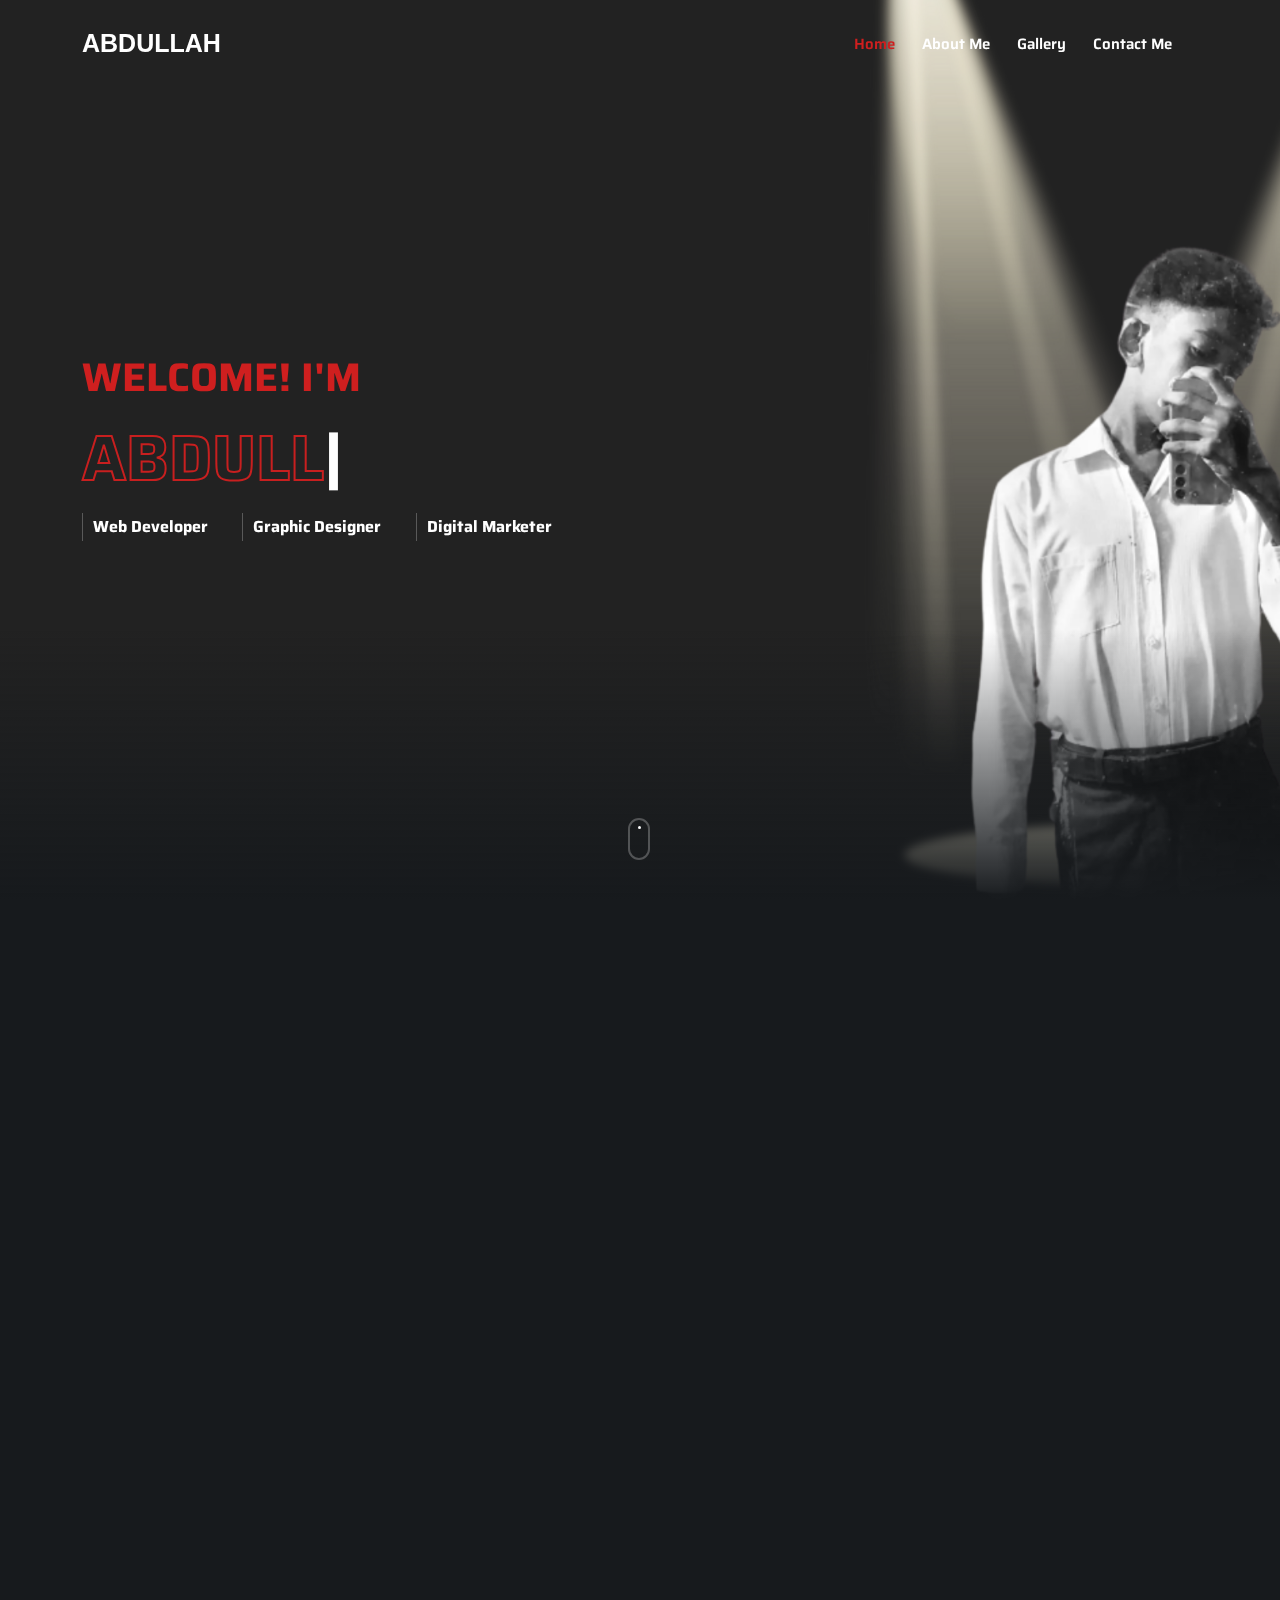
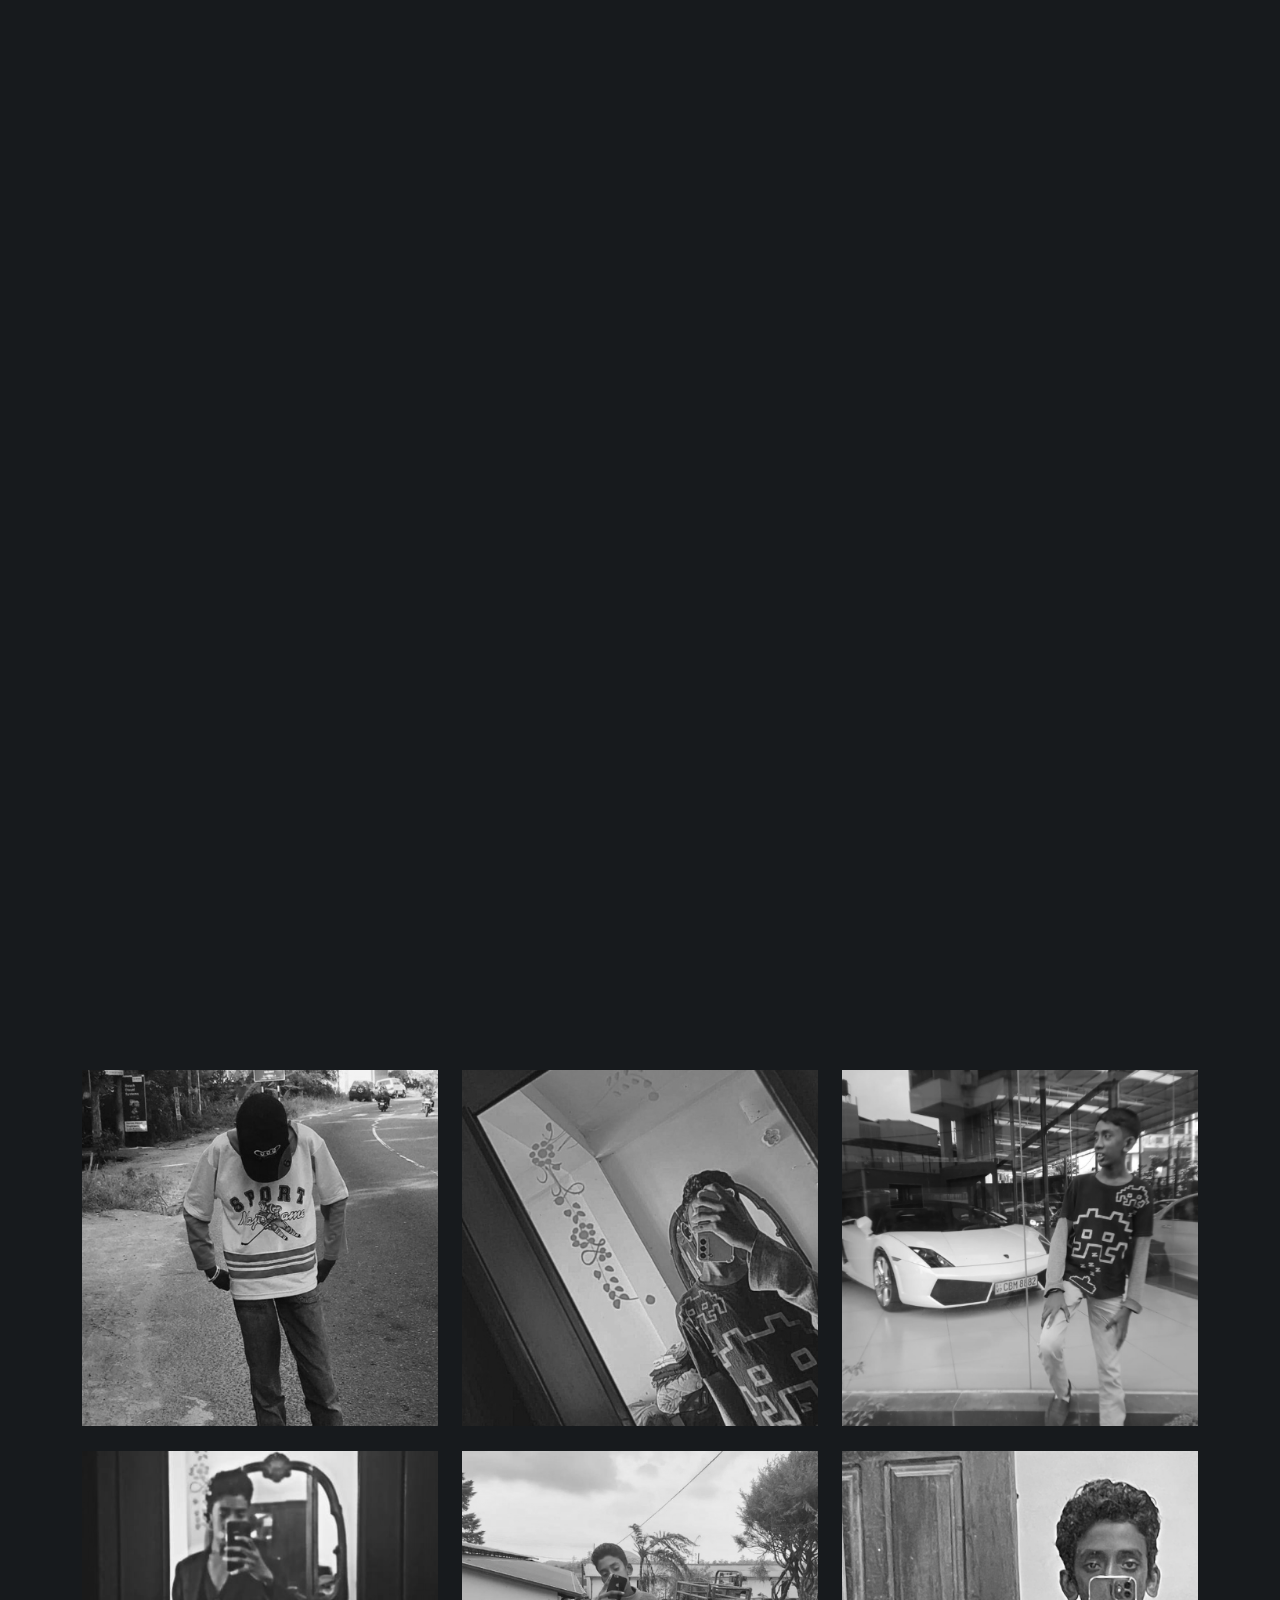
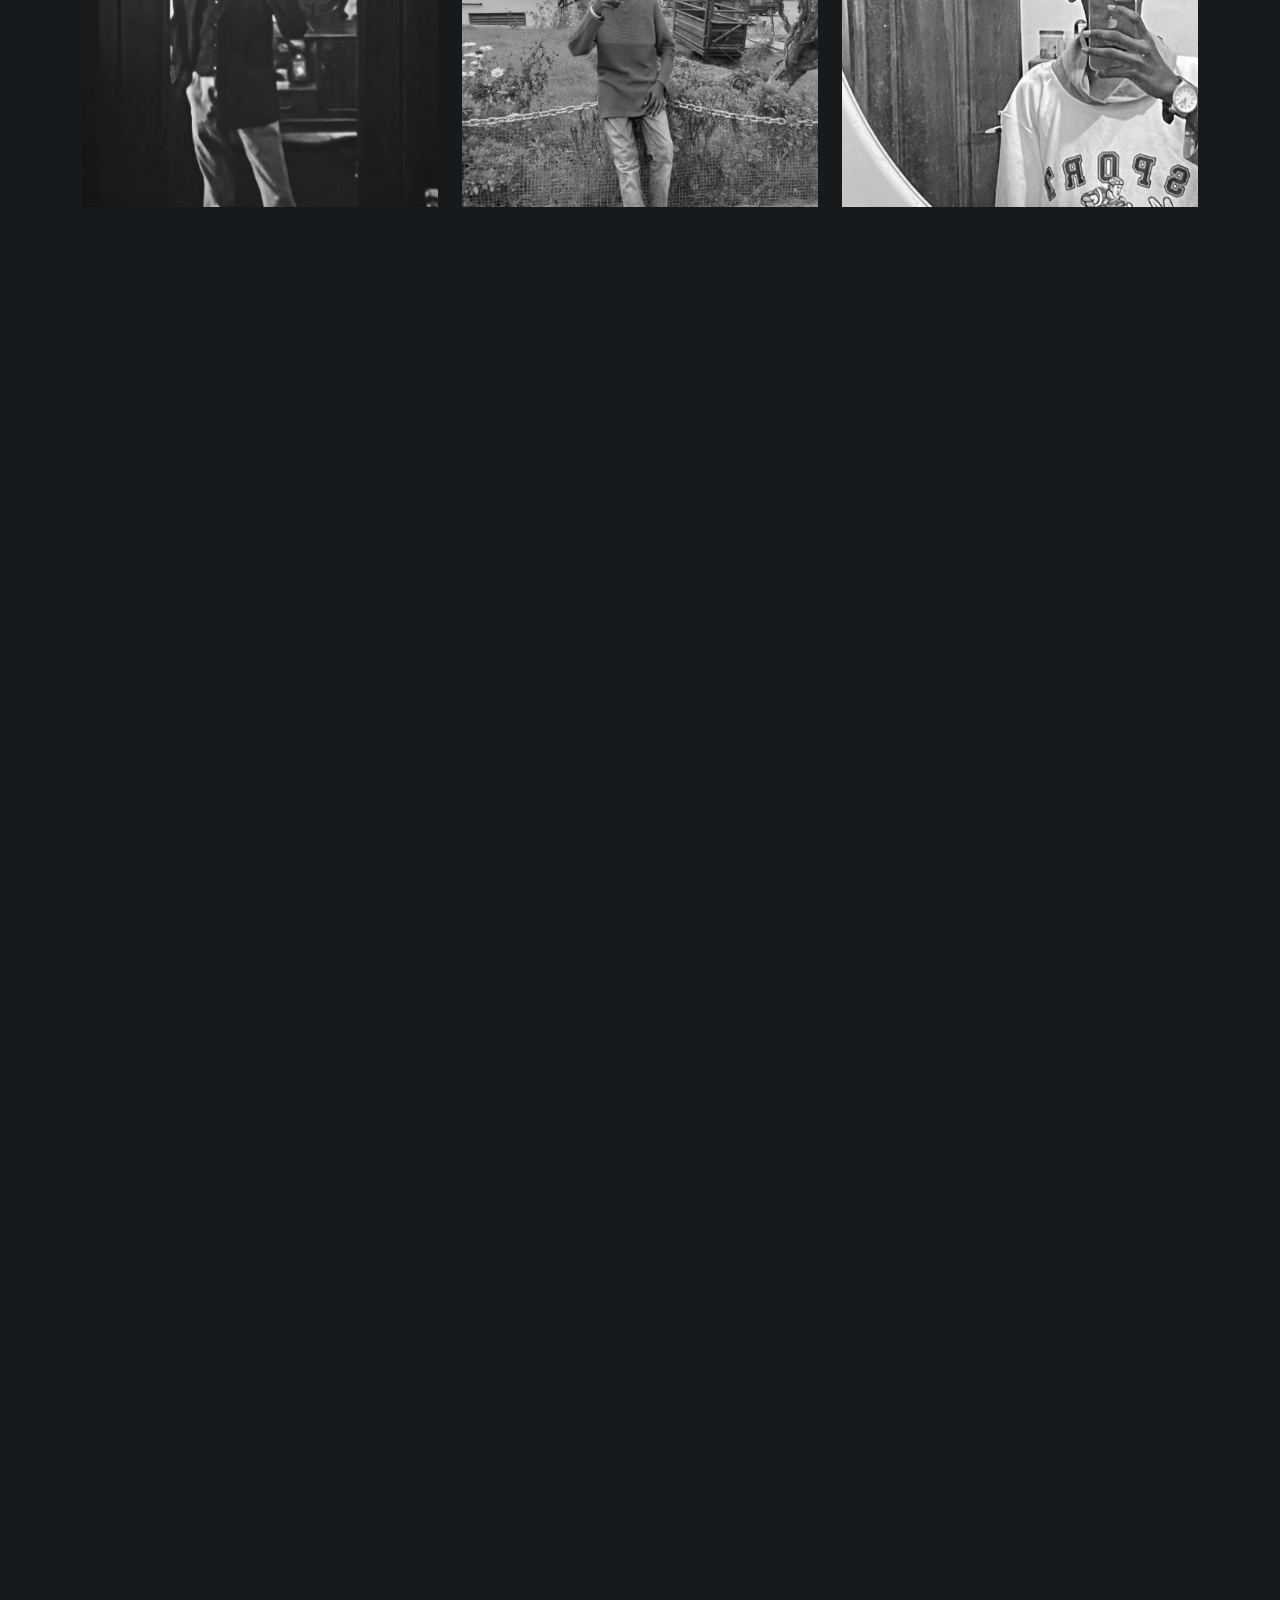
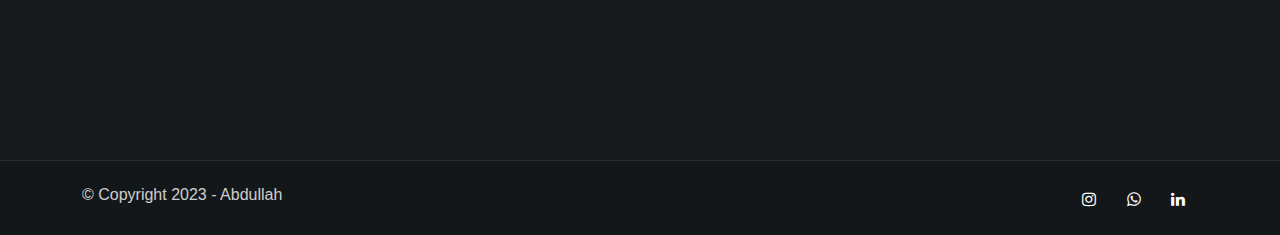
<file: index.html>
<!DOCTYPE html>
<html>
<head>
    <title>Abdullah - Portfolio Website</title>
    <link rel="icon" href="images/01.jpeg" type="image/gif" sizes="16x16">
    <meta content="text/html;charset=utf-8" http-equiv="Content-Type">
    <meta content="width=device-width, initial-scale=1.0" name="viewport" />
    <meta content="Abdullah - Portfolio Website" name="description" />
    <!-- CSS Files ================================================== -->
    <link href="css/bootstrap.min.css" rel="stylesheet" type="text/css" id="bootstrap" />
    <link href="css/plugins.css" rel="stylesheet" type="text/css" />
    <link href="css/style.css" rel="stylesheet" type="text/css" />
    <link href="css/coloring.css" rel="stylesheet" type="text/css" />
</head>

<body class="onepage dark-scheme">
    <div id="wrapper">
        <!-- header begin -->
        <header class="transparent">
            <div class="container">
                <div class="row">
                    <div class="col-md-12">
                        <div class="de-flex sm-pt10">
                            <div class="de-flex-col">
                                <div class="de-flex-col">
                                    <!-- logo begin -->
                                    <div id="logo">
                                        <a href="#">
                                            <span class="logo_text">ABDULLAH</span>
                                        </a>
                                    </div>
                                    <!-- logo close -->
                                </div>
                            </div>
                            <div class="de-flex-col header-col-right">
                                <ul id="mainmenu">
                                    <li><a class="active" href="#top">Home<span></span></a></li>
                                    <li><a href="#section-about">About Me<span></span></a></li>
                                    <li><a href="#section-portfolio">Gallery<span></span></a></li>
                                    <li><a href="#section-contact">Contact Me<span></span></a></li>
                                </ul>
                                <div class="menu_side_area">
                                    <span id="menu-btn"></span>
                                </div>
                            </div>
                        </div>
                    </div>
                </div>
            </div>
        </header>
        <!-- content begin -->
        <div class="no-bottom no-top" id="content">
            <div id="top"></div>

            <!-- page preloader begin -->
            <div id="preloader">
                <div class="preloader1"></div>
            </div>

            <!-- load external content begin -->
            <div id="de_modal">
                <button class="button-close"></button>
                <div class="d-modal-loader"></div>
            </div>

            <section aria-label="section" class="jarallax no-top no-bottom text-light">
                <img src="images/background/01.png" class="jarallax-img" alt="">
                <div class="v-center">
                    <div class="container">
                        <div class="row align-items-center">
                            <div class="col-md-12">
                                <h6 class="h3_big wow fadeInUp" data-wow-delay=".4s"><span class="id-color">Welcome! I'm</span></h6>
                                <div class="spacer-10"></div>
                                <div class="h1_big text-white wow fadeInUp" data-wow-delay=".6s">
                                    <div class="typed-strings">
                                        <p><span class="type-red">Abdullah</span></p>
                                    </div>
                                    <div class="typed"></div>
                                </div>
                                <div class="spacer-20"></div>
                                <ul class="list_location wow fadeInUp" data-wow-delay=".8s">
                                    <li><span>Web Developer</span></li>
                                    <li><span>Graphic Designer</span></li>
                                    <li><span>Digital Marketer</span></li>
                                </ul>
                            </div>
                        </div>
                    </div>
                </div>
                <a href="#section-about" class="mouse-icon-click scroll-to wow fadeInUp" data-wow-delay=".8s">
                    <span class="mouse fadeScroll relative" data-scroll-speed="10">
                        <span class="scroll"></span>
                    </span>
                </a>
                <div class="de-gradient-edge-bottom"></div>
            </section>
            <section id="section-about">
                <div class="container relative">
                    <div class="row">
                        <div class="col-md-12 text-center wow fadeInUp">
                            <h2>About Us</h2>
                            <div class="space-border"></div>
                        </div>
                        <div class="col-md-8 offset-md-2 text-center wow fadeInUp">
                            <p>Hey there! 👋 I'm Abdullah, a passionate web developer with a knack for turning ideas into interactive and visually appealing online experiences. Armed with a keyboard and a cup of coffee, I dive into the digital realm to craft websites that not only look good but also work seamlessly. <br> My coding journey began on 2020 during the Covid Pandemic, and since then, I've been on a relentless pursuit of mastering the ever-evolving web technologies. From HTML and CSS to JavaScript and beyond, I thrive on staying at the forefront of the tech wave. <br> In my toolkit, you'll find a mix of creativity and precision. I love solving puzzles and turning lines of code into dynamic, user-friendly interfaces. Whether it's building responsive websites from scratch or fine-tuning existing ones, I believe in the power of clean code and pixel-perfect design.<br> When I'm not immersed in the digital realm, you might catch me exploring the latest tech trends, experimenting with new coding languages, or enjoying a good sci-fi flick. Let's collaborate and bring your digital vision to life—because in this vast expanse of the internet, your presence should not only be seen but also felt. Let's code something awesome together! 💻✨</p>
                        </div>
                    </div>
                </div>
            </section>
            <section id="section-my-quote" aria-label="section" class="jarallax no-top no-bottom">
                <div class="de-gradient-edge-top"></div>
                <!-- <img src="images/background/2.jpg" class="jarallax-img" alt=""> -->
                <div class="v-center">
                    <div class="container">
                        <div class="row align-items-center">
                            <div class="col-md-10 offset-md-1">
                                <blockquote class="q-big wow fadeIn" data-wow-duration="3s">
                                    <i class="d-big icon_quotations"></i>
                                    CODE Your SUCCESS Story, One Line At A Time
                                    <span class="d-quote-by">Abdullah</span>
                                </blockquote>
                                <div class="spacer-double"></div>
                            </div>
                        </div>
                    </div>
                </div>
                <div class="de-gradient-edge-bottom"></div>
            </section>
            <section id="section-portfolio" class="no-bottom">
                <div class="container relative">
                    <div class="row">
                        <div class="col-md-12 text-center wow fadeInUp">
                            <h2>Gallery</h2>
                            <div class="space-border"></div>
                        </div>
                    </div>
                    <div id="gallery" class="row sequence">
                        <div class="col-md-4 item">
                            <div>
                                <div class="card-image-1 mod-c">
                                    <!-- <div class="d-text">
                                        <h3>Single Image</h3>
                                        <h5 class="d-tag">website</h5>
                                    </div> -->
                                    <img src="images/box-img/1.png" class="img-fluid" alt="">
                                </div>
                            </div>
                        </div>
                        <div class="col-md-4 item">
                            <div>
                                <div class="card-image-1 mod-c">
                                    <img src="images/box-img/2.png" class="img-fluid" alt="">
                                </div>
                            </div>
                        </div>
                        <div class="col-md-4 item">
                            <div>
                                <div class="card-image-1 mod-c">
                                    <img src="images/box-img/3.png" class="img-fluid" alt="">
                                </div>
                            </div>
                        </div>
                        <div class="col-md-4 item">
                            <div>
                                <div class="card-image-1 mod-c">
                                    <img src="images/box-img/4.png" class="img-fluid" alt="">
                                </div>
                            </div>
                        </div>
                        <div class="col-md-4 item">
                            <div>
                                <div class="card-image-1 mod-c">
                                    <img src="images/box-img/5.png" class="img-fluid" alt="">
                                </div>
                            </div>
                        </div>
                        <div class="col-md-4 item">
                            <div>
                                <div class="card-image-1 mod-c">
                                    <img src="images/box-img/6.png" class="img-fluid" alt="">
                                </div>
                            </div>
                        </div>
                    </div>
                </div>
            </section>
            <section id="section-fun-facts" aria-label="section" class="jarallax">
                <div class="de-gradient-edge-top"></div>
                <!-- <img src="images/background/5.jpg" class="jarallax-img" alt=""> -->
                <div class="v-center">
                    <div class="container">
                        <div class="row align-items-center">
                            <div class="col-md-10 offset-md-1">
                                <blockquote class="q-big wow fadeIn" data-wow-duration="3s">
                                    <i class="d-big icon_quotations"></i>
                                    Set Your Goals In Code, Achieve Them Byte By Byte
                                    <span class="d-quote-by">Abdullah</span>
                                </blockquote>
                                <div class="spacer-double"></div>
                            </div>
                        </div>
                    </div>
                </div>
                <div class="de-gradient-edge-bottom"></div>
            </section>
            
            <section id="section-contact" class="jarallax">
                <div class="de-gradient-edge-top"></div>
                <div class="container z-index-1000">
                    <div class="row">
                        <div class="col-md-12 text-center wow fadeInUp">
                            <h2>Contact Me</h2>
                            <div class="space-border"></div>
                        </div>
                        <div class="col-lg-8 offset-lg-2 wow fadeInUp">
                            <div class="spacer-double"></div>
                            <div class="row text-center wow fadeInUp">
                                <div class="col-md-4">
                                    <div class="wm-1"></div>
                                    <h6>Email Me</h6>
                                    <p>AbdullahDybala2027@gmail.com</p>
                                </div>
                                <div class="col-md-4">
                                    <div class="wm-1"></div>
                                    <h6>Call Me</h6>
                                    <p>+94 777 666 910</p>
                                </div>
                                <div class="col-md-4">
                                    <div class="wm-1"></div>
                                    <h6>Address</h6>
                                    <p>45, Green Lane, Kotahena, Colombo-13, Sri Lanka</p>
                                </div>
                            </div>
                        </div>
                    </div>
                </div>
                <div class="de-gradient-edge-bottom"></div>
            </section>
        </div>
        <a href="#" id="back-to-top"></a>
        <!-- footer begin -->
        <footer>
            <div class="container">
                <div class="row">
                    <div class="col-md-6 f-center">
                        <span class="copy">&copy; Copyright 2023 - Abdullah</span>
                    </div>
                    <div class="col-md-6 f-center">
                        <div class="social-icons f-center">
                            <a href="https://www.instagram.com/Abdullah_Dybala_/" target="_blank"><i class="fa fa-instagram fa-lg"></i></a>
                            <a href="https://wa.me/+94777666910" target="_blank"><i class="fa fa-whatsapp fa-lg"></i></a>
                            <a href="https://www.linkedin.com/in/abdullah-dybala-b61302237/" target="_blank"><i class="fa fa-linkedin fa-lg"></i></a>
                        </div>
                    </div>
                </div>
            </div>
        </footer>
    </div>
    <!-- Javascript Files
    ================================================== -->
    <script src="js/plugins.js"></script>
    <script src="js/designesia.js"></script>
    <!-- <script src='../../../www.google.com/recaptcha/api.js' async defer></script> -->
    <script src="form.js"></script>
    <script>
    jQuery(function($) {
        $('.g-recaptcha').attr('data-theme', 'dark');
    });
    </script>
    <script>
    jQuery(document).ready(function() {
        $(function() {
            // jquery typed plugin
            $(".typed").typed({
                stringsElement: $('.typed-strings'),
                typeSpeed: 100,
                backDelay: 500,
                loop: true,
                contentType: 'html', // or text
                // defaults to false for infinite loop
                loopCount: false,
                callback: function() { null; },
                resetCallback: function() { newTyped(); }
            });
        });
    });
    </script>
</body>
</html>
</file>
<file: css/style.css>
/* Kyros
/* created by designesia


==================================================
Table of Content
================================================== 
* body
* header
    * subheader
* navigation
* content
* section
* footer
* sidebar
* blog
* contact
* coming soon page
* elements
    * address
    * border
    * breadcrumb
    * button
    * columns
    * counter
    * divider
    * dropcap
    * form
    * heading
    * icon font
    * list
    * map
    * package
    * page heading
    * pagination
    * pricing
    * progress bar
    * social icons
    * spacer
    * tabs
    * team
    * testimonial
* media query */

@charset "utf-8";

/* import main fonts */
@import url('https://fonts.googleapis.com/css2?family=Saira:ital,wght@0,300;0,400;0,500;0,600;0,700;0,800;0,900;1,300;1,400;1,500;1,600;1,700;1,800;1,900&amp;display=swap');
@import url('https://fonts.googleapis.com/css2?family=Roboto:ital,wght@0,300;0,400;0,500;0,600;0,700;0,800;0,900;1,300;1,400;1,500;1,600;1,700;1,800;1,900&amp;display=swap');


/* import fonts icon */
@import url("../fonts/font-awesome/css/font-awesome.css");
@import url("../fonts/elegant_font/HTML_CSS/style.css");
@import url("../fonts/et-line-font/style.css");


/* init */
* {
    --body-font: "Nunito", Helvetica, Arial, sans-serif;
    --title-font: "Saira", Helvetica, Arial, sans-serif;
}

/* ================================================== */
/* body */
/* ================================================== */

html {
    overflow-x: hidden;
    padding: 0;
    margin: 0;
    background: #fff;
}

body {
    font-family: var(--body-font);
    font-size: 16px;
    font-weight: 400;
    color: #909090;
    line-height: 30px;
    padding: 0;
    line-height: 1.8em;
    word-spacing: 0px;
}

html.no-scroll,
body.no-scroll {
    overflow: hidden;
}

html.no-scroll::-webkit-scrollbar,
body.no-scroll::-webkit-scrollbar {
    display: none;
}

.dark-scheme {
    color: #aaaaaa;
}

body.dark-scheme {
    background: #171A1D;
}

body.boxed {
    margin: 30px;
    overflow: hidden;
    border: solid 1px #eee;
}

body .owl-stage .owl-item {
    margin-bottom: 15px;

}

#wrapper {
    overflow: hidden;
}

.de-navbar-left #wrapper {
    overflow: visible;
}

a,
a:hover {
    text-decoration: none;
}

a.a-underline {
    display: inline-block;
    position: relative;
    overflow: hidden;
}

a.a-underline span {
    display: block;
    position: relative;
    left: 0;
    bottom: 0;
    border-bottom: solid 1px #333;
    width: 0;
}

a.a-underline:hover span {
    width: 100%;
}

/* ================================================== */


/*  header  */


/* ================================================== */

header {
    width: 100%;
    position: absolute;
    left: 0;
    z-index: 1001;
    background: #171A1D;
    margin: 0;
}

header.header-v2{
    min-height: 80px;
}

header.header-v2 #logo{
    margin: 25px 0;
}

header.header-s1 {
    top: 0;
}

header .info {
    display: none;
    color: #fff;
    padding: 10px 0 10px 0;
    width: 100%;
    z-index: 100;
    background: #242424;
}

header .info .col {
    display: inline-block;
    font-size: 12px;
}

header .info .col {
    padding-right: 30px;
}

header .info .col:last-child {
    padding-right: 0px;
}

header .info i {
    font-size: 14px;
    margin-right: 15px;
}

header .info .social.col {
    border: none;
}

header .info .social i {
    color: #fff;
    font-size: 14px;
    display: inline-block;
    float: none;
    padding: 0 10px 0 10px;
    margin: 0;
}

header .info strong {
    font-size: 12px;
}

header.header-bg {
    background: rgba(0, 0, 0, 0.5);
}

header.transparent {
    background: none;
}

header.semi-transparent {
    background: rgba(255, 255, 255, .15);
}

body:not(.side-layout) header:not(.smaller):not(.header-mobile).header-light.transparent {
    background: rgba(255, 255, 255, 0.0);
}

header.autoshow {
    top: -120px;
    height: 70px !important;
}

header.autoshow.scrollOn,
header.autoshow.scrollOff {
    -o-transition: .5s;
    -ms-transition: .5s;
    -moz-transition: .5s;
    -webkit-transition: .5s;
    transition: .5s;
    outline: none;
}

header.autoshow.scrollOn {
    top: 0;
}

header.autoshow.scrollOff {
    top: -120px;
}

header div#logo {
    -webkit-transition: all 0.3s;
    -moz-transition: all 0.3s;
    -ms-transition: all 0.3s;
    -o-transition: all 0.3s;
    transition: all 0.3s;
}

header .logo-2 {
    display: none;
}

header .logo-scroll {
    display: none;
}

header .logo,
header .logo-2 {
    font-family: var(--body-font);
    color: #fff;
    font-size: 40px;
    font-weight: 300;
}

header .logo-2 {
    color: #333;
}

header.header-full nav {
    float: left;
}

header nav a {
    -webkit-transition: all 0.3s;
    -moz-transition: all 0.3s;
    -ms-transition: all 0.3s;
    -o-transition: all 0.3s;
    transition: all 0.3s;
}

header nav a:hover {
    color: #555;
}

header.smaller #mainmenu ul ul {
    top: 0px;
}

header.smaller {
    background: #171A1D;
    top: 0px;
    padding: 0;
    position: fixed;
    border: 0;
}

header.header-v2.smaller{
    background: none;
}

header.smaller .btn-rsvp {
    height: 100px;
    padding-top: 55px;
}

.boxed header.smaller {
    margin-top: 0px;
}

header.smaller.scroll-light {
    background: #ffffff;
}

header.smaller.scroll-dark {
    background: var(--primary-color);
}

header.header-light .de__h-widget,
header.smaller.scroll-light .de__h-widget {
    color: #202020;
}

header:not(.header-light).smaller.scroll-light div#logo .logo {
    display: none;
}

header.smaller.scroll-light div#logo .logo-2 {
    display: inline-block;
}

header.smaller.scroll-light div#logo .logo-scroll {
    display: inline-block;
}

header.smaller.header-light div#logo .logo {
    display: none;
}

header.smaller.scroll-light .social-icons i {
    color: #333;
}

header.smaller.scroll-light #mainmenu li li a:hover {
    color: #ffffff;
}

.wide header {
    padding-left: 30px;
    padding-right: 30px;
}

.logo-smaller div#logo {
    width: 150px;
    height: 30px;
    line-height: 65px;
    font-size: 30px;
}

.logo-smaller div#logo img {
    font-size: 30px;
}

.logo-smaller div#logo .logo-1 {
    display: none;
}

.logo-smaller div#logo .logo-2 {
    display: inline-block;
}

.logo-small {
    margin-bottom: 20px;
}

header.de_header_2 {
    height: 125px;
}

header.de_header_2.smaller {
    height: 70px;
}

header.de_header_2.smaller .info {
    position: absolute;
    opacity: 0;
    z-index: -1;
}

header.header-full {
    padding-left: 40px;
    padding-right: 40px;
}

header .header-row {
    text-align: center;
}

header .header-col {
    position: relative;
    height: 100%;
}

/* left col header */
header .header-col.left {
    float: left;
    padding: 0 30px 0 0;
    /* border-right:solid 1px rgba(255,255,255,.2); */
}

/* middle col header */
header .header-col.mid {
    float: right;
}

header .header-col.mid .social-icons {
    float: right;
    /* border-left:solid 1px rgba(255,255,255,.2); */
    padding: 0 30px 0 30px;
}


.header-col-right {
    text-align: right;
}

.header-fullwidth {
    padding-left: 30px !important;
    padding-right: 30px !important;
}


.de-navbar-left {
    background: #151618;
}

.de-navbar-left #logo {
    padding: 40px;
    text-align: center;
    width: 100%;
}

.de-navbar-left header {
    position: relative;
    display: block;
    width: 100%;
    height: 100%;
    left: 0;
    background: none;
    padding: 30px;
    padding-right: 20px;
}

.de-navbar-left header #mainmenu {
    float: none;
    margin: 0;
    padding: 0;
}

.de-navbar-left header #mainmenu>li {
    display: block;
    margin: 0;
    float: none;
    text-align: center;
    font-family: var(--body-font);
    letter-spacing: 5px;
    font-size: 14px;
    padding: 0;
    padding-top: 10px;
    padding-bottom: 10px;
    border-bottom: solid 1px rgba(255, 255, 255, .1);
}

.de_light.de-navbar-left header #mainmenu>li {
    border-bottom: solid 1px rgba(0, 0, 0, .05);
}

.de-navbar-left header #mainmenu>li>a {
    padding: 0;
    opacity: .5;
}

.de_light.de-navbar-left header #mainmenu>li>a {
    color: #222;
}

.de-navbar-left header #mainmenu>li a:hover {
    opacity: 1;
}

.de-navbar-left header #mainmenu>li>a:after {
    content: none;
}

.de-navbar-left header nav {
    float: none;
}

/* subheader */

#subheader {
    text-align: center;
    overflow: hidden;
    padding: 100px 0 100px 0;
}

#subheader h1 {
    margin-top: 50px;
    margin-bottom: 0px;
}

#subheader.dark {
    background-color: #1A1C26;
}

#subheader.dark h1 {
    color: #fff;
}

.de-navbar-left #subheader {
    padding-bottom: 120px;
}

#subheader .crumb {
    font-size: 14px;
    letter-spacing: 3px;
}

#subheader.text-light .crumb {
    color: #fff;
}

#subheader .small-border-deco {
    display: block;
    margin: 0 auto;
    margin-top: 20px;
    width: 100%;
    height: 1px;
    background: rgba(255, 255, 255, .1);
}

#subheader .small-border-deco span {
    display: block;
    margin: 0 auto;
    height: 2px;
    width: 100px;
}

#subheader.dark h2,
#subheader.dark h4 {
    color: #fff;
}

#subheader.dark h2 {
    font-size: 48px;
}

#subheader.s2 {
    background: rgba(var(--primary-color-rgb), .1);
    text-align: left;
    padding: 120px 0 60px;
    border: solid 1px #eee;
    border-left: none;
    border-right: none;
}

#subheader.s2 h1,
#subheader.s2 .crumb {
    margin: 0;
    padding: 0;
}

#subheader.s2 .crumb {
    float: right;
    margin-top: 15px;
}

.de-navbar-left.de_light #subheader h1 {
    color: #222;
}

#profile_banner {
    min-height: 360px;
}

/* ================================================== */


/* navigation */


/* ================================================== */

#mainmenu {
    font-family: var(--title-font);
    font-weight: 400;
    font-size: 13px;
    margin: 0 auto;
    float: none;
}

#mainmenu ul {
    margin: 0px 0px;
    padding: 0px;
    height: 30px;
    border-radius: 5px;
    -moz-border-radius: 5px;
    -webkit-border-radius: 5px;
    overflow: hidden;
    background: #ffffff;
}

#mainmenu ul:not(.mega) {
    -webkit-box-shadow: 2px 2px 30px 0px rgba(20, 20, 20, 0.1);
    -moz-box-shadow: 2px 2px 30px 0px rgba(20, 20, 20, 0.1);
    box-shadow: 2px 2px 30px 0px rgba(20, 20, 20, 0.1);
}

.dark-scheme #mainmenu ul {
    background: #21273e;
}

#mainmenu li {
    margin: 0px 0px;
    padding: 0px 0px;
    display: inline;
    list-style: none;
    position: relative;
}

#mainmenu li.has-child:after {
    font-family: FontAwesome;
    content: "\f078";
    color: rgba(255, 255, 255, .5);
    padding-left: 5px;
    font-size: 8px;
    position: relative;
    top: -2px;
}

#mainmenu .mega li.has-child:after {
    display: none;
}

.rtl #mainmenu li.has-child:after {
    left: 12px;
}

.header-light #mainmenu li.has-child:after {
    color: rgba(0, 0, 0, .5);
}

#mainmenu li>a {
    padding-right: 6px;
    font-weight: 600;
}

#mainmenu li.has-child>a {
    padding-right: 0px;
}

#mainmenu a {
    position: relative;
    display: inline-block;
    padding: 30px 18px;
    text-decoration: none;
    color: #fff;
    text-align: center;
    outline: none;
}

#mainmenu a span {
    position: relative;
    width: 0%;
    color: #ffffff;
    display: block;
    font-size: 10px;
    text-transform: uppercase;
    line-height: 14px;
    border-bottom: solid 2px #ffffff;
}

#mainmenu li li a span {
    float: right;
    margin-top: 5px;
}

#mainmenu ul li a strong {
    font-weight: bold;
    text-transform: uppercase;
    line-height: 1em;
    font-size: 10px;
    margin-right: 5px;
    padding: 3px 4px;
    padding-bottom: 2px;
    border: solid 1px #ffffff;
    display: inline-block;
    color: #ffffff;
    border-radius: 3px;
    -moz-border-radius: 3px;
    -webkit-border-radius: 3px;
}

.header-light {
    border-bottom: solid 1px rgba(255, 255, 255, 0);
}

.header-light #mainmenu>li>a {
    color: #222;
}

#mainmenu li li {
    font-family: var(--body-font);
    font-size: 14px;
}

#mainmenu li li:last-child {
    border-bottom: none;
}

#mainmenu li li a {
    padding: 5px 15px;
    border-top: none;
    color: #606060;
    width: 100%;
    border-left: none;
    text-align: left;
    font-weight: normal;
    border-bottom: solid 1px rgba(255, 255, 255, .1);
}

#mainmenu li:last-child>a {
    border-bottom: none;
}

.dark-scheme #mainmenu li li a {
    color: #ffffff;
}

.rtl #mainmenu li li a {
    text-align: right;
}

#mainmenu li li a:hover {
    color: #111;
}

#mainmenu li li a:after {
    content: none;
}

#mainmenu li li li a {
    padding: 2px 15px 2px 15px;
    background: #171A21;
}

#mainmenu li li a:hover,
#mainmenu ul li:hover>a {
    color: #fff;
    background: #1a8b49;
}

#mainmenu li ul {
    width: 180px;
    height: auto;
    position: absolute;
    left: 0px;
    z-index: 10;
    visibility: hidden;
    opacity: 0;
}

#mainmenu li li {
    font-size: 14px;
    display: block;
    float: none;
    text-transform: none;
}

#mainmenu li:hover>ul {
    visibility: visible;
    opacity: 1;
    margin-top: 0px;
}

#mainmenu li ul ul {
    left: 100%;
    top: 0px;
}

#mainmenu li ul ul li a {
    background: #ffffff;
}

#mainmenu li:hover>ul {
    color: #1a8b49;
}

#mainmenu select {
    padding: 10px;
    height: 36px;
    font-size: 14px;
    border: none;
    background: #ff4200;
    color: #eceff3;
}

#mainmenu select option {
    padding: 10px;
}

#mainmenu .btn-type {
    padding: 0;
    margin: 0;
}

#mainmenu .btn-type a {
    background: #eee;
    padding: 0;
    margin: 0;
}

#mainmenu>li ul.mega {
    position: fixed;
    left: 0;
    height: 0%;
    width: 100%;
    visibility: hidden;
    opacity: 0;
    overflow: hidden;
    padding: 10px 0;
    background: none;
    top: 75px;
}

#mainmenu ul.mega ul {
    -webkit-box-shadow: none;
    -moz-box-shadow: none;
    box-shadow: none;
    border-radius: 0px;
    -moz-border-radius: 0px;
    -webkit-border-radius: 0px;
}

#mainmenu ul.mega li.menu-title {
    font-weight: bold;
    font-size: 15px;
    color: #202020;
    margin-left: 15px;
    margin-bottom: 5px;
}

#mainmenu li:hover ul.mega {
    visibility: visible;
    opacity: 1;
}

#mainmenu li ul.mega>li,
#mainmenu li ul.mega>li a {
    width: 100%;
}

#mainmenu li ul.mega ul {
    padding-bottom: 20px;
}

#mainmenu li ul.mega li.title {
    padding: 0px 10px 15px 10px;
    text-align: left;
    color: #fff;
    font-weight: bold;
}

#mainmenu li ul.mega>li ul {
    position: static;
    visibility: visible;
    opacity: 1;
    left: 0;
    float: none;
    width: 100%;
}

#mainmenu ul.mega>li ul li {
    margin: 0;
    padding: 0;
}

#mainmenu li ul.mega .menu-content {
    margin-top: 0px;
    background: #ffffff;
    padding: 20px 15px;
    padding-bottom: 0;
    -webkit-box-shadow: 2px 2px 10px 0px rgba(20, 20, 20, 0.1);
    -moz-box-shadow: 2px 2px 10px 0px rgba(20, 20, 20, 0.1);
    box-shadow: 2px 2px 10px 0px rgba(20, 20, 20, 0.1);
    border-radius: 5px;
    -moz-border-radius: 5px;
    -webkit-border-radius: 5px;
    border: solid 1px #eeeeee;
}

#de-menu-container{
    display: table;
    background: #ffffff;
    position: fixed;
    top: 0;
    width: 100%;
    height: 100%;
    z-index: 1000;
    opacity: 0;
    transform: scale(0);
}

.dark-scheme #de-menu-container{
    background: #191A1C;
}

#de-menu-container.menu-open{
    opacity: 1;
    transform: scale(1);
}

#mainmenu-v2{
    display: block;
    font-family: var(--title-font);
    padding: 0;
    margin: 0;
    width: 100%;
}

#mainmenu-v2 li{
    list-style: none;
    padding: 0;
    margin: 10px 0;
    text-align: center;
    font-size: 20px;
}

#mainmenu-v2 li a{
    color: #202020;
}

.dark-scheme #mainmenu-v2 li a{
    color: #ffffff;
}

.mainmenu-v2-wrap{
    display: table-cell;
    vertical-align: middle;
}

#de-menu-container .d-logo{
    display: block;
    width: 100%;
    text-align: center;
    margin-bottom: 60px;
}

#de-menu-container .d-social{
    text-align: center;
    margin-top: 60px;
}

#de-menu-container .d-social i{
    text-shadow: none;
    color: #ffffff;
    padding: 12px 10px 8px 10px;
    width: 34px;
    height: 34px;
    text-align: center;
    font-size: 16px;
    border-radius: 30px;
    -moz-border-radius: 30px;
    -webkit-border-radius: 30px;
    margin: 0 3px 0 3px;
}


header.header-mobile #mainmenu>li ul.mega {
    visibility: visible;
    opacity: 1;
}

header:not(.header-mobile) #mainmenu>li:hover ul.mega {
    height: auto;
}

/* menu toggle for mobile */

#menu-btn {
    display: none;
    float: right;
    width: 32px;
    height: 32px;
    padding: 4px;
    text-align: center;
    cursor: poInter;
    color: #fff;
    margin-left: 20px;
    padding-top: 2px;
}

.rtl #menu-btn {
    margin-left: 0;
    margin-right: 20px;
}

#menu-btn:before {
    font-family: FontAwesome;
    content: "\f0c9";
    font-size: 20px;
}

#menu-btn:hover {
    background: #fff;
}

#menu-btn:hover:before {
    color: #222;
}

.rtl #menu-btn {
    float: left;
}

/* menu reveal */

#de-menu-reveal {
    float: right;
    width: 36px;
    height: 36px;
    padding: 6px;
    text-align: center;
    cursor: pointer;
    position: relative;
}

#de-menu-reveal .lt, 
#de-menu-reveal .lm, 
#de-menu-reveal .lb{
    display:block;
    position:absolute;
    width:36px;
    height:2px;
    background:#202020;
}

.dark-scheme #de-menu-reveal .lt, 
.dark-scheme #de-menu-reveal .lm, 
.dark-scheme #de-menu-reveal .lb{
    background:#ffffff;
}

#de-menu-reveal .lt{
    top:5px;
}
#de-menu-reveal .lm{
    top:15px;
}
#de-menu-reveal .lb{
    top:25px;
}

#de-menu-reveal.menu-open .lt{
    top:15px;
    -webkit-transform: rotate(-45deg);
    -moz-transform: rotate(-45deg);
    -o-transform: rotate(-45deg);
    transform: rotate(-45deg);
}
#de-menu-reveal.menu-open .lm{
    width:0;
    opacity:0;
}
#de-menu-reveal.menu-open .lb{
    top:15px;
    -webkit-transform: rotate(45deg);
    -moz-transform: rotate(45deg);
    -o-transform: rotate(45deg);
    transform: rotate(45deg);
}

header.header-mobile.header-light,
header.header-mobile.header-light #menu-btn,
header.header-mobile.header-light #menu-btn:hover {
    background: none;
}

header.header-mobile.header-light #menu-btn {
    color: #222;
}

.de-login-menu {
    position: relative;
}

.de-menu-profile {
    cursor: pointer;
}

.de-menu-profile img {
    width: 38px;
    border-radius: 30px;
    -moz-border-radius: 30px;
    -webkit-border-radius: 30px;
    margin-left: 5px;
    margin-bottom: 2px;
}

#de-click-menu-notification {
    position: relative;
}

#de-click-menu-notification .d-count {
    display: inline-block;
    position: absolute;
    z-index: 100;
    background: #333;
    line-height: 1em;
    padding: 6px;
    width: 22px;
    border-radius: 30px;
    -moz-border-radius: 30px;
    -webkit-border-radius: 30px;
    top: -10px;
    right: -10px;
    color: #ffffff;
    font-weight: bold;
    font-size: 10px;
}

.de-menu-notification {
    cursor: pointer;
    display: inline-block;
    width: 38px;
    height: 38px;
    background: #eeeeee;
    text-align: center;
    line-height: 32px;
    border-radius: 30px;
    padding-top: 3px;
    margin-left: 5px;
}

.dark-scheme .de-menu-notification {
    background: rgba(255, 255, 255, .2);
    color: #ffffff;
}

.rtl .de-menu-notification {
    margin-right: 5px;
}

.de-submenu {
    text-align: left;
    opacity: 0;
    position: absolute;
    right: 0;
    background: #ffffff;
    padding: 15px 20px;
    margin: 0;
    margin-top: 10px;
    width: 250px;
    border-radius: 3px;
    -moz-border-radius: 3px;
    -webkit-border-radius: 3px;
    z-index: 1000;
}

.dark-scheme .de-submenu {
    background: var(--primary-color);
    border: solid 1px rgba(255, 255, 255, .1);
}

.rtl .de-submenu {
    right: auto;
    left: 0;
}

.de-submenu.open {
    opacity: 1;
}

.de-submenu .d-balance {
    font-size: 14px;
}

.de-submenu h4 {
    font-weight: bold;
    display: block;
    margin: 0;
    padding: 0;
    font-size: 16px;
    margin-top: 5px;
}

.rtl .de-submenu h4,
.rtl .d-name,
.rtl .d-balance {
    text-align: right;
}

.de-submenu-profile {
    list-style: none;
    margin: 0;
    padding: 0;
}

.rtl .de-submenu-profile {
    text-align: right;
}

.de-submenu-profile a {
    color: #202020;
    font-weight: bold;
    font-size: 14px;
    display: block;
}

.dark-scheme .de-submenu-profile a {
    color: #fff;
}

.de-submenu-profile li {
    padding: 5px 0;
}

.de-submenu-profile li.de-line {
    border-top: solid 1px #bbbbbb;
    margin: 10px 0 8px 0;
    padding: 0;
}

.de-submenu-profile i {
    padding: 7px 9px;
    background: #eee;
    border-radius: 30px;
    width: 28px;
    margin-right: 5px;
}

.dark-scheme .de-submenu-profile i {
    background: rgba(255, 255, 255, .1);
}

#de-submenu-notification ul {
    margin: 0;
    margin-top: 10px;
    padding: 0;
    list-style: none;
}

#de-submenu-notification li {
    line-height: 20px;
    margin-bottom: 15px;
}

#de-submenu-notification li .d-time {
    display: block;
    font-size: 14px;
    color: #8492A6;
}

.dark-scheme #de-submenu-notification li .d-time {
    color: #999999;
}

#de-submenu-notification li a {
    color: #202020;
}

.dark-scheme #de-submenu-notification li a {
    color: #ffffff;
}

#de-submenu-notification li .d-desc {
    margin-left: 45px;
}

.rtl #de-submenu-notification li .d-desc {
    text-align: right;
    margin-left: 0;
    margin-right: 45px;
}

#de-submenu-notification li img {
    width: 32px;
    height: 32px;
    position: absolute;
    border-radius: 30px;
    -moz-border-radius: 30px;
    -webkit-border-radius: 30px;
}

.rtl #de-submenu-notification li img {
    right: 20px;
}

#de-submenu-notification li:last-child {
    margin-bottom: 0;
}

.de-submenu .d-line {
    margin: 15px 0 15px 0;
    border-top: solid 1px #bbbbbb;
}

.dark-scheme .de-submenu .d-line {
    border-top-color: rgba(255, 255, 255, .1);
}



/* ================================================== */


/* content */


/* ================================================== */

#content {
    width: 100%;
    background: #FFFFFF;
    padding: 90px 0 90px 0;
    z-index: 100;
}

.de_light #content {
    background: #FFFFFF;
}

#content {
    background: #FFFFFF;
}

.dark-scheme #content {
    background: var(--primary-color);
    ;
}

/* ================================================== */


/* section */


/* ================================================== */

section {
    padding: 90px 0 90px 0;
    position: relative;
}

.dark-scheme section {
    background: #171A1D; 
}

section.no-bg,
#content.no-bg {
    background: none !important;
}

.de-gradient-edge-top{
    z-index: 1;
    position: absolute;
    top: 0;
    width: 100%;
    height: 30%;
    background: linear-gradient(180deg, rgba(255,255,255,1) 0%, rgba(255,255,255,0) 100%);
}

.dark-scheme .de-gradient-edge-top{
    background: linear-gradient(180deg, rgba(23,26,29,1) 0%, rgba(23,26,29,0) 100%);
}

.de-gradient-edge-bottom{
    z-index: 1;
    position: absolute;
    bottom: 0;
    width: 100%;
    height: 30%;
    background: linear-gradient(0deg, rgba(255,255,255,1) 0%, rgba(255,255,255,0) 100%);
}

.dark-scheme .de-gradient-edge-bottom{
    background: linear-gradient(0deg, rgba(23,26,29,1) 0%, rgba(23,26,29,0) 100%);
}

.bgcolor-variation {
    background: #f6f6f6;
}

.overlay-gradient {
    width: 100%;
    height: 100%;
    z-index: 100;
    top: 0;
    padding: 90px 0 90px 0;
}

.text-gradient {
    background: linear-gradient(45deg, var(--primary-color-2), var(--primary-color));
    -webkit-background-clip: text;
    -webkit-text-fill-color: transparent;
}

.de-navbar-left .container-fluid .container {
    width: 100%;
}

.de-navbar-left section {
    padding: 70px;
}

.de_light section {
    background: #ffffff;
}

.section-fixed {
    position: fixed;
    width: 100%;
    min-height: 100%;
    height: auto;
}

.full-height {
    overflow: hidden;
}

#particles-js{
    width:100%;
    display:block;
    height:100%;
    position:absolute;
    z-index:0;
}
#particles-js.fixed{
    position:fixed;
}

.text_top {
    position: relative;
    z-index: 1000;
}

/* ================================================== */


/* footer */


/* ================================================== */

footer {
    /*background:url('../images/logo-big.png') -50% center no-repeat var(--primary-color) !important;*/
    color: rgba(255, 255, 255, .8);
    padding: 20px 0;
    border-top: solid 1px rgba(0, 0, 0, .1);
}

.dark-scheme footer {
    background: rgba(0, 0, 0, .1);
    border-top: solid 1px rgba(255, 255, 255, .1);
}

footer.footer-light {
    color: #9da1a5;
    background: #ffffff !important;
}

footer a {
    color: #595d69;
}

.dark-scheme footer a {
    color: rgba(255, 255, 255, .5);
}

footer.footer-black {
    background: #202020;
}

footer h5,
.de_light footer h5 {
    color: #fff;
    font-size: 18px;
    text-transform: none;
}

footer a {
    text-decoration: none !important;
}

.de-navbar-left footer {
    padding: 70px 70px 0 70px;
}

.subfooter {
    border-top: solid 1px rgba(255, 255, 255, .1);
    margin-top: 40px;
    padding: 20px 0 20px 0;
}

.footer-light .subfooter {
    border-top: solid 1px #eeeeee;
}

.de-navbar-left .subfooter {
    background: none;
}

header.side-header {
    border-bottom: none;
    margin: 0;
}

header.side-header .social-icons-2 {
    margin: 0 auto;
    margin-top: 50px;
    float: none;
    text-align: center;
}

header.side-header .social-icons-2 a {
    display: inline-block;
    margin: 0 2px 0 2px;
    background: #555;
    width: 36px;
    height: 36px;
    padding-top: 5px;
    display: inline-block;
    text-align: center;
    border-radius: 20px;
    -moz-border-radius: 20px;
    -webkit-border-radius: 20px;
    opacity: .2;
}

.de_light header.side-header .social-icons-2 a {
    background: #fff;
    color: #333;
}

header.side-header .social-icons-2 a:hover {
    opacity: 1;
}

.de-navbar-left.de_light header,
.de-navbar-left.de_light {
    background: rgba(var(--primary-color-rgb), .1);
}

header.header-light-transparent {
    background: rgba(255, 255, 255, .5);
}

header.header-solid.header-light #mainmenu>li>a {
    color: #555;
}

header.header-solid.header-light .info {
    background: #eee;
    color: #555;
}

header.header-solid.header-light .info .social i {
    color: #222;
}

header.header-solid {
    background: #fff;
}

header.header-light {
    background: #ffffff;
}

header.smaller.header-dark {
    background: #202020;
    border: none;
}

header.smaller.header-dark #mainmenu a {
    color: #fff;
}

header.s2 {
    background: #ffffff !important;
    border-bottom: solid 1px #eee;
    top: 0;
}

header.s2 #mainmenu>li>a {
    padding-top: 18px;
    padding-bottom: 18px;
}

.side-layout header.smaller.header-dark #mainmenu>li {
    border-bottom: solid 1px rgba(255, 255, 255, .1);
}

.side-layout header.smaller.header-dark #mainmenu>li:last-child {
    border-bottom: none;
}

header.header-mobile {
    position: absolute;
    background: #fff;
    top: 0;
    height: 90px;
}

.dark-scheme header.header-mobile {
    background: #171A1D;
}

header.header-mobile.has-topbar {
    height: 100px;
}

header.header-mobile.has-topbar .header-row,
header.header-mobile.has-topbar .header-col {
    margin-top: 10px;
}

header.header-mobile.has-topbar #topbar {
    margin-top: -15px;
    padding: 0;
}

header.header-mobile nav {
    float: none;
}

header.header-mobile .logo {
    display: none;
}

header.header-mobile .btn-rsvp {
    padding-top: 40px;
    height: 90px;
}

header.header-mobile .logo-2 {
    display: inline-block;
}

header.header-mobile.header-light {
    background: #fff;
}

header.header-mobile #mainmenu ul {
    padding: 0;
}

header.header-solid.header-light {
    background: #fff;
}

header.header-light .logo {
    display: none;
}

header.header-light .logo-2 {
    display: inline-block;
}

/* topbar start here */

#topbar {
    z-index: 1000;
    width: 100%;
    padding: 0 30px;
    overflow: hidden;
    top: 0;
}

#topbar.topbar-dark {
    background: #202020;
}

#topbar a {
    text-decoration: none;
    color: #606060;
}

#topbar.text-light a {
    color: #ffffff;
}

.topbar-left,
.topbar-right {
    display: flex;
}

.topbar-right {
    float: right;
}

.topbar-solid {
    background: #ffffff;
}

.tb-light {
    background: #ffffff;
}

#topbar:not(.topbar-noborder) .topbar-right .topbar-widget {
    border-left: solid 1px rgba(255, 255, 255, .1);
}

#topbar:not(.topbar-noborder) .topbar-right span:last-child {
    border-right: solid 1px rgba(255, 255, 255, .1);
}

#topbar:not(.topbar-noborder) .topbar-light .topbar-right .topbar-widget {
    border-left: solid 1px #eee;
}

#topbar:not(.topbar-noborder) .topbar-light .topbar-right span:last-child {
    border-right: solid 1px #eee;
}

#topbar:not(.topbar-noborder) .tb-light .topbar-right .topbar-widget {
    border-left: solid 1px #eeeeee;
}

#topbar:not(.topbar-noborder) .tb-light .topbar-right span:last-child {
    border-right: solid 1px #eeeeee;
}

/* topbar left content */
.topbar-left {
    float: left;
}

#topbar:not(.topbar-noborder) .topbar-left .topbar-widget {
    border-right: solid 1px rgba(255, 255, 255, .1);
}

#topbar:not(.topbar-noborder) .topbar-light .topbar-left .topbar-widget {
    border-right: solid 1px #eee;
}

#topbar:not(.topbar-noborder) .topbar-left span:first-child {
    border-left: solid 1px rgba(255, 255, 255, .1);
}

#topbar:not(.topbar-noborder) .tb-light .topbar-left .topbar-widget {
    border-right: solid 1px #eeeeee;
}

#topbar:not(.topbar-noborder) .tb-light .topbar-left span:first-child {
    border-left: solid 1px #eeeeee;
}

.de__h-widget {
    position: relative;
    font-weight: bold;
    color: #ffffff;
    font-family: var(--body-font);
    padding-left: 40px;
    font-size: 16px;
    padding-top: 20px;
}

.de__h-widget span {
    display: inline-block;
    position: absolute;
    left: 40px;
    top: 0;
    font-size: 12px;
    font-weight: 500;
}

.de__h-widget i {
    display: inline-block;
    position: absolute;
    font-size: 32px;
    left: 0;
    top: 12px
}

/* topbar widget */
.topbar-widget {
    font-size: 13px;
    display: flex;
    padding: 6px 15px;
    font-weight: 400;
    height: 40px;
}

.topbar-widget i {
    font-size: 16px;
    margin-top: 8px;
    margin-right: 10px;
}

.h-sub .topbar-widget {
    padding: 12px;
}

.topbar-widget:before {
    float: left;
    position: relative;
    font-family: "FontAwesome";
    font-size: 16px;
    margin-right: 10px;
}

.topbar-widget.tb-phone:before {
    content: "\f095";
}

.topbar-widget.tb-email:before {
    content: "\f003";
}

.topbar-widget.tb-opening-hours:before {
    content: "\f017";
}

.topbar-widget.tb-social {
    padding: 0;
}

.topbar-widget.tb-social a {
    font-size: 14px;
    display: flex;
    padding: 5px;
    padding-left: 15px;
    display: inline-block;
    text-align: center;
}

#topbar:not(.topbar-noborder) .topbar-light .topbar-widget.tb-social a,
#topbar:not(.topbar-noborder) .topbar-light .topbar-widget.tb-social a:first-child {
    border-left: solid 1px #eeeeee;
}

#topbar:not(.topbar-noborder) .topbar-widget.tb-social a {
    border-left: solid 1px rgba(255, 255, 255, .1);
}

.tb-light .topbar-widget.tb-social a {
    border-left: solid 1px #eeeeee;
}

.topbar-widget.tb-social a:first-child {
    border: none;
}

/* topbar end here */

#de-sidebar {
    padding: 0px;
}

/* ================================================== */


/* blog */


/* ================================================== */

.blog-list {
    margin: 0;
    padding: 0;
}

/* blog list */

.blog-list>div {
    list-style: none;
    line-height: 1.7em;
    margin-top: 0px;
    border-bottom: solid 1px rgba(255, 255, 255, .1);
    margin-bottom: 20px;
}

.blog-list img {
    margin-bottom: 20px;
}

.de_light .blog-list li {
    border-bottom: solid 1px #ddd;
}

.blog-list h4 {
    margin-top: 20px;
}

.blog-list h4 a {
    color: #fff;
}

.de_light .blog-list h4 a {
    color: #202020;
}

.de_light .text-light .blog-list h4 a {
    color: #fff;
}

.blog-list .btn-more {
    padding: 3px 25px 3px 25px;
    color: #111;
    text-transform: uppercase;
    text-decoration: none;
    font-weight: 700;
    float: right;
}

.blog-list .btn-more:hover {
    background: #fff;
}

.de_light .blog-list .btn-more:hover {
    background: #222;
    color: #fff;
}

.blog-list .post-text {
    padding-left: 80px;
}

.bloglist .post-text a.btn-main {
    display: inline-block;
    margin-top: 0px;
    padding: 5px 25px;
}

.blog-list .blog-slider {
    margin-bottom: -60px;
}

.blog-list .date-box {
    position: absolute;
    text-align: center;
    text-shadow: none;
}

.blog-list .date-box .day,
.blog-list .date-box .month {
    display: block;
    color: #fff;
    text-align: center;
    width: 40px;
    z-index: 100;
}

.de_light .blog-list .date-box .month {
    color: #202020;
}

.blog-list .date-box {
    text-align: center;
    background: #f6f6f6;
    padding: 10px;
}

.blog-list .date-box .month {
    font-size: 14px;
}

.blog-list .date-box .day {
    font-family: var(--body-font);
    color: #202020;
    font-weight: bold;
    font-size: 28px;
}

.blog-list .date-box .month {
    font-family: var(--body-font);
    color: #fff;
    font-size: 13px;
    letter-spacing: 3px;
}

.de_light .blog-list .date-box .month {
    border-bottom-color: #ddd;
}

.de_light .text-light .blog-list .date-box .month {
    color: #fff;
}

.blog-snippet li {
    border-bottom: none;
    margin-bottom: 0;
}

#blog-carousel .item.item {
    width: 100%;
}

/* blog comment */

#blog-comment {
    margin-top: 40px;
}

#blog-comment ol{
    padding-left: 40px;
}

#blog-comment h5 {
    margin-bottom: 10px;
}

#blog-comment ul,
#blog-comment li {
    list-style: none;
    margin-left: -40px;
    padding-left: 0;
}

#blog-comment li {
    min-height: 70px;
    margin-bottom: 20px;
    padding-bottom: 20px;
    border-bottom: solid 1px #eee;
}

.rtl #blog-comment li {
    margin-right: -30px;
}

.dark-scheme #blog-comment li {
    border-bottom-color: rgba(255, 255, 255, .1);
}

#blog-comment li .avatar {
    position: absolute;
    margin-top: 5px;
}

#blog-comment li .avatar img{
    width: 80px;
    border-radius: 100%;
    -moz-border-radius: 100%;
    -webkit-border-radius: 100%;
}

#blog-comment .comment {
    margin-left: 100px;
}

.rtl #blog-comment .comment {
    margin-left: 0;
    margin-right: 100px;
}

#blog-comment li {
    min-height: 70px;
    line-height: 1.6em;
}

#blog-comment li li {
    margin-left: 55px;
    padding-bottom: 0px;
    margin-top: 20px;
    padding-top: 10px;
    border-top: solid 1px #eee;
    border-bottom: none;
}

.rtl #blog-comment li li {
    margin-right: 40px;
}

.dark-scheme #blog-comment li li {
    border-top-color: rgba(255, 255, 255, .1);
}

#blog-comment li li .avatar {
    position: absolute;
}

.comment-info {
    margin-left: 100px;
    margin-bottom: 5px;
}

.rtl .comment-info {
    margin-left: 0;
    margin-right: 85px;
}

.comment-info .c_name {
    display: block;
    font-weight: 700;
    color: #555555;
}

.dark-scheme .comment-info .c_name {
    color: #ffffff;
}

.comment-info .c_reply {
    padding-left: 20px;
    margin-left: 20px;
    border-left: solid 1px #ddd;
    font-size: 12px;
}

.dark-scheme .comment-info .c_reply {
    border-left-color: rgba(255, 255, 255, .2);
}

.comment-info .c_date {
    font-size: 12px;
}

.blog-list h4 {
    color: #333;
}

.blog-read h4 {
    color: #333;
    letter-spacing: normal;
    font-size: 24px;
    text-transform: none;
}

.blog-carousel ul,
.blog-carousel li {
    margin: 0;
    list-style: none;
}

.blog-carousel h4 {
    margin-bottom: 0px;
}

.blog-carousel p {
    margin-bottom: 10px;
}

.blog-carousel .post-date {
    text-transform: uppercase;
    letter-spacing: 3px;
    font-size: 11px;
    color: #888;
}

.post-content {
    position: relative;
    overflow: hidden;
    margin-bottom: 20px;
}

.post-content p {
    margin-bottom: 20px;
}

.post-text {
    padding-top: 20px;
}

.post-text h4 {
    margin-top: 10px;
    margin-bottom: 10px;
}

.post-text h4 a {
    color: #1A1C26;
    text-decoration: none;
    font-size: 22px;
    font-weight: bold;
}

.dark-scheme .post-text h4 a {
    color: #ffffff;
}

.post-text .tags {
    font-size: 10px;
    text-transform: uppercase;
}

.p-tagline {
    position: absolute;
    z-index: 1;
    top: 20px;
    left: 20px;
}

.p-tagline,
.p-title {
    font-family: var(--body-font);
    background: rgba(var(--primary-color-rgb), .2);
    border-radius: 3px;
    display: inline-block;
    font-size: 10px;
    font-weight: bold;
    letter-spacing: 2px;
    line-height: 10px;
    padding: 7px 10px 6px 10px;
    text-transform: uppercase;
    margin-bottom: 5px;
}

.p-tagline,
.p-title.invert {
    background: var(--primary-color);
}

.p-title {
    font-size: 12px;
    margin-bottom: 20px;
}

.post-text .p-date {
    text-transform: uppercase;
    letter-spacing: 2px;
    font-size: 10px;
    font-weight: 500;
}

.blog-read h2{
    margin-top: 0px;
}

.blog-read img {
    margin-bottom: 30px;
}

.blog-read .post-text {
    padding: 0;
}

.post-date,
.post-comment,
.post-like,
.post-by,
.post-author {
    margin-right: 20px;
    font-size: 13px;
    color: #999;
    font-family: var(--body-font);
}

.dark-scheme .post-date,
.dark-scheme .post-comment,
.dark-scheme .post-like,
.dark-scheme .post-by,
.dark-scheme .post-author {
    color: #ffffff;
}

.post-author {
    color: #777;
}

.post-date:before,
.post-comment:before,
.post-like:before,
.post-by:before {
    font-family: FontAwesome;
    padding-right: 10px;
    font-size: 11px;
}

/*.post-date:before{
    content: "\f133";
}*/
.post-comment:before {
    content: "\f0e5";
}

.post-like:before {
    content: "\f08a";
}

.post-author:before {
    content: "By: ";
}

/* blog comment form */

#commentform label {
    display: block;
}

#commentform input {
    width: 290px;
}

#commentform input:focus {
    border: solid 1px #999;
    background: #fff;
}

#commentform textarea {
    width: 97%;
    padding: 5px;
    height: 150px;
    color: #333;
}

#commentform textarea:focus {
    border: solid 1px #999;
    background: #fff;
}

#commentform input.btn {
    width: auto;
}


.post-meta {
    margin: 0px 0 10px 0px;
    border: solid 1px #eee;
    border-left: none;
    border-right: none;
    border-left: none;
    font-size: 11px;
    display: table;
    width: 100%;
    table-layout: fixed;
}

.post-meta a {
    color: #888;
}

.post-meta span {
    display: table-cell;
    padding: 10px 0 10px 0;
    text-align: center;
}

.post-meta span i {
    float: none;
}

.post-image{
    position: relative;
    overflow: hidden;
}

.post-image img {
    width: 100%;
    margin-bottom: 0px;
}

img.grayscale{
    -webkit-filter: grayscale(100%);
    -moz-filter: grayscale(100%);
    -o-filter: grayscale(100%);
    -ms-filter: grayscale(100%);
    filter: grayscale(100%);
}


.post-image:hover img {
    width: 100%;
    margin-bottom: 0px;
    -webkit-filter: grayscale(0%);
    -moz-filter: grayscale(0%);
    -o-filter: grayscale(0%);
    -ms-filter: grayscale(0%);
    filter: grayscale(0%);
    transform: scale(1.1);
}


.blog-slide {
    padding: 0;
    margin: 0;
}

.blog-item {
    margin-bottom: 60px;
}

.blog-item img.preview {
    width: 100%;
    margin-bottom: 30px;
}

.post-image {
    position: relative;
}

.post-image .post-info {
    position: absolute;
    bottom: 0;
    padding: 0;
    border: none;
    width: 100%;
}

.post-image .post-info .inner {
    margin: 0 30px 0 30px;
    padding: 3px 20px;
    border-radius: 10px 10px 0 0;
}

.post-image .post-date,
.post-image .post-author {
    color: #ffffff;
}

.ratings {
    color: #F86E4E;
}

/* ================================================== */


/* contact form */


/* ================================================== */

.error {
    display: none;
    margin-top: 30px;
    color: #e7505a;
    clear: both;
    padding-top: 20px;
    padding: 20px;
    background: rgba(231, 80, 90, .1);
    border: solid 1px #e7505a;
}

.success {
    display: none;
    color: #96c346;
    margin-top: 30px;
    clear: both;
    padding-top: 20px;
    padding: 20px;
    background: rgba(150, 195, 70, .1);
    border: solid 1px #96c346;
}

.error img {
    vertical-align: top;
}

.full {
    width: 98%;
}

#contact_form textarea {
    height: 168px;
}

#contact_form.s2 textarea {
    height: 180px;
}

#contact_form .radio-img {
    display: inline-block;
}

#contact_form .radio-img input[type="radio"]+label,
#contact_form .radio-img input[type="checkbox"]+label {
    padding: 0px;
    position: relative;
    background: none;
    width: 150px;
    float: left;
    text-align: center;
    margin: 0 10px;
}

#contact_form .radio-img input[type="radio"]+label:before,
#contact_form .radio-img input[type="checkbox"]+label:before {
    position: absolute;
    top: 10px;
    left: 15px;
    border: none;
    display: none;
}

#contact_form .radio-img input[type="radio"]+label img,
#contact_form .radio-img input[type="checkbox"]+label img {
    width: 100%;
    margin-bottom: 10px;
    border-radius: 100%;
    -moz-border-radius: 100%;
    -webkit-border-radius: 100%;
    /*filter: grayscale(1);*/
}

#contact_form .radio-img input[type="radio"]:checked+label img,
#contact_form .radio-img input[type="checkbox"]:checked+label img {
    width: 100%;
    padding: 8px;
    /*filter: grayscale(0);*/
}

input[type="checkbox"] {
    -webkit-appearance: none;
    -moz-appearance: none;
    appearance: none;
    border: none;
    outline: none;
}

.form-underline input[type=text],
.form-underline textarea,
.form-underline input[type=email],
.form-underline select {
    padding: 10px 0 10px 0;
    margin-bottom: 20px;
    border: none;
    border-bottom: solid 2px #bbbbbb;
    background: none;
    border-radius: 0;
    height: auto;
    box-shadow: none;
    -moz-box-shadow: none;
    -webkit-box-shadow: none;
}

.form-underline select {
    -webkit-appearance: none;
    -moz-appearance: none;
    appearance: none;
    -webkit-border-radius: 0px;
    -moz-border-radius: 0px;
    border-radius: 0px;
    background: url('../images/ui/arrow-down-form.html') no-repeat 98% 60%;
}

.form-underline select:focus {
    background: url('../images/ui/arrow-down-form-hover.html') no-repeat 98% 60%;
}

.form-underline input[type=text],
.form-underline textarea,
.form-underline input[type=email],
.form-underline select {
    color: #333;
    border-bottom: solid 1px #bbb;
}

.form-default input[type=text],
.form-default textarea,
.form-default input[type=email],
.form-default select {
    padding: 10px;
    margin-bottom: 20px;
    background: rgba(255, 255, 255, .5);
    border-radius: 10px;
    -moz-border-radius: 10px;
    -webkit-border-radius: 10px;
    height: auto;
    box-shadow: none;
    -moz-box-shadow: none;
    -webkit-box-shadow: none;
    font-weight: 400;
    font-size: 18px;
}

#contact_form.form-default textarea {
    padding: 10px;
    height: 170px;
    border-radius: 10px;
    -moz-border-radius: 10px;
    -webkit-border-radius: 10px;
}

#form_subscribe input[type=text] {
    padding: 7px 12px 7px 12px;
    width: 80%;
    float: left;
    display: table-cell;
    border-radius: 5px 0 0 5px;
    -moz-border-radius: 5px 0 0 5px;
    -webkit-border-radius: 5px 0 0 5px;
    border: none;
    border-right: none;
    background: rgba(255, 255, 255, .7);
    -webkit-box-shadow: 2px 2px 20px 0px rgba(20, 20, 20, 0.05);
    -moz-box-shadow: 2px 2px 20px 0px rgba(20, 20, 20, 0.05);
    box-shadow: 2px 2px 20px 0px rgba(20, 20, 20, 0.05);
}

#form_search_big input {
    font-size: 20px;
    font-weight: 300;
    padding: 10px;
    border: none;
}

#form_search_big #btn-submit {
    font-size: 20px;
    position: absolute;
    top: 12px;
    right: 15px;
}

.rtl #form_search_big #btn-submit {
    top: 12px;
    right: auto;
    left: 15px;
}

.d-create-file {
    padding: 50px;
    border-radius: 10px;
    border: dashed 3px #dddddd;
    text-align: center;
}

.dark-scheme .d-create-file {
    border-color: rgba(255, 255, 255, .2);
}

.dark-scheme .d-create-file p {
    color: #ffffff;
}

#form_sb input[type=text] {
    padding: 21px 12px 21px 12px;
    width: 85%;
    height: 30px;
    float: left;
    display: table-cell;
    border-radius: 8px 0 0 8px;
    -moz-border-radius: 8px 0 0 8px;
    -webkit-border-radius: 8px 0 0 8px;
    border: none;
    background: rgba(255, 255, 255, .7);
}

#form_sb input[type=text]:focus {
    background: #ffffff;
}

#form_sb #btn-submit i {
    text-align: center;
    font-size: 30px;
    float: left;
    width: 15%;
    background: #171A21;
    color: #ffffff;
    display: table-cell;
    padding: 5px 0 6px 0;
    border-radius: 0 8px 8px 0;
    -moz-border-radius: 0 8px 8px 0;
    -webkit-border-radius: 0 8px 8px 0;
}

footer:not(.footer-light) #form_subscribe input[type=text]::-moz-input-placeholder {
    color: #ffffff;
}

footer:not(.footer-light) #form_subscribe input[type=text]::-webkit-input-placeholder {
    color: #ffffff;
}


footer:not(.footer-light) #form_subscribe.form-dark input[type=text] {
    color: #ffffff;
    background: rgba(255, 255, 255, .1);
}

.footer-light #form_subscribe input[type=text] {
    border: solid 1px #cccccc;
    border-right: none;
    padding: 6px 12px;
}

#form_subscribe input[type=text]:focus {
    background: rgba(255, 255, 255, .2);
}

#form_subscribe #btn-subscribe i {
    text-align: center;
    font-size: 28px;
    float: left;
    width: 20%;
    color: #ffffff;
    display: table-cell;
    padding: 5px 0 5px 0;
    border-radius: 0 5px 5px 0;
    -moz-border-radius: 0 5px 5px 0;
    -webkit-border-radius: 0 5px 5px 0;
}

#form_quick_search {
    font-family: var(--body-font);
    display: inline-block;
    margin-right: 0px;
    margin-bottom: -16px;
}

#form_quick_search input[type=text] {
    padding: 8px 12px;
    width: 200px;
    float: left;
    display: table-cell;
    border-radius: 5px 0 0 5px;
    -moz-border-radius: 5px 0 0 5px;
    -webkit-border-radius: 5px 0 0 5px;
    border: solid 1px #ddd;
    border-right: none;
    background: rgba(255, 255, 255, .7);
    -webkit-box-shadow: 2px 2px 20px 0px rgba(20, 20, 20, 0.05);
    -moz-box-shadow: 2px 2px 20px 0px rgba(20, 20, 20, 0.05);
    box-shadow: 2px 2px 20px 0px rgba(20, 20, 20, 0.05);
    font-size: 16px;
}

.dark-scheme #form_quick_search input[type=text] {
    color: #ffffff;
    background: none;
    border-color: rgba(255, 255, 255, .2);
}

#form_quick_search #btn-submit i {
    text-align: center;
    font-size: 16px;
    float: left;
    width: 60px;
    background: #171A21;
    color: #ffffff;
    display: table-cell;
    padding: 13px 0;
    border-radius: 0 5px 5px 0;
    -moz-border-radius: 0 5px 5px 0;
    -webkit-border-radius: 0 5px 5px 0;
}

.text-light #form_quick_search input[type=text] {
    color: #ffffff;
    background: none;
    border: solid 1px rgba(255, 255, 255, .1);
}

.text-light #form_quick_search input[type=text] {
    color: #ffffff;
}

.text-light #form_quick_search input[type=text]::-moz-input-placeholder {
    color: #ffffff;
}

.text-light #form_quick_search input[type=text]::-webkit-input-placeholder {
    color: #ffffff;
}

.header-light #quick_search {
    background: rgba(var(--primary-color-rgb), .1);
}

.form-default input[type=text]:focus,
.form-default textarea:focus,
.form-default input[type=email]:focus,
.form-default select:focus {
    background: #f6f6f6;
}

.error_input {
    border-bottom: solid 1px #ff0000 !important;
}


/* ================================================== */


/* coming soon page */


/* ================================================== */

.coming-soon .logo {
    margin: 0;
    padding: 0;
}

.coming-soon h2 {
    margin-top: 0;
    color: rgba(255, 255, 255, .8);
    font-weight: 400;
}

.coming-soon .social-icons i {
    font-size: 20px;
    margin-left: 10px;
    margin-right: 10px;
}

.coming-soon .social-icons i:hover {
    background: none;
    color: rgba(255, 255, 255, .2);
}

.arrow-up,
.arrow-down {
    width: 0;
    height: 0;
    border-left: 40px solid transparent;
    border-right: 40px solid transparent;
    border-bottom: 40px solid #fff;
    position: fixed;
    margin-left: auto;
    margin-right: auto;
    left: 0;
    right: 0;
    bottom: 0;
    cursor: poInter;
    z-index: 101;
}

.arrow-down {
    border-top: 40px solid #fff;
    border-bottom: none;
    position: fixed;
    z-index: 102;
    top: -40px;
}

.arrow-up:before {
    font-family: "FontAwesome";
    font-size: 20px;
    content: "\f067";
    color: #222;
    position: relative;
    top: 12px;
    margin: 0 0 0 -8px;
}

.arrow-down:before {
    font-family: "FontAwesome";
    font-size: 20px;
    content: "\f068";
    color: #222;
    position: relative;
    top: -35px;
    margin: 0 0 0 -8px;
}

/* ================================================== */


/* elements */


/* ================================================== */


/* address */


/* ------------------------------ */
address {
    margin-top: 20px;
}

address span {
    display: block;
    margin-bottom: 10px;
    font-size: 18px;
    padding: 14.5px;
    background: #f5f5f5;
    border-radius: 300px;
}

address span i {
    margin-top: 5px;
    margin-left: 5px;
    margin-right: 15px;
}

.rtl address span i {
    margin-left: 15px;
    margin-right: 5px;
}

.text-light address span a {
    color: #ffffff;
}

.text-white address span a,
.text-white address span a:hover {
    color: #fff;
}


address.s1 span {
    background: none;
    margin: 0;
    padding: 0;
    font-size: 15px;
    line-height: 1.7em;
    margin-bottom: 5px;
}

address.s1 span i {
    font-size: 15px;
}

address span strong {
    display: inline-block;
}

.de_light #sidebar .widget address span {
    border-bottom: solid 1px #ddd;
}

.de_light #sidebar .widget address a {
    color: #333;
}

/* border */


/* ------------------------------ */

.small-border {
    width: 50px;
    height: 2px;
    background: rgba(0, 0, 0, .5);
    border-left: none;
    border-right: none;
    display: block;
    margin: 0 auto;
    margin-bottom: 30px;
}


.small-border.sm-left {
    margin-left: 0;
}

.rtl .small-border.sm-left {
    margin-right: 0;
}

.text-light .small-border {
    background: rgba(255, 255, 255, .2);
}

.tiny-border {
    height: 1px;
    background: #333;
    width: 40px;
    margin: 20px 0 20px 0;
    display: block;
}

.tiny-border.center {
    margin-left: auto;
    margin-right: auto;
}

.small-border.white {
    border-top: solid 2px #ffffff;
}

/* breadcrumb */


/* ------------------------------ */

.crumb {
    color: #777;
    margin: 0;
    padding: 0;
}

.de-navbar-left.de_light #subheader .crumb {
    color: #333;
}

.crumb li {
    display: inline;
    text-decoration: none;
    letter-spacing: 0;
}

.crumb li:after {
    font-family: "FontAwesome";
    content: "\f054";
    font-size: 10px;
    margin: 0 10px 0 10px;
    opacity: .5;
}

.crumb li:last-child:after {
    display: none;
}

.crumb a {
    text-decoration: none;
}

.crumb li .active {
    font-weight: bold;
}

.de_light .crumb a:hover {
    color: #fff;
}

/* box icon */

.icon_box .icon_wrapper {
    margin-bottom: 20px;
}

.icon_box .icon_wrapper i {
    font-size: 60px;
}

.icon_box.icon_left .icon_wrapper {
    position: absolute;
    width: 80px;
}

.icon_box.icon_left .desc_wrapper {
    margin-left: 80px;
}

.icon_box.icon_right .icon_wrapper {
    position: absolute;
    right: 0;
    width: 80px;
}

.icon_box.icon_right .desc_wrapper {
    margin-right: 80px;
    text-align: right;
}

.icon-big {
    border-radius: 100%;
    text-align: center;
    font-size: 56px;
    display: inline-block;
    padding: 16px 0;
    width: 96px;
    height: 96px;
    -webkit-box-shadow: 5px 5px 30px 0px rgba(var(--primary-color-rgb), .3);
    -moz-box-shadow: 5px 5px 30px 0px rgba(var(--primary-color-rgb), .3);
    box-shadow: 5px 5px 30px 0px rgba(var(--primary-color-rgb), .3);
}

.icon-box {
    display: block;
    text-align: center;
    border: solid 1px #dddddd;
    padding: 20px 0 20px 0;
}

.icon-box.s2 {
    margin: 1%;
}

.icon-box.style-2 {
    border: none;
    background: rgba(var(--primary-color-rgb), .1);
}

.text-light .icon-box {
    border: solid 2px rgba(255, 255, 255, .1);
}

.icon-box i {
    display: block;
    font-size: 40px;
    margin-bottom: 10px;
}

.icon-box span {
    display: block;
    color: #606060;
    font-weight: bold;
    font-size: 14px;
    margin-top: 5px;
    line-height: 1.4em;
}

.dark-scheme .icon-box span {
    color: #ffffff;
}

.text-light .icon-box span {
    color: #ffffff;
}

.icon-box:hover {
    color: #ffffff;
    -webkit-box-shadow: 5px 5px 30px 0px rgba(var(--primary-color-rgb), .3);
    -moz-box-shadow: 5px 5px 30px 0px rgba(var(--primary-color-rgb), .3);
    box-shadow: 5px 5px 30px 0px rgba(var(--primary-color-rgb), .3);
}

.icon-box:hover i,
.icon-box:hover span {
    color: #ffffff;
}

/* button and link */


/* ------------------------------ */

a {
    text-decoration: none;
}

.de_light a {
    color: #888;
}

.de_light a:hover {
    color: #555;
}

a.btn-text {
    text-decoration: none;
    display: inline-block;
    color: #111;
    font-weight: 600;
    padding: 0;
}

a.btn-text:after {
    font-family: FontAwesome;
    content: "\f054";
    padding-left: 10px;
}

a.btn-text {
    color: #fff;
}

a.btn-big {
    font-size: 14px;
    color: #eceff3;
    letter-spacing: 1px;
    line-height: normal;
    font-weight: bold;
    text-transform: uppercase;
    border: solid 1px #fff;
    padding: 10px 30px 10px 30px;
}

a.btn-big:after {
    font-family: FontAwesome;
    content: "\f054";
    margin-left: 20px;
}

a.btn,
.btn {
    position: relative;
    z-index: 1;
    overflow: hidden;
}

a.btn:before {
    content: "";
    background: rgba(0, 0, 0, 0);
    width: 0;
    height: 100%;
    position: absolute;
    z-index: -1;
}

a.btn-fx:after {
    font-family: FontAwesome;
    content: "\f178";
    margin-left: 15px;
    position: absolute;
    right: -20px;
    margin-top: 0px;
}

a.btn-fx {
    font-size: 14px;
    color: #eceff3;
    letter-spacing: 1px;
    line-height: normal;
    font-weight: bold;
    text-transform: uppercase;
    border: solid 1px #fff;
    padding: 10px 30px 10px 30px;
}

a.btn-fx:hover {
    padding-left: 20px;
    padding-right: 40px;
}

a.btn-fx:before {
    width: 0;
    height: 100%;
    left: 0;
    top: 0;
    position: absolute;
}

a.btn-fx:hover:after {
    right: 15px;
}

a.btn-fx:hover:before {
    width: 100%;
    background: rgba(0, 0, 0, 1);
}

a.btn-fx.light:hover:before {
    width: 100%;
    background: rgba(255, 255, 255, 1);
}

.btn-fullwidth {
    width: 100%;
}

.btn-main.btn-fullwidth {
    display: block;
}

a.btn-slider {
    color: #fff;
    line-height: normal;
    text-decoration: none;
    border: solid 1px rgba(255, 255, 255, .75);
    padding: 8px 30px 8px 30px;
    font-size: 10px;
    font-weight: 600;
}

a.btn-slider:hover {
    color: #222;
    background: #fff;
    border-color: #000;
    border: solid 2px #fff;
}

a.btn-main:hover,
.btn-main:hover {
    color: #fff;
    -webkit-box-shadow: 2px 2px 20px 0px rgba(var(--primary-color-rgb), 0.5);
    -moz-box-shadow: 2px 2px 20px 0px rgba(var(--primary-color-rgb), 0.5);
    box-shadow: 2px 2px 20px 0px rgba(var(--primary-color-rgb), 0.5);
}

a.btn-slider:hover:after {
    color: #222;
}

a.btn-id,
a.btn-id:hover {
    border: none;
}

a.btn-light.btn-id {
    color: #222;
}

a.btn-dark.btn-id {
    color: #fff;
}

.btn-main.btn-small {
    padding: 5px 20px 5px 20px;
    font-weight: bold;
    text-transform: uppercase;
}

.btn-fx.btn-main {
    text-transform: normal;
}

a.btn-bg-dark {
    background: #222;
}

a.btn-text-light {
    color: #fff;
}

.btn-icon-left i {
    margin-right: 12px;
    color: #fff;
}

.btn-add_to_cart,
a.btn-add_to_cart {
    border: solid 1px #bbb;
    font-size: 12px;
    border-radius: 0;
    -moz-border-radius: 0;
    -webkit-border-radius: 0;
    padding: 3px;
    padding-left: 40px;
    padding-right: 20px;
    display: inline-block;
    text-align: center;
    text-decoration: none;
    color: #555;
}

.btn-add_to_cart:before,
a.btn-add_to_cart:before {
    font-family: "FontAwesome";
    content: "\f07a";
    position: absolute;
    left: 20px;
}

a.btn-main,
a.btn-main:active,
a.btn-main:focus,
a.btn-main:visited,
.btn-main,
input[type=button].btn-main,
a.btn-line {
    display: inline-block;
    text-align: center;
    color: #fff;
    outline: 0;
    text-decoration: none;
    padding: 4px 40px;
    font-size: 14px;
    border: none;
    font-weight: bold;
}

a.btn-lg {
    font-size: 16px !important;
    padding: 12px 40px !important;
}

a.btn-line,
a.btn-line:hover {
    background: none;
    color: #202020;
    border: solid 2px rgba(0, 0, 0, 1);
}

.text-light a.btn-line,
.text-light a.btn-line:hover {
    color: #ffffff;
    border: solid 2px rgba(255, 255, 255, 1);
}

a.btn-line:hover {
    color: #ffffff;
    border-color: rgba(0, 0, 0, 0) !important;
}

header:not(.header-light) a.btn-line,
.dark-scheme a.btn-line,
.dark-schem a.btn-line:hover {
    color: #ffffff;
    border-color: rgba(255, 255, 255, .1);
}

a.btn-main.btn-white {
    background: #ffffff;
}

header a.btn-main,
header a.btn-line {
    padding: 4px 20px !important;
}

header a.btn-main i {
    display: none;
}

.col-right a.btn-main {
    font-size: 14px;
    text-transform: none;
}

a.btn-border {
    border: solid 2px rgba(255, 255, 255, .3);
    border-radius: 5px;
    -moz-border-radius: 5px;
    -webkit-border-radius: 5px;
    min-width: 120px;
    outline: 0;
    font-weight: bold;
    text-decoration: none;
    padding: 10px 30px;
    min-width: 120px;
    text-transform: uppercase;
    font-size: 12px;
    letter-spacing: 2px;
}

a.btn-border:hover {
    color: #ffffff;
    border-color: rgba(255, 255, 255, 0);
    margin-top: -2px;
    margin-bottom: 2px;
    box-sizing: border-box
}

a.btn-border.light {
    border: solid 1px #ffffff;
    color: #ffffff;
}

a.btn-border.light:hover {
    background: #ffffff;
}

a.btn-border:hover a {
    color: #ffffff !important;
}

.d-btn-close {
    color: #ffffff;
    cursor: poInter;
    text-align: center;
    display: block;
    text-align: center;
    width: 60px;
    height: 60px;
    background: #333;
    font-size: 32px;
    font-weight: bold;
    text-decoration: none;
    margin: 0 auto;
    padding-top: 12px;
    position: absolute;
    left: 0;
    right: 0;
}

a.btn-link {
    display: block;
    text-decoration: none;
    margin-top: 10px;
}

.cover a.btn-link:hover {
    color: #fff;
}

/*
    a.btn-rsvp:before{
    font-size:32px;
    font-family:"FontAwesome";
    content:"\f073";
    margin-right:15px;
    display:block;
    margin:0 auto;
    margin-bottom:10px;
    }
    */

.play-button {
    border-radius: 60px;
    -moz-border-radius: 60px;
    -webkit-border-radius: 60px;
    color: #fff;
    text-decoration: none;
    border: solid 5px rgba(255, 255, 255, .3);
    display: inline-block;
    text-align: center;
    width: 80px;
    height: 80px;
    padding-top: 22px;
    padding-left: 5px;
}

.play-button:before {
    font-family: "FontAwesome";
    font-size: 20px;
    content: "\f04b";
    position: relative;
    color: #fff;
}

.play-button:hover {
    border: solid 5px rgba(255, 255, 255, 1);
}

.play-button.dark {
    color: #222;
    border: solid 5px rgba(0, 0, 0, .1);
}

.play-button.dark:before {
    color: #222;
}

.play-button.dark:hover {
    border: solid 5px rgba(0, 0, 0, .5);
}

.text-light .play-button {
    border-radius: 60px;
    -moz-border-radius: 60px;
    -webkit-border-radius: 60px;
    color: #fff;
    text-decoration: none;
    border: solid 5px rgba(255, 255, 255, .3);
    display: inline-block;
    text-align: center;
    width: 80px;
    height: 80px;
    padding-top: 22px;
    padding-left: 5px;
}

.text-light .play-button:before {
    font-family: "FontAwesome";
    font-size: 20px;
    content: "\f04b";
    position: relative;
    color: #fff;
}

.text-light .play-button.dark {
    color: #fff;
    border: solid 5px rgba(255, 255, 255, .3);
}

.text-light .play-button.dark:before {
    color: #fff;
}

.text-light .play-button.dark:hover {
    border: solid 5px rgba(255, 255, 255, 1);
}

/* columns */


/* ------------------------------ */


/* counter */


/* ------------------------------ */

.de_count {
    padding: 20px 0 10px 0;
    background: none;
}

.de_count h3 {
    font-size: 32px;
    letter-spacing: 0px;
    margin: 0;
    padding: 0;
    margin-bottom: 15px;
    line-height: .5em;
}

.de_count h5 {
    font-size: 14px;
    font-weight: 500;
}

.de_count h3 span {
    font-size: 32px;
}

.de_count.s1 h3,
.de_count.s1 h3 span {
    font-size: 26px;
}

.de_count.style-2 {
    background: url(../images/background/16.html);
    padding: 60px 0 30px 0;
    border-radius: 10px;
    -moz-border-radius: 10px;
    -webkit-border-radius: 10px;
    border: solid 1px #dddddd;
}

.dark-scheme .de_count.style-2 {
    background: url(../images/background/18.html);
}

.de_count.style-2 h3,
.de_count.style-2 h3 span {
    font-size: 48px;
}


.de_count.big h3 {
    font-size: 120px;
}

.de_count span {
    font-size: 12px;
    text-transform: uppercase;
    color: #202020;
}

.dark-scheme .de_count span{
    color: rgba(255, 255, 255, .5);
}

.de_count i {
    display: block;
    font-size: 30px;
    margin: 0 auto;
    margin-bottom: 0px;
    width: 100%;
    font-weight: lighter;
}

.de_count.small h4 {
    font-size: 28px;
    margin-bottom: 0;

}

/* divider */


/* ------------------------------ */

.spacer-single {
    width: 100%;
    height: 30px;
    display: block;
    clear: both;
}

.spacer-double {
    width: 100%;
    height: 60px;
    display: block;
    clear: both;
}

.spacer-triple {
    width: 100%;
    height: 90px;
    display: block;
    clear: both;
}

.spacer-half {
    width: 100%;
    height: 15px;
    display: block;
    clear: both;
}

.spacer-10 {
    width: 100%;
    height: 10px;
    display: block;
    clear: both;
}

.spacer-20 {
    width: 100%;
    height: 20px;
    display: block;
    clear: both;
}

.spacer-30 {
    width: 100%;
    height: 30px;
    display: block;
    clear: both;
}

.spacer-40 {
    width: 100%;
    height: 40px;
    display: block;
    clear: both;
}

.spacer-50 {
    width: 100%;
    height: 50px;
    display: block;
    clear: both;
}

.spacer-60 {
    width: 100%;
    height: 60px;
    display: block;
    clear: both;
}

.space-border,
.space-border:before,
.space-border:after{
    width: 30px;
    height: 1px;
}

.space-border{
    background: #fff;
    position: relative;
    margin: 0 auto;
    margin-bottom: 40px;
}

.space-border:before{
    content: "";
    position: absolute;
    left: -40px;
    background: rgba(255, 255, 255, .25);
}
.space-border:after{
    content: "";
    position: absolute;
    right: -40px;
    background: rgba(255, 255, 255, .25);
}

hr {
    display: block;
    clear: both;
    border-top: solid 1px #ddd;
    margin: 40px 0 40px 0;
}

/* dropcap */


/* ------------------------------ */

.dropcap {
    display: inline-block;
    font-size: 48px;
    margin: 10px 15px 15px 0;
    color: #eceff3;
    padding: 20px 10px 20px 10px;
}

/* form */


/* ------------------------------ */

.form-transparent input[type=text],
.form-transparent textarea,
.form-transparent input[type=email] {
    padding: 10px;
    margin-bottom: 20px;
    color: #fff;
    border: solid 1px rgba(0, 0, 0, .3);
    background: rgba(0, 0, 0, .2);
    border-radius: 0;
    height: auto;
}

.form-border input[type=text],
.form-border input[type=email],
.form-border textarea,
.form-underline input[type=email],
.form-border input[type=password],
.form-border input[type=date],
.form-border select {
    padding: 8px;
    margin-bottom: 20px;
    border: none;
    border: solid 1px rgba(0, 0, 0, .2);
    background: none;
    border-radius: 0;
    -moz-border-radius: 0;
    -webkit-border-radius: 0;
    height: auto;
    box-shadow: none;
    -moz-box-shadow: none;
    -webkit-box-shadow: none;
    color: #333;
}

.dark-scheme .form-border input[type=text],
.dark-scheme .form-border textarea,
.dark-scheme .form-underline input[type=email],
.dark-scheme .form-border input[type=password],
.dark-scheme .form-border input[type=date],
.dark-scheme .form-border select {
    color: #ffffff;
    border: solid 1px rgba(255, 255, 255, .2);
}

.dark-scheme ::-webkit-calendar-picker-indicator {
    filter: invert(1);
}

.dark-scheme .form-border input::-moz-input-placeholder,
.dark-scheme .form-border textarea::-moz-input-placeholder {
    color: rgba(255, 255, 255, .5);
}

.dark-scheme .form-border input::-webkit-input-placeholder,
.dark-scheme .form-border textarea::-webkit-input-placeholder {
    color: rgba(255, 255, 255, .5);
}

.form-border input[type=text]:focus,
.form-border textarea:focus,
.form-underline input[type=email]:focus,
.form-border input[type=date]:focus,
.form-border select:focus {
    background: rgba(var(--primary-color-rgb), .1);
}

.form-subscribe {
    display: table;
    margin: 0 auto;
}

.form-subscribe input[type=text] {
    display: table-cell;
    border: solid 1px rgba(255, 255, 255, .3);
    border-right: none;
    background: rgba(255, 255, 255, .1);
    padding: 6px 20px 6px 20px;
    border-radius: 60px 0 0 60px;
    height: 40px;
    vertical-align: middle;
}

.form-subscribe .btn-main {
    display: table-cell;
    border-radius: 0 60px 60px 0;
    height: 40px;
    vertical-align: middle;
}

.form-subscribe input[type=text]:hover {
    background: rgba(255, 255, 255, .3);
}

.field-set label {
    color: #606060;
    font-weight: 500;
}

.dark-scheme .field-set label {
    color: #ffffff;
}

#upload_file {
    display: none;
}

#form-create-item textarea {
    height: 45px;
}

.de_form input[type="radio"],
.de_form input[type="checkbox"] {
    /* hide the inputs */
    display: none;
}

.de_form input[type="radio"]+label:before {
    content: "\f111";
    font-family: "FontAwesome";
    margin-right: 10px;
    border: solid 1px #dddddd;
}

.de_form input[type="checkbox"]+label:before {
    position: absolute;
    content: '';
    display: inline-block;
    font-family: "FontAwesome";
    margin-right: 10px;
    border: solid 2px rgba(0, 0, 0, .2);
    width: 16px;
    height: 16px;
    margin-top: 5px;
    left: 0;
    font-size: 11px;
    padding: 1px 3px 0 3px;
    line-height: 15px;
    border-radius: 4px;
}

.dark-scheme .de_form input[type="checkbox"]+label:before {
    border: solid 2px rgba(255, 255, 255, .2);
}

.de_checkbox {
    position: relative;
    display: block;
    padding-left: 25px;
}

.de_form input[type="radio"]+label,
.de_form input[type="checkbox"]+label {
    cursor: pointer;
    border: none;
    border-radius: 3px;
}

.no-bg input[type="radio"]+label,
.de_form.no-bg input[type="checkbox"]+label {
    padding: 4px 0px;
    border: none;
    background: none;
}

.de_form input[type="radio"]:checked+label,
.de_form input[type="checkbox"]:checked+label {
    /* style for the checked/selected state */
    border: none;
}

.de_form input[type="checkbox"]:checked+label:before {
    content: "\f00c";
    color: #ffffff;
    border: rgba(0, 0, 0, 0);
}

.item_filter_group {
    border: solid 1px rgba(0, 0, 0, .15);
    margin-bottom: 25px;
    padding: 30px;
    border-radius: 12px;
    -moz-border-radius: 12px;
    -webkit-border-radius: 12px;
}

.dark-scheme .item_filter_group {
    border: solid 1px rgba(255, 255, 255, .075);
}

.item_filter_group h4 {
    font-size: 18px;
}

/* heading */


/* ------------------------------ */

h1,
h2,
h4,
h3,
h5,
h6,
.h1_big,
.h2_big,
.h3_big,
.h1,
.h2,
.h3,
.h4,
.h5,
.h6,
footer.footer-light h5 {
    margin-top: 0;
    font-family: var(--title-font);
    font-weight: bold;
    color: #202020;
}

.dark-scheme h1:not(.id-color),
.dark-scheme h2:not(.id-color),
.dark-scheme h4:not(.id-color),
.dark-scheme h3:not(.id-color),
.dark-scheme h5:not(.id-color),
.dark-scheme h6:not(.id-color),
.dark-scheme .h1_big,
.dark-scheme .h2_big,
.dark-scheme .h3_big,
.dark-scheme .h1,
.dark-scheme .h2,
.dark-scheme .h3,
.dark-scheme .h4,
.dark-scheme .h5,
.dark-scheme .h6 {
    color: #ffffff;
}

footer h1,
footer h2,
footer h4,
footer h4,
footer h5,
footer h6 {
    color: #fff;
}

h2.text-light,
footer h4,
footer h4,
footer h5,
footer h6 {
    color: #fff;
}

h1,
.h1 {
    font-size: 50px;
    margin-bottom: 20px;
    line-height: 1.2em;
    letter-spacing: -1px;
}

h1 .label {
    display: inline-block;
    font-size: 36px;
    padding: 0 6px;
    margin-left: 10px;
    border-radius: 3px;
    -moz-border-radius: 3px;
    -webkit-border-radius: 3px;
}

h1.s1 {
    font-size: 72px;
    line-height: 80px;
    letter-spacing: -2px;
}

h1 .small-border {
    margin-top: 30px;
}

h1.big,
.h1_big {
    font-size: 64px;
    margin: 0;
    line-height: 70px;
    text-transform: uppercase;
}

h2.big,
.h2_big {
    font-size: 50px;
    margin: 0;
    line-height: 70px;
    text-transform: uppercase;
}

h3.big,
.h3_big {
    font-size: 40px;
    margin: 0;
    line-height: 70px;
    text-transform: uppercase;
}

h1.very-big {
    font-size: 120px;
    letter-spacing: -5px;
}

h1.ultra-big {
    font-size: 64px;
    line-height: 1.2em;
    font-weight: 700;
    margin-bottom: 0;
}

h1.ultra-big span {
    display: inline-block;
}

h1.ultra-big span.underline span {
    display: block;
    border-bottom: solid 12px #fff;
    position: relative;
    margin-top: -5px;
}

h1.ultra-big.s2{
    font-size: 140px;
    margin-bottom: 0;
    line-height: 1em;
}

h1.very-big-2 {
    font-size: 90px;
    letter-spacing: 25px;
    text-transform: uppercase;
    font-weight: bold;
}

.h2_title {
    font-size: 28px;
    display: block;
    margin-top: 0;
    line-height: 1.2em;
}

h2 .small-border {
    margin-left: 0;
    margin-bottom: 15px;
    width: 40px;
}

h2 {
    margin-top: 0;
    margin-bottom: 10px;
    font-size: 34px;
    line-height: 42px;
}

h2.style-2 {
    font-size: 30px;
    margin-bottom: 20px;
}

h2.big {
    font-size: 48px;
    line-height: 1.3em;
    margin-bottom: 0;
}

h2 .uptitle {
    display: block;
    font-size: 18px;
    line-height: 28px;
    letter-spacing: 0;
    font-weight: 500;
}

h2.s1,
.h2_s1 {
    font-size: 24px;
}

h2.deco-text span {
    font-family: "Parisienne";
    display: block;
    line-height: .85em;
    font-weight: lighter;
    -webkit-transform: rotate(-5deg);
    -moz-transform: rotate(-5deg);
    -o-transform: rotate(-5deg);
    transform: rotate(-5deg);
}

h2.deco-text .md {
    font-size: 80px;
}

h2.deco-text .lg {
    font-size: 120px;
}

h2.deco-text .xl {
    font-size: 150px;
}

h3 {
    font-size: 24px;
    margin-bottom: 25px;
}

h3.s_border{
    font-size: 28px;
    margin-bottom: 30px;
}

h4 {
    font-size: 20px;
    margin-top: 0;
    margin-bottom: 10px;
}

h4.teaser {
    font-weight: 300;
    font-size: 22px;
}

h4.book_heading {
    font-size: 16px;
    background: #E8EDF3;
    padding: 10px;
    text-align: center;
    border-radius: 5px;
    -moz-border-radius: 5px;
    -webkit-border-radius: 5px;
    margin-bottom: 20px;
}

.subtitle.s2 {
    font-size: 20px;
    font-weight: 500;
    line-height: 32px;
}

.subtitle.s2 span {
    margin-right: 20px;
    padding-left: 20px;
}

.subtitle.s2 i {
    margin-right: 10px;
}

.subtitle.s2 span:first-child {
    padding-left: 0;
}

h4.s1 {
    letter-spacing: 10px;
    font-weight: 400;
    font-size: 16px;
}

h4.s2 {
    font-family: "Inter", Arial, Helvetica, sans-serif;
    font-weight: 200;
    line-height: 1.8em;
}

h4.s3 {
    font-family: "Parisienne";
    font-size: 60px;
    font-weight: lighter;
}

h4.s3 {
    font-family: var(--body-font);
    font-weight: 400;
    font-size: 12px;
    letter-spacing: 15px;
}

.call-to-action h4 {
    text-transform: none;
    font-size: 20px;
}

h6.s1 {
    letter-spacing: 12px;
}

h1.slogan_big {
    font-weight: 400;
    font-size: 64px;
    line-height: 64px;
    letter-spacing: -2px;
    padding: 0;
    margin: 0px 0 30px 0;
}

h1.title {
    font-size: 64px;
    letter-spacing: 10px;
}

h1.title strong {
    text-transform: none;
    letter-spacing: 0;
    font-weight: normal;
}

h1.hs1 {
    font-family: "Parisienne";
    font-size: 96px;
    display: inline-block;
    -webkit-transform: rotate(-5deg);
    -moz-transform: rotate(-5deg);
    -o-transform: rotate(-5deg);
    transform: rotate(-5deg);
}

h1.hs2 {
    font-family: "Parisienne";
    font-size: 72px;
    display: inline-block;
    font-weight: lighter;
}

h2.subtitle {
    margin-top: 0;
}

h2.name {
    font-family: var(--body-font);
    color: #fff;
    font-size: 84px;
    line-height: 50px;
}

h2.name span {
    display: block;
    font-size: 32px;
}

h2.name-s1 {
    font-family: var(--body-font);
    color: #fff;
    font-size: 84px;
    font-weight: 700;
    line-height: 50px;
}

h2.name-s1 span {
    display: block;
    font-size: 32px;
}

h2.hw {
    display: block;
    font-family: "Parisienne";
    font-size: 48px;
    text-transform: none;
    font-weight: lighter;
}

h2.deco {
    font-family: var(--body-font);
    text-align: center;
    font-weight: 600;
    font-size: 20px;
}

h2.deco span {
    display: inline-block;
    position: relative;
}

h2.deco span:before,
h2.deco span:after {
    content: "";
    position: absolute;
    border-top: 1px solid #bbb;
    top: 10px;
    width: 100px;
}

h2.deco span:before {
    right: 100%;
    margin-right: 15px;
}

h2.deco span:after {
    left: 100%;
    margin-left: 15px;
}

h2.hs1 {
    font-family: var(--body-font);
    font-size: 40px;
}

h2.hs1 i {
    font-size: 48px;
    position: relative;
    top: 10px;
    color: #ff0042;
    margin: 0 10px 0 10px;
}

h2.hs1 span {
    font-size: 48px;
    position: relative;
    top: 10px;
    font-family: "Miama";
    margin: 0 15px 0 10px;
    font-weight: normal;
}

h2 .de_light .text-light h2 {
    color: #fff;
}

.text-light h2.deco span:before,
.text-light h2.deco span:after {
    border-top: 1px solid rgba(255, 255, 255, .5);
}

h2.s2 {
    font-family: var(--body-font);
    font-weight: 400;
}

h2.s3 {
    font-size: 36px;
    margin-bottom: 20px;
}

h4.title {
    border-bottom: solid 1px #ddd;
    margin-bottom: 20px;
}

h4.style-2 {
    font-size: 18px;
}

h4.title {
    border-bottom: solid 1px #ddd;
    padding-bottom: 10px;
    margin-bottom: 20px;
}

h5.s1 {
    font-size: 12px;
    letter-spacing: 5px;
    font-weight: 400;
    text-transform: uppercase;
}


h5.s2 {
    font-family: var(--body-font);
    letter-spacing: 1px;
    font-size: 14px;
}

h5 {
    font-size: 18px;
}

h5 span.label{
    display: inline-block;
    margin-right: 10px;
    background: #222222;
    color: #ffffff;
    padding: 0 5px;
    border-radius: 3px;
    -moz-border-radius: 3px;
    -webkit-border-radius: 3px;
}

h4.s1 {
    font-size: 12px;
    letter-spacing: 20px;
    text-transform: uppercase;
    font-weight: 500;
}

span.teaser {
    font-family: "Georgia";
    font-style: italic;
    font-size: 18px;
}

.wm {
    font-size: 200px;
    opacity: .2;
    position: absolute;
    left: 0;
    z-index: 0;
    letter-spacing: -.05em;
}


.text-light {
    color: #ffffff;
}

.text-dark {
    color: #223044;
}

.pricing-s2.bg.text-light .top p {
    color: #fff;
}

.text-white,
.de_light .text-white {
    color: #fff;
}

.text-light h1:not(.id-color),
.text-light h2:not(.id-color),
.text-light h3:not(.id-color),
.text-light h4:not(.id-color),
.text-light h5:not(.id-color),
.text-light h6:not(.id-color) {
    color: #fff;
}

.de_light .text-light h1:not(.id-color),
.de_light .text-light h2:not(.id-color),
.de_light .text-light h4:not(.id-color),
.de_light .text-light h4:not(.id-color),
.de_light .text-light h5:not(.id-color),
.de_light .text-light h6:not(.id-color) {
    color: #fff;
}

.text-white h1,
.text-white h2,
.text-white h4,
.text-white h4,
.text-white h5,
.text-white h6 {
    color: #fff;
}

.de_light .text-white h1,
.de_light .text-white h2,
.de_light .text-white h4,
.de_light .text-white h4,
.de_light .text-white h5,
.de_light .text-white h6 {
    color: #fff;
}

.de_light h1,
.de_light h2,
.de_light h4,
.de_light h4,
.de_light h5,
.de_light h6 {
    color: #202020;
}

/* feature box style 1 */


.feature-box .inner {
    position: relative;
    overflow: hidden;
    padding: 40px;
    border-radius: 3px;
    -moz-border-radius: 3px;
    -webkit-border-radius: 3px;
}

.feature-box.s1 .inner {
    background: #ffffff;
}


.feature-box.s1:hover .inner i {
    background: none;
    color: #303030;
}


.text-light .feature-box .inner {
    color: #fff;
}

.feature-box i {
    font-size: 40px;
    margin-bottom: 20px;
}

.feature-box.left i {
    position: absolute;
}

.feature-box.left .text {
    padding-left: 70px;
}

.feature-box.center {
    text-align: center;
}

.feature-box i.circle,
.feature-box i.square {
    display: inline-block;
    padding: 20px;
    font-size: 40px;
    font-weight: 500;
    color: #fff;
    width: 80px;
    height: 80px;
    border-radius: 60px;
    -moz-border-radius: 60px;
    -webkit-border-radius: 60px;
    position: relative;
    z-index: 2;
}

.feature-box i.square {
    border-radius: 0px;
    -moz-border-radius: 0px;
    -webkit-border-radius: 0px;
}

.feature-box i.circle {
    display: inline-block;
    padding: 20px;
    font-size: 40px;
    font-weight: 500;
    color: #fff;
    width: 80px;
    height: 80px;
    border-radius: 60px;
    -moz-border-radius: 60px;
    -webkit-border-radius: 60px;
    position: relative;
    z-index: 2;
}

i.font60 {
    font-size: 60px;
}


.feature-box i.wm {
    font-size: 800px;
    position: absolute;
    top: 0%;
    width: 100%;
    left: 50%;
}

.feature-box:hover .inner i.wm {
    transform: scale(1.2);
    color: rgba(0, 0, 0, .05);
    z-index: 0;
}

.feature-box:hover .inner i.circle {
    -webkit-box-shadow: 5px 5px 40px 0px rgba(0, 0, 0, 0.3);
    -moz-box-shadow: 5px 5px 40px 0px rgba(0, 0, 0, 0.3);
    box-shadow: 5px 5px 40px 0px rgba(0, 0, 0, 0.3);
}

.feature-box.style-3 {
    position: relative;
    overflow: hidden !important;
}

.feature-box.style-3 i {
    text-align: center;
    font-size: 28px;
    color: #ffffff;
    padding: 14px 0;
    width: 56px;
    height: 56px;
    border-radius: 3px;
    -moz-border-radius: 3px;
    -webkit-border-radius: 3px;

    /*-webkit-box-shadow: 8px 8px 18px 0px rgba(0,0,0,0.2);
    -moz-box-shadow: 8px 8px 18px 0px rgba(0,0,0,0.2);
    box-shadow: 8px 8px 18px 0px rgba(0,0,0,0.2);*/
}

.feature-box.style-3 i.wm {
    position: absolute;
    font-size: 240px;
    background: none;
    width: auto;
    height: auto;
    color: rgba(var(--primary-color-rgb), .5);
    right: 0;
    top: 30%;
}

.feature-box.style-3:hover i.wm {
    -webkit-transform: rotate(-25deg);
    -moz-transform: rotate(-25deg);
    -o-transform: rotate(-25deg);
    transform: rotate(-25deg);
}

.feature-box.style-4 i {
    position: relative;
    z-index: 2;
    padding: 10px;
    min-width: 60px;
}

.feature-box.style-4 .wm {
    display: block;
    position: absolute;
    font-size: 160px;
    background: none;
    width: 100%;
    height: auto;
    right: 0;
    top: 120px;
    z-index: 2;
    font-weight: bold;
}

.feature-box.style-4 .text {
    margin-top: -50px;
    position: relative;
    z-index: 1;
    background: #ffffff;
    padding: 30px;
    padding-top: 50px;
}

.feature-box.f-boxed {
    overflow: none;
    padding: 50px;
    background: rgba(var(--primary-color-rgb), .1);
    border-radius: 6px;
    -moz-border-radius: 6px;
    -webkit-border-radius: 6px;
}

.text-light .feature-box.f-boxed {
    background: rgba(0, 0, 0, .1);
}

.feature-box.f-boxed:hover {
    color: #ffffff;
    -webkit-box-shadow: 2px 2px 20px 0px rgba(0, 0, 0, 0.05);
    -moz-box-shadow: 2px 2px 20px 0px rgba(0, 0, 0, 0.05);
    box-shadow: 2px 2px 20px 0px rgba(0, 0, 0, 0.05);
}

.feature-box.f-boxed:hover h4 {
    color: #ffffff;
}

.feature-box i.i-circle {
    border-radius: 60px;
}

.feature-box i.i-boxed {
    border-radius: 5px;
}

.feature-box-small-icon.center {
    text-align: center;
}

.dark .feature-box-small-icon .inner:hover>i {
    color: #fff;
}

.feature-box-small-icon .text {
    padding-left: 80px;
}

.feature-box-small-icon.center .text {
    padding-left: 0;
    display: block;
}

.feature-box-small-icon i {
    text-shadow: none;
    font-size: 40px;
    width: 68px;
    height: 68px;
    text-align: center;
    position: absolute;
    text-align: center;
}

.feature-box-small-icon i.hover {
    color: #333;
}

.feature-box-small-icon .border {
    height: 2px;
    width: 30px;
    background: #ccc;
    display: block;
    margin-top: 20px;
    margin-left: 85px;
}

.feature-box-small-icon .btn {
    margin-top: 10px;
}

.feature-box-small-icon.center i {
    position: inherit;
    float: none;
    display: inline-block;
    margin-bottom: 20px;
    border: none;
    font-size: 60px;
    background: none;
    padding: 0px;
}

.feature-box-small-icon.center .fs1 {
    position: inherit;
    float: none;
    display: inline-block;
    margin-bottom: 20px;
    border: none;
    font-size: 60px;
    background: none;
    padding: 0px;
}

.feature-box-small-icon i.dark {
    background-color: #1A1C26;
}

.feature-box-small-icon h4 {
    line-height: normal;
    margin-bottom: 5px;
}

.feature-box-small-icon.no-bg h2 {
    padding-top: 12px;
}

.feature-box-small-icon .number {
    font-size: 40px;
    text-align: center;
    position: absolute;
    width: 70px;
    margin-top: -5px;
}

.feature-box-small-icon .number.circle {
    border-bottom: solid 2px rgba(255, 255, 255, .3);
    padding: 20px;
    width: 70px;
    height: 70px;
}

.feature-box-small-icon.style-2 .number {
    font-size: 32px;
    color: #fff;
    padding-top: 22px;
    background: #253545;
    width: 70px;
    height: 70px;
}

.feature-box-small-icon.no-bg .inner,
.feature-box-small-icon.no-bg .inner:hover {
    padding: 0;
    background: none;
}

.f-hover {
    -o-transition: .5s;
    -ms-transition: .5s;
    -moz-transition: .5s;
    -webkit-transition: .5s;
    transition: .5s;
    outline: none;
}

/* feature-box style 2 */

.feature-box-small-icon-2 {
    margin-bottom: 30px;
}

.feature-box-small-icon-2 .text {
    padding-left: 48px;
}

.feature-box-small-icon-2 i {
    text-shadow: none;
    color: #eceff3;
    font-size: 24px;
    text-align: center;
    position: absolute;
}

.feature-box-small-icon-2 i.dark {
    background-color: #1A1C26;
}

.feature-box-small-icon-2 h4 {
    line-height: normal;
    margin-bottom: 5px;
}

.feature-box-small-icon-2.no-bg h2 {
    padding-top: 12px;
}

.feature-box-small-icon-2.no-bg .inner,
.feature-box-small-icon-2.no-bg .inner:hover {
    padding: 0;
    background: none;
}

/* feature-box image style 3 */

.feature-box-image-2 {
    margin-bottom: 30px;
}

.feature-box-image-2 .text {
    padding-left: 100px;
}

.feature-box-image-2 img {
    position: absolute;
}

.feature-box-image-2 i {
    background-color: #1A1C26;
}

.feature-box-image-2 h4 {
    line-height: normal;
    margin-bottom: 5px;
}

.feature-box-image-2.no-bg h2 {
    padding-top: 12px;
}

.feature-box-image-2.no-bg .inner,
.feature-box-image-2.no-bg .inner:hover {
    padding: 0;
    background: none;
}

/* with image */

.feature-box-image img {
    width: 100%;
    margin-bottom: 10px;
    height: auto;
}

.feature-box-image h4 {
    line-height: normal;
    margin-bottom: 5px;
    font-size: 20px;
    font-weight: bold;
}

/* feature-box image style 4 */

.feature-box-big-icon {
    text-align: center;
}

.feature-box-big-icon i {
    float: none;
    display: inline-block;
    text-shadow: none;
    color: #eceff3;
    font-size: 40px;
    padding: 40px;
    width: 120x;
    height: 120x;
    text-align: center;
    border: none;
    border-radius: 10px;
    -moz-border-radius: 10px;
    -web-kit-border-radius: 10px;
    background: #333;
    margin-bottom: 40px;
    cursor: default;
}

.feature-box-big-icon i:after {
    content: "";
    position: absolute;
    margin: 75px 0 0 -40px;
    border-width: 20px 20px 0 20px;
    /*size of the triangle*/
    border-style: solid;
}

.feature-box-big-icon:hover i,
.feature-box-big-icon:hover i:after {
    -o-transition: .5s;
    -ms-transition: .5s;
    -moz-transition: .5s;
    -webkit-transition: .5s;
    transition: .5s;
}

.feature-box-big-icon:hover i {
    background: #333;
}

.feature-box-big-icon:hover i:after {
    border-color: #333 transparent;
}

.feature-box-type-1 {
    position: relative;
    background: #ffffff;
    border-radius: 7px;
    overflow: hidden;
    -webkit-box-shadow: 8px 8px 40px 0px rgba(0, 0, 0, 0.1);
    -moz-box-shadow: 8px 8px 40px 0px rgba(0, 0, 0, 0.1);
    box-shadow: 8px 8px 40px 0px rgba(0, 0, 0, 0.1);
}

.feature-box-type-1.s2 {
    border: solid 1px #eeeeee;
    -webkit-box-shadow: 2px 2px 10px 0px rgba(0, 0, 0, 0.05);
    -moz-box-shadow: 2px 2px 10px 0px rgba(0, 0, 0, 0.05);
    box-shadow: 2px 2px 10px 0px rgba(0, 0, 0, 0.05);
}

.feature-box-type-1 i {
    text-align: center;
    position: absolute;
    font-size: 36px;
    color: #ffffff;
    padding: 12px;
    border-radius: 0 0 7px 0;
}

.feature-box-type-1.s2 i,
.feature-box-type-1.s2:hover i {
    background: rgba(var(--primary-color-rgb), .1);
    color: #111111;
}

.feature-box-type-1 .text {
    padding: 30px;
    padding-left: 80px;
}

.feature-box-type-2 {
    padding: 50px;
    padding-bottom: 30px;
    border-radius: 3px;
    background: #ffffff;
    position: relative;
    overflow: hidden;
    -webkit-box-shadow: 2px 10px 30px 0px rgba(10, 10, 10, 0.1);
    -moz-box-shadow: 2px 10px 30px 0px rgba(10, 10, 10, 0.1);
    box-shadow: 2px 10px 30px 0px rgba(10, 10, 10, 0.1);
}

.feature-box-type-2 i {
    font-size: 60px;
    margin-bottom: 20px;
}

.feature-box-type-2:hover i {
    text-shadow: 0px 0px 0px #ffffff;
}

.feature-box-type-2 .wm {
    font-size: 200px;
    top: 50%;
    right: -50%;
    opacity: .1;
}

.de_box-1{
    padding: 40px;
    padding-bottom: 0;
    border: solid 1px rgba(255, 255, 255, .1);
}

.f-box i {
    font-size: 36px;
}

.f-box.f-icon-rounded i {
    display: block;
    text-align: center;
    padding: 22px;
    width: 80px;
    height: 80px;
    border-radius: 3px;
}

.f-box.f-border i {
    border: solid 10px rgba(255, 255, 255, .1);
    padding: 12px;
}

.f-box.f-icon-rounded:hover i {
    border-radius: 3px;
    -webkit-box-shadow: 5px 5px 30px 0px rgba(20, 20, 20, 0.2);
    -moz-box-shadow: 5px 5px 30px 0px rgba(20, 20, 20, 0.2);
    box-shadow: 5px 5px 30px 0px rgba(20, 20, 20, 0.2);
}


.f-box.f-icon-shadow i {
    -webkit-box-shadow: 5px 5px 10px 0px rgba(var(--primary-color-rgb), .3);
    -moz-box-shadow: 5px 5px 10px 0px rgba(var(--primary-color-rgb), .3);
    box-shadow: 5px 5px 10px 0px rgba(var(--primary-color-rgb), .3);
}

.f-box.f-icon-circle i {
    display: block;
    text-align: center;
    padding: 22px 0;
    padding-top: 12px;
    min-width: 80px;
    height: 80px;
    border-radius: 60px;
    -moz-border-radius: 60px;
    -webkit-border-radius: 60px;
}

.f-box.f-icon-left {
    display: flex;
}

.f-box.f-icon-left i {
    margin-right: 30px;
}

.f-box.f-box-s1 {
    padding: 40px;
    padding-left: 0;
    margin-left: 20px;
    background: rgba(var(--primary-color-rgb), .1);
}

.f-box.f-box-s2 {
    background: rgba(255, 255, 255, .1);
}

.f-box.f-box-s1 i {
    margin-left: -20px;
}

.f-box.f-box-s1 p {
    margin: 0;
}

.de-card {
    padding: 40px;
    border-radius: 8px;
    -moz-border-radius: 8px;
    -webkit-border-radius: 8px;
}

.de-card h3 {
    margin-bottom: 10px;
}

.de-card p {
    margin-bottom: 0;
}

.de-card i {
    text-align: center;
    font-size: 28px;
    color: #ffffff;
    padding: 14px 0;
    width: 56px;
    height: 56px;
    border-radius: 3px;
    -moz-border-radius: 3px;
    -webkit-border-radius: 3px;
    margin-bottom: 20px;
}

.de-card.has-border {
    border: solid 1px rgba(0, 0, 0, .1);
}

.de-card-v1 i{
    font-size: 40px;
    margin-bottom: 20px;
}
.de-card-v1 h3{
    margin-bottom: 10px;
    font-size: 22px;
}

.card-image-1 {
    position: relative;
    overflow: hidden;
}

.card-image-1 img {
    position: relative;
}

.card-image-1:hover img {
    transform: scale(1.05);
}

.card-image-1 .d-text {
    color: #ffffff;
    position: absolute;
    z-index: 1;
    width: 100%;
    height: 100%;
    padding: 10%;
    background: rgba(30, 30, 30, .5);
    text-align: center;
}

.card-image-1 .d-text h3 {
    font-size: 18px;
    color: #ffffff;
}

.card-image-1 .d-text i {
    position: absolute;
    background: #272727;
    padding: 20px;
    font-size: 32px;
    width: 72px;
    height: 72px;
    top: calc(50% - 36px);
    left: calc(50% - 36px);
    opacity: 0;
    border-radius: 60px;
    -moz-border-radius: 60px;
    -webkit-border-radius: 60px;
    transform: scale(1.1);
}

.card-image-1:hover .d-text {
    background: rgba(30, 30, 30, .2);
}

.card-image-1:hover .d-text i {
    opacity: 1;
    transform: scale(1);
}

.card-image-1:hover h3 {
    opacity: 0;
    margin-top: -5%;
}

.card-image-1:hover h5 {
    opacity: 0;
    bottom: -5%;
}

.card-image-1 .d-tag {
    font-weight: 300;
    font-size: 14px;
    color: #ffffff;
    position: absolute;
    left: 0;
    bottom: 5%;
    width: 100%;
    text-align: center;
}

/* mod-a */
.card-image-1.mod-a .d-text {
    background: rgba(30, 30, 30, 0);
}

.card-image-1.mod-a .d-text {
    text-align: center;
    background: rgba(30, 30, 30, 0);
}

.card-image-1.mod-a h3 {
    opacity: 0;
    margin-top: -5%;
}

.card-image-1.mod-a h5 {
    opacity: 0;
    bottom: -5%;
}

.card-image-1.mod-a i {
    color: #111111;
    background: #ffffff;
}

.card-image-1.mod-a:hover .d-text {
    background: rgba(30, 30, 30, .5);
}

.card-image-1.mod-a:hover h3 {
    opacity: 1;
    margin-top: 0;
}

.card-image-1.mod-a:hover h5 {
    opacity: 1;
    bottom: 5%;
}

/* card image 1 mod-b */

.card-image-1.mod-b img{
    transform: scale(1.1);
}

.card-image-1.mod-b .d-text {
    display:flex;
    justify-content:center;
    align-items:center;
    padding: 0 10%;
    background: rgba(30, 30, 30, .3);
}

.card-image-1.mod-b h3 {
    margin: 0;
    font-size: 28px;
    text-transform: uppercase;
    letter-spacing: 2px;
}

.card-image-1.mod-b i{
    display: none;
}

.card-image-1.mod-b:hover img{
    transform: scale(1);
}

.card-image-1.mod-b:hover .d-text {
    background: rgba(30, 30, 30, .5);
}

.card-image-1.mod-b:hover h3 {
    opacity: 1;
}

.card-image-1.mod-b:hover h5 {
    opacity: 1;
    bottom: 5%;
}

/* card image 1 mod-c */

.card-image-1.mod-c img{
    transform: scale(1.1);
    filter: grayscale(100%);
}

.card-image-1.mod-c img.color{
    transform: scale(1.1);
    filter: grayscale(0);
}


.card-image-1.mod-c .d-text {
    transform: scale(1.1);
    display:flex;
    justify-content:center;
    align-items:center;
    padding: 0 10%;
    background: rgba(30, 30, 30, 0);
}

.card-image-1.mod-c h3 {
    opacity: 0;
    margin: 0;
    font-size: 22px;
}

.card-image-1.mod-c h5{
    opacity: 0;
}

.card-image-1.mod-c:hover{
    z-index: 1;
    -webkit-box-shadow: 8px 8px 40px 0px rgba(0, 0, 0, .5);
    -moz-box-shadow: 8px 8px 40px 0px rgba(0, 0, 0, .5);
    box-shadow: 8px 8px 40px 0px rgba(0, 0, 0, .5);
}

.card-image-1.mod-c:hover img{
    transform: scale(1);
    filter: grayscale(0);
}

.card-image-1.mod-c:hover .d-text {
    transform: scale(1);
    background: rgba(30, 30, 30 , .3);
}

.card-image-1.mod-c:hover h3 {
    opacity: 1;
}

.card-image-1.mod-c:hover h5 {
    opacity: 1;
    bottom: 5%;
}

.card-image-1.mod-c i{
    display: none;
}

/* card image 1 mod-d */

.card-image-1.mod-d img{
    transform: scale(1);
}

.card-image-1.mod-d .d-text {
    padding: 10%;
    background: rgba(30, 30, 30, 0);
    text-align: left;
}

.card-image-1.mod-d h3 {
    margin: 0;
    font-size: 22px;
    margin-bottom: 5px;
}

.card-image-1.mod-d h5{
    position: static;
    text-align: left;
    text-transform: none;
    letter-spacing: 0;
    font-size: 16px;
    font-weight: 400;
}

.card-image-1.mod-d .d-text i{
    opacity: 1;
    margin: 0;
    top: auto;
    left: auto;
    right: 0;
    bottom: 0;
    background: none;
}

.card-image-1.mod-d:hover img{
    transform: scale(1.1);
}

.card-image-1.mod-d:hover .d-text {
    background: rgba(30, 30, 30, .5);
}

.card-image-1.mod-d:hover h3 {
    opacity: 1;
}

.card-image-1.mod-d:hover h5 {
    opacity: 1;
}

/* card image 1 mod-e */

.card-image-1.mod-e img{
    transform: scale(1.1);
}

.card-image-1.mod-e .d-text {
    display:flex;
    justify-content:center;
    align-items:center;
    padding: 0 10%;
    background: rgba(30, 30, 30, 0);
    width: calc(100% - 40px);
    height:calc(100% - 40px);
    margin: 20px;
    border: solid 1px rgba(255, 255, 255, .5);
}

.card-image-1.mod-e h3 {
    margin: 0;
    font-size: 20px;
    text-transform: uppercase;
    letter-spacing: 2px;
}

.card-image-1.mod-e i{
    display: none;
}

.card-image-1.mod-e:hover img{
    transform: scale(1);
}

.card-image-1.mod-e:hover .d-text {
    border-color: rgba(255, 255, 255, .2);
    background: rgba(30, 30, 30, 0);
}

.card-image-1.mod-e:hover h3 {
    opacity: 0;
}

.card-image-1.mod-e:hover h5 {
    opacity: 0;
    bottom: 5%;
}

/* card image 1 mod-f */

.card-image-1.mod-f img{
    transform: scale(1.1);
}

.card-image-1.mod-f .d-text {
    opacity: 0;
    display:flex;
    justify-content:center;
    align-items:center;
    padding: 0 10%;
    background: rgba(30, 30, 30, 0);
    width: calc(100% - 40px);
    height:calc(100% - 40px);
    margin: 20px;
    transform: scale(1.1);
}

.card-image-1.mod-f h3 {
    margin: 0;
    font-size: 28px;
    text-transform: uppercase;
    letter-spacing: 2px;
}

.card-image-1.mod-f i{
    display: none;
}

.card-image-1.mod-f:hover img{
    transform: scale(1);
}

.card-image-1.mod-f:hover .d-text {
    opacity: 1;
    transform: scale(1);
    background: rgba(30, 30, 30, .5);
}

.card-image-1.mod-f:hover h3 {
    opacity: 1;
}

.card-image-1.mod-f:hover h5 {
    opacity: 1;
    bottom: 5%;
}

/* card image 1 mod-g */

.card-image-1.mod-g img{
    transform: scale(1.1);
}

.card-image-1.mod-g .d-text {
    opacity: 0;
    display:flex;
    justify-content:center;
    align-items:center;
    padding: 0 10%;
    background: rgba(30, 30, 30, 0);
    width: calc(100% - 40px);
    height:calc(100% - 40px);
    margin: 20px;
    transform: scale(1.1);
}

.card-image-1.mod-g h3 {
    color: #272727;
    margin: 0;
    font-size: 28px;
    text-transform: uppercase;
    letter-spacing: 2px;
}

.card-image-1.mod-g h5{
    color: #272727;
}

.card-image-1.mod-g i{
    display: none;
}

.card-image-1.mod-g:hover img{
    transform: scale(1);
}

.card-image-1.mod-g:hover .d-text {
    opacity: 1;
    transform: scale(1);
    background: #ffffff;
}

.card-image-1.mod-g:hover h3 {
    opacity: 1;
}

.card-image-1.mod-g:hover h5 {
    opacity: 1;
    bottom: 5%;
}

/* card image mod-h */
/* card image 1 mod-h */

.card-image-1.mod-h img{
    transform: scale(1);
}

.card-image-1.mod-h .d-text {
    padding: 10%;
    background: rgba(30, 30, 30, .5);
    text-align: left;
}

.card-image-1.mod-h h3 {
    margin: 0;
    font-size: 22px;
    line-height: 30px;
    margin-bottom: 15px;
}

.card-image-1.mod-h h5{
    position: static;
    text-align: left;
    text-transform: none;
    letter-spacing: 0;
    font-size: 16px;
    font-weight: 400;
    opacity: .5;
}

.card-image-1.mod-h .d-text i{
    opacity: 1;
    margin: 0;
    top: auto;
    left: auto;
    right: 2%;
    bottom: 0;
    background: none;
}

.card-image-1.mod-h:hover img{
    transform: scale(1.1);
}

.card-image-1.mod-h:hover .d-text {
    background: rgba(30, 30, 30, 0);
}

.card-image-1.mod-h:hover h3 {
    opacity: 1;
}

.card-image-1.mod-h:hover h5 {
    opacity: 1;
}

.dark-scheme .de-card.has-border {
    border: solid 1px rgba(255, 255, 255, .1);
}

.rtl .f-box.f-icon-left i {
    margin-right: -60px;
    margin-left: 30px;
}

.d-gallery-item {
    overflow: hidden;
    position: relative;
    color: #ffffff;
}

.d-gallery-item img {
    width: 100%;
    height: 100%;
}

.d-gallery-item .dgi-1 {
    position: absolute;
    z-index: 1;
    width: 100%;
    height: 100%;
    opacity: 0;
}

.d-gallery-item .dgi-2 {
    display: table;
    width: 100%;
    height: 100%;
    position: absolute;
}

.d-gallery-item .dgi-3 {
    display: table-cell;
    vertical-align: middle;
    text-align: center;
    color: #fff;
    font-size: 18px;
    font-weight: bold;
}

.d-gallery-item:hover .dgi-1 {
    opacity: .8;
}

.d-gallery-item:hover img {
    transform: scale(1.2);
}


.exp-box {
    border-bottom: solid 1px rgba(255, 255, 255, .1);
    margin-bottom: 30px;
    padding-bottom: 10px;
}

.exp-box h5 {
    border: solid 2px rgba(255, 255, 255, .5);
    display: inline-block;
    padding: 6px 10px 5px 10px;
    margin-bottom: 20px;
    border-radius: 3px;
    -moz-border-radius: 3px;
    -webkit-border-radius: 3px;
}

.box-fx .inner {
    position: relative;
    overflow: hidden;
    border-bottom: solid 2px;
}

.box-fx .inner {
    border-bottom: solid 2px;
}

.box-fx .front {
    padding: 60px 0 60px 0;
}

.box-fx .front span {
    font-size: 14px;
}

.box-fx .info {
    position: absolute;
    padding: 60px 30px 60px 30px;
    background: #fff;
    color: #fff;
}

.box-fx i {
    font-size: 72px;
    margin-bottom: 20px;
}

.box-fx .btn-line,
.box-fx .btn-line a.btn-line {
    border: solid 1px rgba(255, 255, 255, 0.5);
    color: #fff;
}

.box-fx .btn-line:hover,
.box-fx a.btn-line:hover {
    background: #fff;
    color: #111;
    border-color: #fff;
}

.box-fx .btn-line:after,
.box-fx a.btn-line:after {
    color: #fff;
}

.box-fx .btn-line:hover:after,
.box-fx a.btn-line:hover:after,
.box-fx a.btn-line.hover:after {
    color: #111;
}

.box-fx .bg-icon {
    left: 50%;
    bottom: 50px;
    color: #f6f6f6;
    position: absolute;
    font-size: 190px;
    z-index: -1;
}

.box-icon-simple i {
    color: #222;
}

.box-icon-simple.right {
    margin-right: 70px;
    text-align: right;
}

.box-icon-simple.right i {
    font-size: 42px;
    right: 0;
    position: absolute;
}

.box-icon-simple .num {
    display: block;
    font-size: 20px;
    color: #ffffff;
    background: #333333;
    width: 48px;
    height: 48px;
    padding: 12px 12px;
    position: absolute;
    text-align: center;
    font-weight: bold;
    border-radius: 30px;
}

.box-icon-simple.right .num {
    right: 10px;
}

.box-icon-simple.left .text {
    margin-left: 70px;
}

.box-icon-simple.left i {
    font-size: 42px;
    position: absolute;
}

.box-number .number {
    display: block;
    font-size: 80px;
    width: 80px;
    height: 80px;
    text-align: center;
    padding: 25px;
    border-radius: 60px;
    position: absolute;
}

.box-number h3{
    margin-bottom: 10px;
    font-size: 22px;
}

.box-number .text {
    margin-left: 100px;
}

.box-border {
    border: solid 2px #333;
}

/* list */

.activity-list,
.activity-list li {
    list-style: none;
    padding: 0;
    margin: 0;
}

.activity-list li {
    padding: 20px;
    border-radius: 10px;
    margin-bottom: 20px;
    position: relative;
    padding-right: 100px;
}

.rtl .activity-list li {
    padding-right: 20px;
    padding-left: 100px;
}

.activity-list li:after {
    font-family: "FontAwesome";
    margin-right: 15px;
    float: right;
    position: absolute;
    right: 20px;
    top: 30%;
    font-size: 26px;
    background: #fff;
    height: 48px;
    width: 48px;
    padding: 12px 0;
    text-align: center;
    border-radius: 100%;
    -moz-border-radius: 100%;
    -webkit-border-radius: 100%;
    -webkit-box-shadow: 2px 2px 20px 0px rgba(0, 0, 0, 0.1);
    -moz-box-shadow: 2px 2px 20px 0px rgba(0, 0, 0, 0.1);
    box-shadow: 2px 2px 20px 0px rgba(0, 0, 0, 0.1);
}

.rtl .activity-list li:after {
    right: auto;
    left: 30px;
}

.activity-list li.act_follow:after {
    content: "\f00c";
}

.activity-list li.act_like:after {
    content: "\f004";
}

.activity-list li.act_sale:after {
    content: "\f291";
}

.activity-list li.act_offer:after {
    content: "\f0e3";
}

.activity-filter,
.activity-filter li {
    margin: 0;
    padding: 0;
    list-style: none;
}

.activity-filter li {
    display: inline-block;
    padding: 8px 10px;
    border: solid 1px #dddddd;
    border-radius: 5px;
    -moz-border-radius: 5px;
    -webkit-border-radius: 5px;
    margin-right: 5px;
    margin-bottom: 10px;
    width: 48%;
    font-weight: bold;
    cursor: pointer;
    font-family: var(--title-font);
    ;
}

.dark-scheme .activity-filter li {
    border-color: rgba(255, 255, 255, .2);
}

.activity-filter li:nth-child(2) {
    margin-right: 0;
}

.activity-filter i {
    height: 32px;
    width: 32px;
    padding: 9px 0;
    text-align: center;
    border-radius: 100%;
    -moz-border-radius: 100%;
    -webkit-border-radius: 100%;
    background: #eee;
    margin-right: 10px;
}

.rtl .activity-filter i {
    margin-right: 0;
    margin-left: 10px;
}

.activity-filter li.active {
    color: #fff;
}

.activity-filter li.active i {
    background: #ffffff;
}

.activity-list img {
    width: 80px;
    position: absolute;
    border-radius: 100%;
    -moz-border-radius: 100%;
    -webkit-border-radius: 100%;
}

.activity-list .act_like img,
.activity-list .act_sale img,
.activity-list .act_offer img {
    border-radius: 5px;
    -moz-border-radius: 5px;
    -webkit-border-radius: 5px;
}

.act_list_text {
    padding-left: 100px;
}

.rtl .act_list_text {
    padding-left: 0;
    padding-right: 100px;
}

.dark-scheme .act_list_text a {
    color: #ffffff;
}

.act_list_text h4 {
    margin-bottom: 5px;
    font-size: 16px;
}

.act_list_date {
    display: block;
}

.ul-style-2 {
    padding: 0;
    list-style: none;
}

.ul-style-2 li {
    margin: 5px 0 5px 0;
}

.ul-style-2 li:before {
    font-family: "FontAwesome";
    content: "\f00c";
    margin-right: 15px;
}

/* pagination */


/* ======================================== */

.pagination {
    margin: 0 auto;
    font-weight: 500;
    border-radius: 3px;
    -moz-border-radius: 3px;
    -webkit-border-radius: 3px;
}

.pagination li a {
    font-size: 14px;
    color: #888;
    border: solid 1px #dddddd;
    border-right: none;
    background: none;
    padding: 15px 20px 15px 20px;
    border-radius: 0;
    -moz-border-radius: 0;
    -webkit-border-radius: 0;

    background: #ffffff;
}

.dark-scheme .pagination li:not(.active) a {
    border-color: rgba(255, 255, 255, .1);
    background: none;
    color: #ffffff;
}

.pagination li:last-child a {
    border-right: solid 1px #dddddd;
}

.dark-scheme .pagination li:last-child a {
    border-right-color: rgba(255, 255, 255, .1);
}

.pagination>.active>a {
    color: #ffffff;
}

/* pricing table */


/* ================================================== */

.pricing-box {
    color: #888;
}

.pricing-2-col {
    border-right: solid 1px #eee;
}

.pricing-2-col .pricing-box {
    width: 49%;
}

.pricing-3-col .pricing-box {
    width: 32.33%;
}

.pricing-4-col .pricing-box {
    width: 24%;
}

.pricing-5-col .pricing-box {
    width: 19%;
}

.pricing-box {
    float: left;
    text-align: center;
    margin: 5px;
    padding: 0;
    opacity: .8;
}

.pricing-box ul {
    margin: 0;
    padding: 0;
}

.pricing-box li {
    list-style: none;
    margin: 0;
    padding: 15px 0 15px 0;
    background: #eee;
}

.pricing-box li h4 {
    font-size: 22px;
    margin: 0;
    padding: 0;
    font-weight: 400;
    color: #888;
}

.pricing-box li h1 {
    font-size: 48px;
    margin: 0;
    margin-bottom: 5px;
    color: #1a8b49;
    letter-spacing: 0px;
}

.pricing-box li.title-row {
    padding: 15px 0 15px 0;
}

.pricing-box li.price-row {
    padding: 15px 0 15px 0;
    background: rgba(var(--primary-color-rgb), .1);
}

.pricing-box li.deco {
    background: #f6f6f6;
}

.pricing-box a.btn {
    color: #eceff3;
}

.pricing-box li.price-row span {
    display: block;
    font-weight: 600;
}

.pricing-box li.btn-row {
    background: #ddd;
}

.pricing.pricing-box ul {
    margin: 0;
    padding: 0;
}

.pricing.pricing-box li {
    background: #3b3b3b;
    color: #bbb;
    list-style: none;
    margin: 0;
    padding: 15px 0 15px 0;
}

.pricing.pricing-box li.deco {
    background: #333;
}

.pricing.pricing-box li h4 {
    font-size: 22px;
    margin: 0;
    padding: 0;
    font-weight: 400;
    color: #eceff3;
}

.pricing.pricing-box li h1 {
    font-size: 48px;
    margin: 0;
    margin-bottom: 5px;
    font-weight: 600;
    color: #eceff3;
}

.pricing.pricing-box li.title-row {
    background: #323232;
    padding: 15px 0 15px 0;
}

.pricing.pricing-box li.price-row {
    background: #2b2b2b;
    padding: 15px 0 15px 0;
}

.pricing.pricing-box li.price-row h1 {
    font-weight: 400;
}

.pricing.pricing-box li.price-row h1 span {
    display: inline-block;
    font-weight: 600;
}

.pricing.pricing-box li.price-row span {
    display: block;
    font-weight: 600;
}

.pricing.pricing-box li.btn-row {
    background: #202220;
}

.pricing-featured {
    position: relative;
}

.pricing-featured li {
    padding-top: 17px;
    padding-bottom: 17px;
}

.pricing-s1 {
    overflow: hidden;
    position: relative;
    border-radius: 10px;
    -webkit-border-radius: 10px;
    -moz-border-radius: 10px;
    background: #ffffff;
    -webkit-box-shadow: 2px 2px 20px 0px rgba(0, 0, 0, 0.05);
    -moz-box-shadow: 2px 2px 20px 0px rgba(0, 0, 0, 0.05);
    box-shadow: 2px 2px 20px 0px rgba(0, 0, 0, 0.05);
}

.dark-scheme .pricing-s1 {
    background: #21273e;
}

.text-light .pricing-s1 {
    background: rgba(0, 0, 0, .1);
}

.pricing-s1 .top {
    padding: 30px;
    text-align: center;
}

.pricing-s1 .top h2 {
    font-size: 32px;
    letter-spacing: normal;
    line-height: 1em;
    margin-bottom: 0;
}

.dark-scheme .pricing-s1 .top h2 {
    color: #ffffff;
}

.pricing-s1 .top p.plan-tagline {
    margin: 0;
    padding: 0;
    font-size: 18px;
}

.top .num {
    font-size: 40px;
    font-weight: 500;
}

.opt-2 {
    display: none;
}

.pricing-s1 .top>* {
    margin: 0px;
}

.pricing-s1 .top .price {
    margin-top: 40px;
    margin-bottom: 30px;
}

.pricing-s1 .top .price .currency {
    font-size: 24px;
    vertical-align: top;
    display: inline-block;
}

.pricing-s1 .top .price b {
    color: #fff;
    font-family: var(--body-font);
    font-weight: 500;
}

.pricing-s1 .top .price .month {
    color: #fff;
    font-size: 14px;
}

.pricing-s1 .top .price .txt {
    display: block;
    margin-bottom: 10px;
    font-size: 13px;
    color: rgba(255, 255, 255, .5);
}

.pricing-s1 .m,
.pricing-s1 .y {
    font-size: 48px;
    font-weight: 500;
}

.pricing-s1 .top .y {
    display: none;
}

.pricing-s1 .mid {
    padding: 40px;
    padding-bottom: 10px;
    text-align: center;
}

.pricing-s1 .bottom {
    border-top: 0px;
    text-align: center;
}

.pricing-s1 .bottom ul {
    display: block;
    list-style: none;
    list-style-type: none;
    margin: 30px 0;
    padding: 0px;
    text-align: left;
    overflow: hidden;
}

.rtl .pricing-s1 .bottom ul {
    text-align: right;
}

.pricing-s1 .bottom ul li {
    padding: 10px 30px;
    color: #505050;
}

.dark-scheme .pricing-s1 .bottom ul li {
    color: #ffffff;
}

.text-light .pricing-s1 .bottom ul li {
    color: #ffffff;
}

.pricing-s1 .bottom ul li>span {
    color: #16A085;
    font-size: 20px;
    margin-right: 20px;
}

.pricing-s1.zebra .bottom ul li:nth-child(odd) {
    background: #ffffff;
}

.pricing-s1.zebra .bottom ul li:nth-child(even) {
    background: rgba(var(--primary-color-rgb), .1);
}

.pricing-s1 .bottom>a {
    margin: 40px;
    width: auto;
}

.pricing-s1 .bottom i {
    margin-right: 10px;
}

.rtl .pricing-s1 .bottom i {
    margin-right: 0px;
    margin-left: 10px;
}

.pricing-s1 .ribbon {
    width: 200px;
    position: absolute;
    top: 25px;
    left: -55px;
    text-align: center;
    line-height: 40px;
    letter-spacing: 1px;
    color: #ffffff;
    font-weight: bold;
    transform: rotate(-45deg);
    -webkit-transform: rotate(-45deg);
    -moz-transform: rotate(-45deg);
}

.pricing-s1.light {
    color: #222;
}

.pricing-s1.light .top {
    background: rgba(var(--primary-color-rgb), .1);
    color: #222;
}

.pricing-s1.light .top h2 {
    color: #222;
}

.pricing-s1.light .top .price b,
.pricing-s1.light .top .price .txt {
    color: #222;
}

.pricing-s1.light .top .price .txt {
    color: #555;
}

.pricing-s1.light .top .price .month {
    color: #555;
}

.pricing-s1.light .top .price .currency {
    color: #555;
}

.pricing-s1.light .bottom {
    background: #eee;
}

.pricing-s1.light .bottom ul li>span {
    color: #16A085;
}

.pricing-s1.light .bottom ul li:nth-child(odd) {
    background: #ffffff;
}

.pricing-s1.light .bottom ul li:nth-child(even) {
    background: rgba(var(--primary-color-rgb), .1);
}

.pricing-s1 .ribbon {
    color: #fff;
}

.pricing-s1.rec {
    -webkit-box-shadow: 8px 8px 40px 0px rgba(0, 0, 0, 0.2);
    -moz-box-shadow: 8px 8px 40px 0px rgba(0, 0, 0, 0.2);
    box-shadow: 0px 0px 60px 0px rgba(0, 0, 0, 0.2);
}

.pricing-s1 .action {
    text-align: center;
    padding: 40px 0;
    border-top: solid 1px #eeeeee;
}

.dark-scheme .pricing-s1 .action {
    border-top: solid 1px rgba(255, 255, 255, .2);
}

.text-light .pricing-s1 .action {
    border-top: solid 1px rgba(255, 255, 255, .1);
}

.pricing-s2 {
    background: #ffffff;
    overflow: hidden;
    position: relative;
    border-radius: 5px;
    -webkit-border-radius: 5px;
    -moz-border-radius: 5px;
    -webkit-box-shadow: 5px 5px 40px 0px rgba(0, 0, 0, 0.1);
    -moz-box-shadow: 5px 5px 40px 0px rgba(0, 0, 0, 0.1);
    box-shadow: 5px 5px 40px 0px rgba(0, 0, 0, 0.1);
}

.pricing-s2 .top {
    padding: 30px;
    padding-bottom: 20px;
    text-align: center;
}

.pricing-s2 .top h2 {
    font-size: 22px;
    margin-bottom: 5px;
    letter-spacing: normal;
}

.pricing-s2 .top p {
    margin-bottom: 30px;
}

.pricing-s2 .top>* {
    margin: 0px;
}

.pricing-s2 .top .price {
    margin-bottom: 30px;
    color: #111111;
}

.pricing-s2.text-light .top .price,
.pricing-s2.text-white .top .price {
    color: #ffffff;
}

.pricing-s2 .top .price .currency {
    font-size: 24px;
    vertical-align: top;
    display: inline-block;
}

.pricing-s2 .top .price b {
    font-size: 40px;
    font-family: var(--body-font);
    font-weight: 500;
}

.pricing-s2 .top .price .month {
    font-size: 14px;
}

.pricing-s2 .top .price .txt {
    display: block;
    margin-bottom: 10px;
    font-size: 13px;
}

.pricing-s2 .top a.btn-main {
    display: block;
    width: 100%;
    padding: 6px 10px;
}

.pricing-s2 .bottom {
    border-top: 0px;
    text-align: center;
}

.pricing-s2 .bottom ul {
    display: block;
    list-style: none;
    list-style-type: none;
    margin: 0;
    padding: 0px;
    text-align: left;
    overflow: hidden;
}

.pricing-s2 .bottom ul li {
    padding: 15px 30px;
    color: #505050;
}

.pricing-s2 .bottom ul li>span {
    color: #16A085;
    font-size: 20px;
    margin-right: 20px;
}

.pricing-s2 .bottom ul li:nth-child(odd) {
    background: #ffffff;
}

.pricing-s2 .bottom ul li:nth-child(even) {
    background: rgba(var(--primary-color-rgb), .1);
}

.pricing-s2 .bottom>a {
    margin: 40px;
    width: auto;
}

.pricing-s2 .bottom i {
    margin-right: 10px;
}

.pricing-s2 .ribbon {
    width: 200px;
    position: absolute;
    top: 25px;
    left: -55px;
    text-align: center;
    line-height: 40px;
    letter-spacing: 1px;
    color: #ffffff;
    font-weight: bold;
    transform: rotate(-45deg);
    -webkit-transform: rotate(-45deg);
    -moz-transform: rotate(-45deg);
}

.pricing-s2 .inner {
    padding-bottom: 10px;
}

.pricing-s2.bg .inner {
    background: rgba(var(--primary-color-rgb), .8);
}

.pricing-s2.bg-2 .inner {
    background: rgba(255, 88, 55, .8);
}

.pricing-s2.bg .top p {
    color: #cccccc;
}

.pricing-s2.bg .top h2,
.pricing-s2.bg .top .price,
.pricing-s2.bg .top .price .currency,
.pricing-s2.bg .top .month,

.pricing-s2.bg-2 .top h2,
.pricing-s2.bg-2 .top .price,
.pricing-s2.bg-2 .top .price .currency,
.pricing-s2.bg-2 .top .month {
    color: #ffffff;
}



.spinner {
    display: table-cell;
    vertical-align: middle;
    margin: 100px auto 0;
    width: 70px;
    text-align: center;
}

.spinner>div {
    width: 18px;
    height: 18px;
    background-color: #fff;

    border-radius: 100%;
    display: inline-block;
    -webkit-animation: sk-bouncedelay 1.4s infinite ease-in-out both;
    animation: sk-bouncedelay 1.4s infinite ease-in-out both;
}

.spinner .bounce1 {
    -webkit-animation-delay: -0.32s;
    animation-delay: -0.32s;
}

.spinner .bounce2 {
    -webkit-animation-delay: -0.16s;
    animation-delay: -0.16s;
}

@-webkit-keyframes sk-bouncedelay {

    0%,
    80%,
    100% {
        -webkit-transform: scale(0)
    }

    40% {
        -webkit-transform: scale(1.0)
    }
}

@keyframes sk-bouncedelay {

    0%,
    80%,
    100% {
        -webkit-transform: scale(0);
        transform: scale(0);
    }

    40% {
        -webkit-transform: scale(1.0);
        transform: scale(1.0);
    }
}

/* preloader */


/* ================================================== */

#preloader {
    position: fixed;
    display: block;
    z-index: 20000;
    top: 0;
    left: 0;
    width: 100%;
    height: 100%;
    background: #ffffff;
    text-align: center;
}

.dark-scheme #preloader{
    background: #171A1D;
}

.preloader1 {
    width: 100px;
    height: 100px;
    display: inline-block;
    padding: 0px;
    border-radius: 100%;
    border: 3px solid;
    border-top-color: rgba(var(--primary-color-rgb), 0.65);
    border-bottom-color: rgba(var(--primary-color-rgb), 0.1);
    border-left-color: rgba(var(--primary-color-rgb), 0.1);
    border-right-color: rgba(var(--primary-color-rgb), 0.1);
    -webkit-animation: preloader1 1s ease-in infinite;
    animation: preloader1 1s ease-in infinite;
    position: absolute;
    left: 0;
    right: 0;
    top: 0;
    bottom: 0;
    margin: 0 auto;
    margin-top: -25px;
}

@keyframes preloader1 {
    from {
        transform: rotate(0deg);
    }

    to {
        transform: rotate(360deg);
    }
}

@-webkit-keyframes preloader1 {
    from {
        -webkit-transform: rotate(0deg);
    }

    to {
        -webkit-transform: rotate(360deg);
    }
}

/* progress bar */


/* ================================================== */

.de-progress {
    width: 100%;
    height: 8px;
    background: #ddd;
    margin-top: 20px;
    margin-bottom: 20px;
    border-radius: 8px;
    -moz-border-radius: 8px;
    -webkit-border-radius: 8px;
    overflow: hidden;
}

.de-progress .progress-bar {
    background: #333;
    height: 8px;
    box-shadow: none;
}

.de-progress {
    background: #f5f5f5;
}

.skill-bar {
    margin-bottom: 40px;
}

.skill-bar.style-2 .de-progress {
    background: rgba(0, 0, 0, .1);
}

.skill-bar .value {
    color: #ccc;
    font-size: 12px;
    font-weight: bold;
    float: right;
    margin-top: -40px;
}

.rtl .skill-bar .value {
    float: left;
}

.skill-bar h4 {
    font-size: 16px;
}

/* new skills bar */

.d-skills-bar .d-bar {
  margin: 25px 0;
}

.d-skills-bar .d-bar .d-info span {
  font-size: 1rem;
  font-weight: 500;
}

.d-skills-bar .d-bar .d-info {
  margin-bottom: 8px;
  color: #222222;
}

.dark-scheme .d-skills-bar .d-bar .d-info{
    color: #ffffff;
}

.d-skills-bar .d-bar .d-progress-line {
  position: relative;
  height: 6px;
  background: #f0f0f0;
  border-radius: 10px;
  transform: scaleX(0);
  transform-origin: left;
  animation: animate 1s cubic-bezier(1, 0, 0.5, 1) forwards;
}

.dark-scheme .d-skills-bar .d-bar .d-progress-line{
    background: #303030;
}

.d-skill{
    overflow: hidden;
    position: relative;
    margin-bottom: 20px;
}

.d-bar .d-progress-line span {
  position: absolute;
  background: #202020;
  height: 100%;
  border-radius: 10px;
  transform: scaleX(0);
  transform-origin: left;
  animation: animate 1s 1s cubic-bezier(1, 0, 0.5, 1) forwards;
}

@keyframes animate {
  100% {
    transform: scaleX(1);
  }
}

.d-progress-line .html {
  width: 80%;
}
.d-progress-line .css {
  width: 70%;
}
.d-progress-line .bootstrap {
  width: 82%;
}
.d-progress-line .javascript {
  width: 62%;
}
.d-progress-line .c {
  width: 90%;
}

.d-bar .d-progress-line span::before {
  position: absolute;
  content: "";
  height: 0;
  right: 0;
  top: -8px;
  width: 0;
  border: 7px solid transparent;
  border-bottom-width: 0px;
  border-right-width: 0px;
  border-top-style: #202020;
  border-top-color: #202020;
}

.d-bar .d-progress-line span::after {
  position: absolute;
  right: 0;
  top: -36px;
  color: #f0f0f0;
  font-size: 12px;
  font-weight: 700;
  background: #202020;
  padding: 1px 8px;
  border-radius: 3px;
}

.d-value{
    top: 0;
    position: absolute;
}

.d-progress-line .html::after {
  content: "80%";
}
.d-progress-line .css::after {
  content: "70%";
}
.d-progress-line .bootstrap::after {
  content: "82%";
}
.d-progress-line .javascript::after {
  content: "62%";
}
.d-progress-line .c::after {
  content: "90%";
}

.d-progress-line .d-fill-line::after{
    content: attr(data-value);
}

/* ////........Media Query........//// */

@media (max-width: 700px) {
    .d-skills{
        width: 80%;
    }

    .d-skills-bar .d-bar .d-progress-line{
        width: 100%;
    }
}      

/* circle bar */

.progressbar {
  display: inline-block;
  height: 240px;
}

.circle {
  display: inline-block;
  position: absolute;
  text-align: center;  
  margin-left: auto;
  margin-right: auto;
  left: 0;
  right: 0;
}

.circle canvas {
  vertical-align: middle;
}

.circle div {
  position: absolute;
  top: 80px;
  left: 0;
  width: 100%;
  text-align: center;
  line-height: 40px;
  color:#202020;
}

.dark-scheme .circle div{
    color: #ffffff;
}

.circle strong i {
  font-style: normal;
  font-size: 0.6em;
  font-weight: normal;
}

.circle span {
  display: block;
  color: #aaa;
  margin-top: 12px;
}

.progressbar h4{
    position: absolute;
    text-align: center;  
    margin-left: auto;
    margin-right: auto;
    left: 0;
    right: 0;
    bottom: 0;
}



/* social-icons */


/* ================================================== */

.social-icons {
    display: block;
    float: right;
}

.social-icons i {
    text-shadow: none;
    color: #202020;
    padding: 12px 10px 8px 10px;
    width: 34px;
    height: 34px;
    text-align: center;
    font-size: 16px;
    border-radius: 30px;
    -moz-border-radius: 30px;
    -webkit-border-radius: 30px;
    margin: 0 3px 0 3px;
}

.dark-scheme .social-icons i {
    color: #ffffff;
}

.social-icons i.fa-google-plus {
    padding: 12px 14px 10px 6px;
}

.social-icons i:hover {
    background: #fff;
    border-color: #eceff3;
    color: #333;
}

.social-icons.big i {
    font-size: 26px;
    width: auto;
    height: auto;
    margin: 0 15px 0 15px;
}

.social-icons.big i:hover {
    background: none;
}

.social-icons.big i {
    margin: 0 15px 0 15px;
}

.social-icons.big i:hover {
    background: none;
}

.social-icons.s1 i {
    border: none;
    font-size: 16px;
    margin: 3px;
}

.social-icons.s1:hover i {
    background: none;
}

.social-icons.s1 {
    line-height: 0.5;
    text-align: center;
}

.social-icons.s1 .inner {
    display: inline-block;
    position: relative;
}

.social-icons.s1 .inner:before,
.social-icons.s1 .inner:after {
    content: "";
    position: absolute;
    height: 5px;
    border-bottom: 1px solid rgba(255, 255, 255, .2);
    top: 0;
    width: 100%;
}

.social-icons.s1 .inner:before {
    right: 100%;
    margin-right: 15px;
    margin-top: 20px;
}

.social-icons.s1 .inner:after {
    left: 100%;
    margin-left: 15px;
    margin-top: 20px;
}

.col-right {
    display: inline-block;
    margin-top: 22px;
}

/* ================================================== */
/* accordion
------------------------------ */

.accordion {
    overflow: hidden;

}

.accordion-section-title {
    width: 100%;
    padding: 15px;
    border-radius: 3px;
    cursor: poInter;
}

.accordion-section-title {
    font-family: var(--body-font);
    color: #111111;
    width: 100%;
    padding: 15px;
    display: inline-block;
    font-size: 16px;
    transition: all linear 0.5s;
    text-decoration: none;
    margin-bottom: 10px;
    border: solid 1px #EFEFEF;
    font-weight: 600;
}

.accordion-section-title:before {
    font-family: "FontAwesome";
    content: "\f107";
    float: right;
    color: #fff;
    text-align: center;
    padding: 0 8px 0 8px;
    font-size: 15px;
    border-radius: 3px;
    -moz-border-radius: 3px;
    -webkit-border-radius: 3px;
}

.accordion-section-title.active:before {
    content: "\f106";
    float: right;
}

.accordion-section-title.active {
    margin-bottom: 0px;
    text-decoration: none;
    color: #fff !important;
}

.accordion-section-title:hover {
    text-decoration: none;
}

.accordion-section-content {
    padding: 15px;
    padding-bottom: 5px;
    display: none;
    margin-bottom: 10px;
}


/* bs */

.accordion-item h2 {
    line-height: 24px;
    display: block;
}

.expand-list .expand-custom:nth-child(even) {
    background: #ffffff;
}

.expand-custom {
    background: #ffffff;
    padding: 30px;
    margin-bottom: 30px;
    border-radius: 3px;
    -webkit-box-shadow: 8px 8px 50px 0px rgba(0, 0, 0, 0.1);
    -moz-box-shadow: 8px 8px 50px 0px rgba(0, 0, 0, 0.1);
    box-shadow: 8px 8px 50px 0px rgba(0, 0, 0, 0.1);
}

.expand-custom h4 {
    margin: 0;
    margin-bottom: 5px;
}

.expand-custom p {
    margin: 0;
}

.expand-custom .table {
    display: table;
}

.expand-custom .toggle {
    display: block;
    margin-top: 10px;
    float: right;
    cursor: poInter;
}

.rtl .expand-custom .toggle {
    float: left;
}

.expand-custom .toggle:before {
    font-family: "FontAwesome";
    content: "\f107";
    font-size: 32px;
}

.expand-custom .toggle.clicked:before {
    content: "\f106";
}

.expand-custom .c1,
.expand-custom .c2,
.expand-custom .c3 {
    display: table-cell;
    vertical-align: middle;
}

.expand-custom .c1,
.expand-custom .c2 {
    padding-right: 30px;
}

.expand-custom .c1 img {
    width: 80px;
}

.expand-custom .c1 {
    width: 10%;
}

.expand-custom .c2 {
    width: 80%;
}

.expand-custom .c3 {
    width: 10%;
}

.expand-custom .details {
    display: none;
    margin-top: 30px;
}

.expand-custom .box-custom {
    border-radius: 3px;
    -moz-border-radius: 3px;
    -webkit-border-radius: 3px;
}

.de_tab .de_nav {
    overflow: hidden;
    padding-left: 0;
    margin: 0;
    padding: 0;
    font-weight: bold;
}

.de_tab .de_nav li {
    float: left;
    list-style: none;
    background: #EEE;
    margin-right: 10px;
    border-radius: 5px;
    -moz-border-radius: 5px;
    -webkit-border-radius: 5px;
}

.rtl .de_tab .de_nav li {
    float: right;
}

.d_coll .de_tab .de_nav {
    text-align: center;
}

.d_coll .de_tab .de_nav li {
    float: none;
    display: inline-block;
    margin-right: 5px;
}

.de_tab .de_nav li span {
    border: solid 1px rgba(0, 0, 0, .2);
    display: block;
    text-decoration: none;
    color: #646464;
    font-size: 15px;
    cursor: poInter;
}

.dark-scheme .de_tab .de_nav li span {
    color: rgba(255, 255, 255, .3);
    background: #292F45;
}

.de_tab.tab_methods .de_nav li span {
    border: solid 2px rgba(0, 0, 0, .1);
}

.de_tab.tab_methods .de_nav li {
    background: none;
    display: inline-block;
    float: none;
    margin: 0 10px 0 0;
}

.de_tab.tab_methods .de_nav li span {
    padding: 35px 10px;
    color: rgba(0, 0, 0, .6);
    font-family: var(--body-font);
    font-size: 14px;
    line-height: 20px;
    text-align: center;
    display: table-cell;
    vertical-align: middle;
    border-radius: 12px;
    min-width: 140px;
}

.dark-scheme .de_tab.tab_methods .de_nav li span {
    color: rgba(255, 255, 255, .6);
}

.dark-scheme .de_tab.tab_methods .de_nav li.active span {
    color: #ffffff;
}


.de_tab.tab_methods .de_nav li span i {
    display: block;
    font-size: 30px;
    margin-bottom: 10px;
}

.de_tab.tab_methods.style-2 .de_nav li span {
    background: none;
    border-radius: 0px;
    border: solid 1px rgba(255, 255, 255, .5);
    font-size: 16px;
    color: #fff;
}

.de_tab.tab_methods.style-2.light .de_nav li span {
    background: #eee;
    color: #707070;
}

.de_tab.tab_methods.style-2 .de_nav li.active span {
    border: solid 2px rgba(255, 255, 255, .8);
    color: #222;
}

.de_tab.tab_methods .de_nav li .v-border {
    height: 60px;
    border-left: solid 1px rgba(255, 255, 255, .3);
    display: inline-block;
    margin-bottom: -5px;
}

.de_tab.tab_methods.dark .de_nav li .v-border {
    border-left: solid 1px rgba(0, 0, 0, .3);
}

.de_tab .de_nav li span {
    border-radius: 3px;
    -moz-border-radius: 3px;
    -webkit-border-radius: 3px;
}

.de_tab .de_tab_content {
    padding-top: 30px;
}

.de_tab.tab_methods .de_tab_content {
    background: 0;
    padding: 0;
    border: none;
    padding-top: 30px;
}

.de_tab.tab_methods.dark .de_tab_content {
    border-top: solid 1px rgba(0, 0, 0, .4);
}

.de_tab .de_nav li.active span {
    background: #FFF;
    color: #222;
}

.de_tab .de_nav li.active span .v-border {
    display: none;
}

.de_tab .de_nav li.active span {
    background: #27282b;
}

.de_tab.tab_methods .de_nav li.active span {
    background: none;
}

.de_tab.tab_methods.dark .de_nav li.active span {
    background: none;
    color: #333;
    border: solid 1px rgba(0, 0, 0, .8);
}

/* new added */

.de_tab.tab_methods.tab_6 .de_nav li span {
    padding: 20px 0 20px 0;
    font-size: 14px;
    line-height: 70px;
    width: 120px;
    height: 120px;
}

.de_tab.tab_methods.style-2 .de_nav li .arrow {
    width: 0;
    height: 0;
    border-left: 0px solid transparent;
    border-right: 0px solid transparent;
    border-top: 0px solid transparent;
    margin: 0 auto;
    margin-bottom: 20px;
}

.de_tab.tab_methods.style-2 .de_nav li.active .arrow {
    width: 0;
    height: 0;
    border-left: 20px solid transparent;
    border-right: 20px solid transparent;
    border-top: 20px solid;
    margin: 0 auto;
}

.de_tab.tab_methods.style-2 .de_nav li {
    margin: 5px;
    display: inline-block;
}

.de_tab.tab_methods.style-2 .de_nav li span {
    font-family: var(--body-font);
    background: rgba(255, 255, 255, .1);
    border-radius: 0px;
    font-size: 16px;
    font-weight: lighter;
    color: #fff;
    opacity: .8;
    width: 120px;
    height: 100px;
    border: none;
    padding: 20px;
    border-radius: 300px;
    -moz-border-radius: 300px;
    -webkit-border-radius: 300px;
    -webkit-border-radius: 300px;
}

.de_tab.tab_methods.style-2 .de_nav li i {
    display: block;
    font-size: 36px;
    margin-bottom: 10px;
}

.de_tab.tab_methods.style-2.sub-style-2 .de_nav li span {
    background: rgba(0, 0, 0, .1);
    color: #000;
    opacity: .8;
}

.de_tab.tab_methods.style-2 .de_nav li.active span {
    color: #222;
    opacity: 1;
    border: none;
}

.de_tab.tab_methods.style-2 .de_nav li span:hover {
    border: none;
}

.de_tab.tab_methods.style-2 .de_tab_content {
    border: none;
}

.de_tab.tab_simple .de_nav li {
    min-width: 80px;
    text-align: center;
}

.de_tab.tab_simple .de_nav li span {
    padding: 8px 15px;
    border: none;
}

.de_tab.tab_simple .de_nav li.active span {
    color: #ffffff;
}

.de_tab.tab_simple .de_nav li span i {
    padding-right: 10px;
}

.rtl .de_tab.tab_simple .de_nav li span i {
    padding-right: 0;
    padding-left: 10px;
}


/* tab de_light */

.de_light .de_tab.tab_style_2 .de_tab_content {
    border: none;
    background: none;
    padding: 40px 0 0 0;
    border-top: solid 1px #ddd;
}

.text-light .de_tab.tab_style_2 .de_tab_content {
    border-top: solid 1px rgba(255, 255, 255, .1);
}

.de_light .de_tab.tab_style_2 .de_nav li {
    float: none;
    list-style: none;
    background: none;
    margin: 0 5px 0 5px;
    text-align: center;
    display: inline-block;
}

.de_light .de_tab.tab_style_2 .de_nav li img {
    width: auto;
    -webkit-filter: grayscale(100%);
    -moz-filter: grayscale(100%);
    -o-filter: grayscale(100%);
    -ms-filter: grayscale(100%);
    filter: grayscale(100%);
    opacity: .7;
}

.de_light .de_tab.tab_style_2 .de_nav li.active img {
    width: auto;
    -webkit-filter: grayscale(0%);
    -moz-filter: grayscale(0%);
    -o-filter: grayscale(0%);
    -ms-filter: grayscale(0%);
    filter: grayscale(0%);
    opacity: 1;
}

.de_light .de_tab.tab_style_2 .de_nav li span {
    background: none;
    display: block;
    text-decoration: none;
    font-size: 14px;
    cursor: poInter;
    border: none;
}

.de_light .de_tab.tab_style_2 .de_nav li.active span {
    border-bottom: solid 6px;
    color: #333;
    background: none;
}

.text-light .de_tab.tab_style_2 .de_nav li.active span {
    color: #fff;
}

/* tab de_light */

.de_light .de_tab.tab_style_3 .de_tab_content {
    border: none;
    background: none;
    padding: 40px 0 0 0;
    border-top: solid 1px #ddd;
}

.text-light .de_tab.tab_style_3 .de_tab_content {
    border-top: solid 1px rgba(255, 255, 255, .1);
}

.de_light .de_tab.tab_style_3 .de_nav {
    text-align: center;
    background: #eee;
    display: inline-block;
    border-radius: 60px;
    margin-bottom: 30px;
    padding: 0;
}

.de_light .de_tab.tab_style_3 .de_nav li {
    float: none;
    list-style: none;
    background: none;
    text-align: center;
    display: inline-block;
    margin: 0;
    padding: 0;
}

.de_light .de_tab.tab_style_3 .de_nav li img {
    width: auto;
    -webkit-filter: grayscale(100%);
    -moz-filter: grayscale(100%);
    -o-filter: grayscale(100%);
    -ms-filter: grayscale(100%);
    filter: grayscale(100%);
    opacity: .7;
}

.de_light .de_tab.tab_style_3 .de_nav li.active img {
    width: auto;
    -webkit-filter: grayscale(0%);
    -moz-filter: grayscale(0%);
    -o-filter: grayscale(0%);
    -ms-filter: grayscale(0%);
    filter: grayscale(0%);
    opacity: 1;
}

.de_light .de_tab.tab_style_3 .de_nav li span {
    background: none;
    display: block;
    text-decoration: none;
    font-size: 14px;
    cursor: poInter;
    border: none;
    padding: 5px 30px 5px 30px;
    min-width: 150px;
}

.de_light .de_tab.tab_style_3 .de_nav li:last-child span {
    border-radius: 0 60px 60px 0;
}

.de_light .de_tab.tab_style_3 .de_nav li:first-child span {
    border-radius: 60px 0 0 60px;
}

.de_light .de_tab.tab_style_3 .de_nav li span:hover {
    background: #ddd;
}

.de_light .de_tab.tab_style_3 .de_nav li.active span {
    background: #eee;
    color: #fff;
}

.text-light .de_tab.tab_style_3 .de_nav li.active span {
    color: #fff;
}

/* tab de_light */

.de_tab.tab_style_4 .de_tab_content {
    border: none;
    background: none;
    padding: 0;
    border-top: none;
}

.text-light .de_tab.tab_style_4 .de_tab_content {
    border-top: none;
}

.de_tab.tab_style_4 .de_nav {
    text-align: center;
    background: #eee;
    display: inline-block;
    border-radius: 60px;
    margin-bottom: 30px;
    padding: 0;
    border: solid 2px #333;
}

.de_tab.tab_style_4 .de_nav li img {
    width: auto;
    -webkit-filter: grayscale(100%);
    -moz-filter: grayscale(100%);
    -o-filter: grayscale(100%);
    -ms-filter: grayscale(100%);
    filter: grayscale(100%);
    opacity: .7;
}

.de_tab.tab_style_4 .de_nav li.active img {
    width: auto;
    -webkit-filter: grayscale(0%);
    -moz-filter: grayscale(0%);
    -o-filter: grayscale(0%);
    -ms-filter: grayscale(0%);
    filter: grayscale(0%);
    opacity: 1;
}

.de_tab.tab_style_4 .de_nav li {
    display: inline-block;
    text-decoration: none;
    font-size: 14px;
    cursor: poInter;
    border: none;
    padding: 15px 30px 15px 30px;
    min-width: 150px;
    margin: 0;
    border-right: solid 2px #333;
}

.de_tab.tab_style_4 .de_nav li span {
    margin: 0;
    padding: 0;
    background: none;
    border: none;
    width: auto;
    display: inline-block;
}

.de_tab.tab_style_4 .de_nav li:last-child {
    border-radius: 0 60px 60px 0;
    border-right: none;
}

.de_tab.tab_style_4 .de_nav li:first-child {
    border-radius: 60px 0 0 60px;
}

.de_tab.tab_style_4 .de_nav li:hover {
    background: #ddd;
}

.de_tab.tab_style_4 .de_nav li.active,
.de_tab.tab_style_4 .de_nav li.active span {
    background: #333;
    color: #fff;
}

.text-light .de_tab.tab_style_4 .de_nav li.active {
    color: #fff;
}

.de_tab.tab_style_4 .de_nav li.active h4,
.de_tab.tab_style_4 .de_nav li.active h4,
.de_tab.tab_style_4 .de_nav li.active h4 span {
    color: #fff;
}

.tab_style_4 h4,
.de_tab.tab_style_4 .de_nav li span {
    margin: 0;
    font-size: 22px;
    font-weight: 600;
}

.tab_style_4 h4 {
    margin: 0;
    font-size: 12px;
}

.de_tab .de_tab_content.tc_style-1 {
    background: none;
    padding: 0;
    padding-top: 30px;
}

.tab-small-post ul {
    list-style: none;
    margin: 0;
    padding: 0;
}

.tab-small-post ul li {
    min-height: 60px;
    margin-bottom: 15px;
    padding-bottom: 10px;
    border-bottom: solid 1px #eeeeee;
}

.tab-small-post ul li {
    border-bottom: solid 1px #202220;
}

.tab-small-post ul li:last-child {
    border-bottom: none;
    margin-bottom: 0;
    padding-bottom: 0;
}

.tab-small-post ul li img {
    position: absolute;
}

.tab-small-post ul li span {
    display: block;
    padding-left: 64px;
}

.tab-small-post ul li span.post-date {
    font-size: 11px;
}

.de_tab.timeline.nav_4 li {
    display: inline-block;
    text-align: center;
    background: none;
    width: 24%;
}

.de_tab.timeline.nav_4 li span {
    background: none;
    border: none;
    margin-top: 20px;
    font-family: var(--body-font);
    font-size: 14px;
    text-transform: uppercase;
    letter-spacing: 2px;
}

.de_tab.timeline.nav_4 .dot {
    display: block;
    width: 8px;
    height: 8px;
    background: #fff;
    opacity: 1;
    margin: 0 auto;
    border-radius: 8px;
    margin-top: 1px;
}

.de_tab.timeline.nav_4 .dot:before,
.de_tab.timeline.nav_4 .dot:after {
    content: "";
    position: absolute;
    height: 5px;
    border-bottom: 1px solid rgba(255, 255, 255, .1);
    top: 0;
    width: 24%;
}

.de_tab.timeline.nav_4 li:last-child .dot:before,
.de_tab.timeline.nav_4 li:last-child .dot:after {
    border-bottom: none;
}

.de_tab.timeline li .num {
    font-size: 20px;
}

.de_tab.timeline .de_tab_content {
    background: none;
    border: none;
    padding-top: 30px;
}


.d_timeline {
    position: relative;
    counter-reset: list 0;
    padding: 0;
    padding-left: 22px
}

.d_timeline-item {
    list-style: none;
    border-left: 1px solid rgba(0, 0, 0, .2);
}

.dark-scheme .d_timeline-item{
    border-left: 1px solid rgba(255, 255, 255, .2);
}

.d_timeline-item:last-child {
    border-left-color: transparent
}

.d_timeline-title{
     background: linear-gradient(90deg, rgba(0,0,0,.1) 0%, rgba(0,0,0,0) 100%);;
}

.dark-scheme .d_timeline-title{
     background: linear-gradient(90deg, rgba(255,255,255,.1) 0%, rgba(255,255,255,0) 100%);;
}

.d_timeline-title {
    font-weight: 400;
    font-size: 14px;
    margin: 0;
    padding: 0
    /* color: rgba(255, 255, 255, .5); */
}

.dark-scheme .d_timeline-text .d_title {
    color:#ffffff;
}

.d_timeline-text .d_title {
    font-family: var(--title-font);
    font-weight: 700;
    margin-top: 20px;
    margin-bottom: 0px;
    display: block;
    font-size: 18px;
    color: #202020;
}

.dark-scheme .d_timeline-text .d_title{
    color: #ffffff;
}

.d_timeline-text .d_company {
    margin-bottom: 10px;
    display: block;
    color: #fff;
    font-size: 16px
}


.de_light .d_timeline-text .d_title {
    color:#000000;
}

.d_timeline-title:before {
    color: #fff;
    position: relative;
    left: -22px;
    display: inline-block;
    width: 40px;
    height: 40px;
    line-height: 40px;
    text-align: center;
    border-radius: 50%;
    background-color: green;
    counter-increment: list;
    content: counter(list)
}

.d_timeline-title.s2:before{
    color: #000000;
}

.d_timeline-text {
    margin: 0;
    padding: 0 0 40px 40px
}

.d_timeline-text .d_title span {
    display: inline-block;
    font-weight: 500;
    margin-left: 30px;
}

.d_timeline-text .d_title span:before {
    content: "-";
    font-style: normal;
    position: absolute;
    margin-left: -20px
}

.de_tab .navigation_arrow {
    text-align: center;
}

.btn-left,
.btn-right {
    background: none;
    border: solid 1px rgba(255, 255, 255, .2);
    padding: 10px 20px 10px 20px;
    margin: 5px;
    font-family: var(--body-font);
    text-transform: uppercase;
    letter-spacing: 5px;
}

.btn-right:after {
    font-family: FontAwesome;
    content: "\f054";
    padding-left: 10px;
}

.btn-left:before {
    font-family: FontAwesome;
    content: "\f053";
    padding-right: 10px;
}

a.btn-left,
a.btn-right {
    text-decoration: none;
}

/* team
    /* ================================================== */

.team {
    margin-bottom: 30px;
    text-align: center;
}

.team h5 {
    margin-bottom: 0;
}

.team_photo {
    margin-bottom: 10px;
}

.team img.team-pic {
    width: 100%;
    height: auto;
}

.pic-team img {
    width: 100%;
    height: auto;
    width: 150px;
    height: 150px;
    position: absolute;
}

.pic-team img.pic-hover {
    z-index: 100;
    display: none;
}

.team .team_desc {
    font-style: italic;
    margin-bottom: 10px;
}

.team .sb-icons {
    padding: 10px 0 0 0;
}

.team .sb-icons img {
    margin-right: 5px;
}

.team .columns {
    margin-bottom: 30px;
}

.team-list {
    min-height: 180px;
    margin-bottom: 40px;
}

.team-list .team-pic {
    width: 150px;
    height: 150px;
    position: absolute;
}

.team-list h5 {
    margin-top: 0;
    margin-bottom: 10px;
    font-size: 14px;
}

.team-list.team_desc {
    font-style: italic;
    margin-bottom: 10px;
}

.team-list .small-border {
    float: none;
    margin: 15px 0 15px 0;
    background: #ddd;
    width: 50px;
}

.team-list .social {
    width: 150px;
    margin-top: 170px;
    text-align: center;
    position: absolute;
}

.team-list .social a {
    display: inline-block;
}

.team-list .info {
    padding-left: 170px;
}

.de-team-list {
    overflow: hidden;
}

.de-team-list .team-desc {
    padding: 20px;
    padding-bottom: 0;
    position: absolute;
    z-index: 100;
    top: 0;
    background: #111;
    color: #ccc;
}

.de-team-list .team-desc h4 {
    color: #fff;
}

.de-team-list .social a {
    display: inline-block;
    padding: 0 5px 0 5px;
}

.de-team-list p.lead {
    font-size: 14px;
}

.de-team-list .small-border {
    float: none;
    margin: 15px 0 15px 0;
    background: #ddd;
    width: 50px;
}

.de-team-list .social a:hover {
    color: #fff;
}

/* testimonial
    /* ================================================== */

.de_testi {
    display: block;
    margin-bottom: 10px;
}

.de_testi blockquote {
    margin: 0;
    border: none;
    padding: 20px 30px 30px 80px;
    background: rgba(var(--primary-color-rgb), .1);
    font-style: normal;
    line-height: 1.6em;
    font-weight: 500;
}

.de_testi blockquote p {
    margin-top: 10px;
}

.de_testi blockquote:before {
    font-family: FontAwesome;
    content: "\f10d";
    padding-bottom: 10px;
    font-size: 20px;
    display: inline-block;
    padding: 10px 20px 10px 20px;
    font-style: normal;
    background: #000;
    position: absolute;
    left: 15px;
    font-weight: normal;
}

.de_testi blockquote {
    color: #eceff3;
}

.de_testi blockquote,
.de_testi blockquote p {
    font-size: 20px;
    line-height: 1.7em;
    font-weight: normal;
}

.de_testi_by {
    font-style: normal;
    font-size: 12px;
    display: flex;
    margin-top: -20px;
}

.de_testi_by span {
    display: flex;
    justify-content: center;
    align-items: center;
    font-weight: bold;
}

.de_testi_by img {
    width: 50px !important;
    height: auto;
    margin-right: 10px;
    border-radius: 40px;
    -moz-border-radius: 40px;
    -webkit-border-radius: 40px;
}

.de_testi_pic {
    float: left;
    padding-right: 15px;
}

.de_testi_company {
    padding-top: 20px;
}

.de_testi.opt-2 blockquote {
    display: block;
    font-family: var(--body-font);
    border: none;
    color: #606060;
    font-weight: 300;
    padding: 30px 40px 30px 40px;
    background: rgba(var(--primary-color-rgb), .1);
    border-radius: 3px;
    -moz-border-radius: 3px;
    -webkit-border-radius: 3px;
}

.de_testi.opt-2.no-bg blockquote {
    background: none;
}

.de_testi.opt-2 blockquote:before {
    font-family: "FontAwesome";
    content: "\f10d";
    display: block;
    color: rgba(0, 0, 0, .1);
    z-index: 100;
    font-size: 20px;
    background: none;
    left: 20px;
}

.de_testi.opt-2 i {
    font-size: 36px;
}

.de_testi.opt-2.review blockquote {
    padding: 50px;
}

.de_testi.opt-2.review blockquote:before {
    display: none;
}

.de_testi.opt-2.review .p-rating {
    font-size: 14px;
}

.de_testi.opt-2.review p {
    padding-top: 0;
}

.de_testi.opt-2.review h3 {
    margin-top: 10px;
    margin-bottom: 10px;
    font-size: 18px;
}

.text-light .de_testi.opt-2 blockquote {
    color: #fff;
    background: rgba(20, 20, 20, .5);
}

.de_testi.opt-2 blockquote p {
    font-family: var(--body-font);
    font-size: 16px;
    padding: 40px 0 0 0;
    font-weight: 400;
    line-height: 1.7em;
}

.de_testi.opt-2 .de_testi_by {
    font-size: 14px;
    font-weight: normal;
}

.de_testi.opt-3 blockquote {
    background: none;
    color: #555;
    padding-top: 0;
    font-weight: 400;
}

.de_testi.opt-3 blockquote p {
    font-size: 14px;
}

.de_testi.opt-3 blockquote:before {
    color: #fff;
}

.de_testi.opt-3 .de_testi_by {
    font-size: 14px;
    color: #000;
}

.de_testi.de-border blockquote {
    border: solid 5px rgba(0, 0, 0, .05);
}

#testimonial-masonry .item {
    margin-bottom: 30px;
}

.testimonial-list p {
    font-style: italic;
}

.testimonial-list,
.testimonial-list li {
    list-style: none;
    padding: 0px;
    font-size: 16px;
    line-height: 1.7em;
    padding-left: 30px;
}

.testimonial-list span {
    font-weight: bold;
    display: block;
    margin-top: 20px;
    font-size: 14px;
}

.testimonial-list.big-font li {
    font-size: 28px;
}

.testimonial-list:before {
    font-family: FontAwesome;
    content: "\f10d";
    font-size: 40px;
    color: rgba(0, 0, 0, .1);
    position: absolute;
    margin-left: -30px;
}

.testimonial-list.style-2,
.testimonial-list.style-2 li {
    padding-left: 0px;
}

.testimonial-list.style-2 {
    text-align: center;
}

.testimonial-list.style-2:before {
    margin: 0;
    position: static;
}

.testimonial-list.style-2 span {
    margin-top: 10px;
    font-weight: 600;
    font-size: 14px;
}


/* timeline */

/* timeline */

.timeline {
    position: relative;
    padding: 10px
}

.timeline:before {
    content: '';
    position: absolute;
    top: 0;
    left: 127px;
    height: 100%;
    width: 1px;
    background: #eee;
}

.text-light .timeline:before {
    background: rgba(255, 255, 255, .1);
}

.timeline .tl-block {
    position: relative;
    margin-top: 10px;
}

.timeline .tl-block:after {
    content: ' ';
    clear: both;
    display: block;
}

.timeline .tl-block .tl-time {
    float: left;
    padding: 10px 20px 0px 20px;
    margin-top: -15px;
    border: solid 1px #ddd;
}

.timeline .tl-block .tl-time:after {
    width: 50px;
    height: 1px;
    background: #ddd;
}

.timeline .tl-block .tl-bar {
    float: left;
    width: 5%;
    position: absolute;
    margin-left: 114px;
}

.timeline .tl-block .tl-line {
    background: #333;
    margin-left: 10px;
    border-radius: 10px;
    width: 8px;
    height: 8px;
    font-size: 10px;
    text-align: center;
    line-height: 15px;
}

.timeline .tl-message {
    border-radius: 3px;
    float: left;
    margin-left: 150px;
    top: 0;
    margin-top: -50px;
    margin-bottom: 30px;
}

.timeline .tl-block .tl-message:after {
    display: block;
    content: ' ';
    clear: both;
}

.timeline .tl-block .tl-message .tl-main {
    float: left;
}

.timeline .tl-block .tl-message .tl-main .tl-content label {
    font-weight: bold;
    display: inline-block;
    width: 80px;
}

.timeline .tl-block .tl-message h4 {
    text-transform: none;
}

.timeline .tl-block .tl-time h4 {
    margin: 0 0 10px 0;
}

.timeline .tl-block .tl-main h4 {
    margin-top: -24px;
}

.timeline.exp:before {
    left: 214px;
}

.timeline.exp .tl-message {
    margin-left: 250px;
}

.timeline.exp .tl-block .tl-bar {
    margin-left: 200px;
}

/* timeline */

.timeline {
    list-style: none;
    padding: 20px 0 20px;
    position: relative;
}

.timeline:before {
    top: 0;
    bottom: 0;
    position: absolute;
    content: " ";
    width: 1px;
    background-color: #ddd;
    left: 50%;
}

.timeline>li {
    position: relative;
    margin-top: -50px;
}

.timeline>li:first-child {
    position: relative;
    margin-top: 0px;
}

.timeline>li:before,
.timeline>li:after {
    content: " ";
    display: table;
}

.timeline>li:after {
    clear: both;
}

.timeline>li:before,
.timeline>li:after {
    content: " ";
    display: table;
}

.timeline>li:after {
    clear: both;
}

.timeline>li>.timeline-panel {
    width: 46%;
    float: left;
    /* border: 1px solid #d4d4d4; */
    border-radius: 2px;
    position: relative;
    background: rgba(var(--primary-color-rgb), .1);
    overflow: hidden;
    border-radius: 3px;
    -moz-border-radius: 3px;
    -webkit-border-radius: 3px;

}

.timeline>li>.timeline-panel:before {
    position: absolute;
    top: 26px;
    right: -14px;
    display: inline-block;
    border-top: 15px solid transparent;
    /* border-left: 15px solid #ccc;
  border-right: 0 solid #ccc; */
    border-bottom: 15px solid transparent;
    content: " ";
}

.timeline>li>.timeline-panel:after {
    position: absolute;
    top: 43%;
    right: -14px;
    display: inline-block;
    border-top: 14px solid transparent;
    border-left: 14px solid #f5f5f5;
    border-right: 0 solid #f5f5f5;
    border-bottom: 14px solid transparent;
    content: " ";
}

.timeline>li>.timeline-badge {
    color: #fff;
    width: 16px;
    height: 16px;
    line-height: 40px;
    font-size: 1.4em;
    text-align: center;
    position: absolute;
    top: 45%;
    left: 50%;
    margin-left: -7px;
    background-color: #fff;
    z-index: 100;
    border-top-right-radius: 50%;
    border-top-left-radius: 50%;
    border-bottom-right-radius: 50%;
    border-bottom-left-radius: 50%;
}

.timeline>li.timeline-inverted>.timeline-panel {
    float: right;
}

.timeline>li.timeline-inverted>.timeline-panel:before {
    border-left-width: 0;
    border-right-width: 15px;
    left: -15px;
    right: auto;
}

.timeline>li.timeline-inverted>.timeline-panel:after {
    border-left-width: 0;
    border-right-width: 15px;
    left: -14px;
    right: auto;
}

.timeline-badge.primary {
    background-color: #2e6da4 !important;
}

.timeline-badge.success {
    background-color: #3f903f !important;
}

.timeline-badge.warning {
    background-color: #f0ad4e !important;
}

.timeline-badge.danger {
    background-color: #d9534f !important;
}

.timeline-badge.info {
    background-color: #5bc0de !important;
}

.timeline-title {
    margin-top: 0;
    color: inherit;
}

.timeline-body>p,
.timeline-body>ul {
    margin-bottom: 0;
}

.timeline-body>p+p {
    margin-top: 5px;
}

.timeline-heading img {
    float: right;
    position: absolute;
    top: 30px;
    right: 30px;
}

.timeline .timeline-story {
    position: relative;
    padding: 40px;
}

.timeline-inverted .timeline-story {
    position: relative;
    padding: 40px;
    padding-left: 50px;
}

.timeline .wm {
    font-size: 200px;
    position: absolute;
    bottom: 20px;
    color: rgba(0, 0, 0, .3);
    font-weight: bold;
    width: 100%;
    text-align: center;
}

.timeline h5 {
    background: #bbb;
    color: #ffffff;
    padding: 5px 20px 3px 20px;
    display: inline-block;
    border-radius: 30px;
    -moz-border-radius: 30px;
    -webkit-border-radius: 30px;
    margin-bottom: 15px;
}

.timeline-inverted h5 {
    float: left;
}

/* Timeline */
.container-timeline {
    position: relative;
}

.container-timeline ul {
    margin: 0;
    padding: 0;
    padding-left: 20px;
    display: inline-block;
    counter-reset: wa-process-counter;
}

.container-timeline ul li {
    list-style: none;
    margin: 0;
    border-left: 1px solid green;
    padding: 0 0 30px 40px;
    position: relative;
    counter-increment: wa-process-counter;
}

.container-timeline ul li:last-child {
    border: 0;
}

.container-timeline ul li::before {
    position: absolute;
    left: -21px;
    top: 0;
    content: counter(wa-process-counter);
    border-radius: 5px;
    background: white;
    height: 41px;
    width: 41px;
    text-align: center;
    line-height: 41px;
    border-radius: 30px;
    -moz-border-radius: 30px;
    -webkit-border-radius: 30px;
    color: #ffffff;
}



.timelines h2 {
    text-align: center;
    color: #fff;
    font-weight: 600;
    margin-bottom: 40px;
    font-size: 32px;
}

.d-flex-2 {
    display: flex;
    align-items: center;
}

.timeline-area {
    padding: 80px 0;
}

.all-timelines {
    position: relative;
}

.timelines h2 {
    text-align: center;
    color: #fff;
    font-weight: 600;
    margin-bottom: 40px;
}

.all-timelines::before {
    content: "";
    position: absolute;
    left: 0;
    right: 0;
    margin: auto;
    height: 100%;
    width: 2px;
    background: #efa22f;
    top: 20px;
}

.single-timeline {
    margin-bottom: 22px;
}

.timeline-blank {
    width: 50%;
}

.timeline-text {
    width: 50%;
    padding-left: 30px;
    -webkit-box-sizing: border-box;
    box-sizing: border-box;
    position: relative;
}

.timeline-text h6 {
    color: #f0f1f2;
    font-weight: 900;
    display: inline-block;
    font-size: 1rem;
}

.timeline-text span {
    color: #f0f1f2;
    display: block;
    width: 100%;
}

.single-timeline:nth-child(even) .timeline-text span {
    text-align: right;
}

.t-circle {
    content: "";
    position: absolute;
    width: 12px;
    height: 12px;
    left: -6px;
    background: #efa22f;
    border-radius: 100%;
    -moz-border-radius: 100%;
    -webkit-border-radius: 100%;
}

.single-timeline:nth-child(even) {
    -webkit-box-orient: horizontal;
    -webkit-box-direction: reverse;
    -ms-flex-direction: row-reverse;
    flex-direction: row-reverse;
}

.single-timeline:nth-child(even) .t-circle {
    right: -6px;
    left: unset;
}

.single-timeline:nth-child(even) .timeline-text {
    padding-left: 0;
    padding-right: 30px;
    text-align: right;
}

@media all and (max-width: 768px) {
    .all-timelines::before {
        right: unset;
        top: 0;
    }

    .single-timeline:nth-child(2n) .timeline-text {
        padding-left: 30px;
        padding-right: 0;
        text-align: left;
    }

    .single-timeline:nth-child(2n) .t-circle {
        left: -6px;
        right: unset;
    }

    .timeline-blank {
        display: none;
    }

    .timeline-text {
        width: 100%;
    }

    .single-timeline:nth-child(even) .timeline-text span {
        text-align: left !important;
    }
}

@media all and (max-width: 360px) {
    .all-timelines::before {
        top: 32px;
    }
}



/* css attributes */


/* margin top */

.mt0 {
    margin-top: 0;
}

.mt10 {
    margin-top: 10px;
}

.mt20 {
    margin-top: 20px;
}

.mt30 {
    margin-top: 30px;
}

.mt40 {
    margin-top: 40px;
}

.mt50 {
    margin-top: 50px;
}

.mt60 {
    margin-top: 60px;
}

.mt70 {
    margin-top: 70px;
}

.mt80 {
    margin-top: 80px;
}

.mt90 {
    margin-top: 90px;
}

.mt100 {
    margin-top: 100px;
}

/* margin bottom */

.mb0 {
    margin-bottom: 0;
}

.mb10 {
    margin-bottom: 10px;
}

.mb20 {
    margin-bottom: 20px;
}

.mb25 {
    margin-bottom: 25px;
}

.mb30 {
    margin-bottom: 30px;
}

.mb40 {
    margin-bottom: 40px;
}

.mb50 {
    margin-bottom: 50px;
}

.mb60 {
    margin-bottom: 60px;
}

.mb70 {
    margin-bottom: 70px;
}

.mb80 {
    margin-bottom: 80px;
}

.mb90 {
    margin-bottom: 90px;
}

.mb100 {
    margin-bottom: 100px;
}

.mb0 {
    margin-bottom: 0;
}

.mb10 {
    margin-bottom: 10px;
}

.mb20 {
    margin-bottom: 20px;
}

.mb30 {
    margin-bottom: 30px;
}

.mb40 {
    margin-bottom: 40px;
}

.mb50 {
    margin-bottom: 50px;
}

.mb60 {
    margin-bottom: 60px;
}

.mb70 {
    margin-bottom: 70px;
}

.mb80 {
    margin-bottom: 80px;
}

.mb90 {
    margin-bottom: 90px;
}

.mb100 {
    margin-bottom: 100px;
}

.ml0 {
    margin-left: 0;
}

.ml10 {
    margin-left: 10px;
}

.ml20 {
    margin-left: 20px;
}

.ml30 {
    margin-left: 30px;
}

.ml40 {
    margin-left: 40px;
}

.ml50 {
    margin-left: 50px;
}

.ml60 {
    margin-left: 60px;
}

.ml70 {
    margin-left: 70px;
}

.ml80 {
    margin-left: 80px;
}

.ml90 {
    margin-left: 90px;
}

.ml100 {
    margin-left: 100px;
}

.mr0 {
    margin-right: 0;
}

.mr10 {
    margin-right: 10px;
}

.mr20 {
    margin-right: 20px;
}

.mr30 {
    margin-right: 30px;
}

.mr40 {
    margin-right: 40px;
}

.mr50 {
    margin-right: 50px;
}

.mr60 {
    margin-right: 60px;
}

.mr70 {
    margin-right: 70px;
}

.mr80 {
    margin-right: 80px;
}

.mr90 {
    margin-right: 90px;
}

.mr100 {
    margin-right: 100px;
}

.mb-100 {
    margin-bottom: -100px;
}

.padding10 {
    padding: 10px;
}

.padding20 {
    padding: 20px;
}

.padding30 {
    padding: 30px;
}

.padding40 {
    padding: 40px;
}

.padding50 {
    padding: 50px;
}

.padding60 {
    padding: 60px;
}

.padding70 {
    padding: 70px;
}

.padding80 {
    padding: 80px;
}

.padding100 {
    padding: 100px;
}

.pt0 {
    padding-top: 0;
}

.pt10 {
    padding-top: 10px;
}

.pt20 {
    padding-top: 20px;
}

.pt30 {
    padding-top: 30px;
}

.pt40 {
    padding-top: 40px;
}

.pt50 {
    padding-top: 50px;
}

.pt60 {
    padding-top: 60px;
}

.pt70 {
    padding-top: 70px;
}

.pt80 {
    padding-top: 80px;
}

.pb0 {
    padding-bottom: 0;
}

.pb10 {
    padding-bottom: 10px;
}

.pb20 {
    padding-bottom: 20px;
}

.pb30 {
    padding-bottom: 30px;
}

.pb40 {
    padding-bottom: 40px;
}

.pb50 {
    padding-bottom: 50px;
}

.pb60 {
    padding-bottom: 60px;
}

.pb80 {
    padding-bottom: 80px;
}

.pl130 {
    padding-left: 130px;
}

.pr20 {
    padding-right: 20px;
}

/* margin top */

.mt-10 {
    margin-top: -10px;
}

.mt-20 {
    margin-top: -20px;
}

.mt-30 {
    margin-top: -30px;
}

.mt-40 {
    margin-top: -40px;
}

.mt-50 {
    margin-top: -50px;
}

.mt-60 {
    margin-top: -60px;
}

.mt-70 {
    margin-top: -70px;
}

.mt-80 {
    margin-top: -80px;
}

.mt-90 {
    margin-top: -90px;
}

.mt-100 {
    margin-top: -100px;
}

.absolute {
    position: absolute;
    z-index: 1;
}

.relative {
    position: relative;
    z-index: 1;
}

.z1000 {
    z-index: 1000;
}

.z-index-1000{
    position: relative;
    z-index: 1000;
}

.overflow-hidden {
    overflow: hidden;
}

.width100 {
    width: 100%;
}

.border1 {
    border-width: 1px;
}

.bordertop {
    border-top: solid 1px #eee;
}

.borderbottom {
    border-bottom: solid 1px #eee;
}

.pos-top {
    position: relative;
    z-index: 1000;
}

/* ================================================== */


/* anim */


/* ================================================== */

header,
de_tab .de_nav li span,
.feature-box-small-icon i,
a.btn-line:after,
.de_count,
.social-icons a i,
.de_tab.tab_methods .de_nav li span,
.de_tab.tab_methods .de_nav li span:hover,
.de-gallery .overlay .icon i,
.de-gallery .overlay .icon i:hover,
.mfp-close,
.mfp-close:hover,
.pic-hover .bg-overlay,
.pic-hover:hover>.bg-overlay,
i.btn-action-hide,
.pic-hover.hover-scale img,
.text-rotate-wrap,
.text-rotate-wrap .text-item,
.overlay-v,
.carousel-item .pf_text .title,
.carousel-item:hover .pf_text .title,
.carousel-item .pf_text .title .type,
.carousel-item:hover .pf_text .title .type,
.owl-slider-nav .next,
.owl-slider-nav .prev,
#back-to-top.show,
#back-to-top.hide,
.social-icons-sm i,
.social-icons-sm i:hover,
.overlay-v i,
.overlay-v i:hover,
.de_tab .de_nav li span,
#popup-box.popup-show,
#popup-box.popup-hide,
.form-underline input[type=text],
.form-underline textarea,
.form-underline input[type=email],
.form-underline select,
.btn-rsvp,
.d-btn-close,
.btn-main,
.overlay-v span,
.de_tab.tab_style_4 .de_nav li,
.form-subscribe input[type=text],
#mainmenu a span,
#mainmenu a.active span,
.feature-box .inner,
.feature-box:hover .inner,
.feature-box .inner i,
.feature-box:hover .inner i,
.error_input,
.de_tab.tab_methods.style-2 .de_nav li.active .arrow,
.owl-item.active.center div blockquote,
.mask *,
.mask .cover,
.mask:hover .cover,
.mask img,
.mask:hover img,
.accordion .content,
a.btn-border,
.f_box span,
.f_box img,
.f_box.s2:hover img,
.mask .cover p,
.feature-box-type-1:hover i,
.feature-box-type-2 i,
#contact_form input,
#form_subscribe input[type=text],
.table-pricing tbody tr,
.feature-box.f-boxed,
.feature-box.f-boxed:hover,
.fp-wrap,
.fp-wrap div,
.fp-wrap img,
.feature-box-type-2,
.feature-box.style-3 i,
.feature-box.style-3 h4,
.logo-carousel img,
.f-box,
.f-box *,
.fp-wrap *,
.d-gallery-item *,
.de-box-image *,
.de-image-hover *,
 a.a-underline *,
.activity-filter *,
.dropdown *,
.icon-box.style-2 *,
#quick_search,
.form-border *,
.d-carousel *,
.opt-create *,
.de-submenu,
.menu_side_area *,
#selector *,
.box-url *,
.card-image-1,
.card-image-1 *,
.post-image *,
.button-close,
.button-close *,
#de-menu-container,
#de-menu-container *,
.d_demo_img * {
    -o-transition: .5s;
    -ms-transition: .5s;
    -moz-transition: .5s;
    -webkit-transition: .5s;
    transition: .5s;
    outline: none;
}

a.btn-fx:after,
a.btn-fx:hover:after,
a.btn-fx:before,
a.btn-fx:hover:before,
#mainmenu li,
#mainmenu li:hover ul,
.widget-post li .post-date,
.author_list_pp img,
.items_filter *,
.owl-prev,
.owl-next,
.play-pause {
    -o-transition: .2s ease;
    -ms-transition: .2s ease;
    -moz-transition: .2s ease;
    -webkit-transition: .2s ease;
    transition: .2s ease;
    outline: none;
}

header.header-mobile #mainmenu>li>span {
    -o-transition: none;
    -ms-transition: none;
    -moz-transition: none;
    -webkit-transition: none;
    transition: none;
    outline: none;
}

@-webkit-keyframes scaleIn {
    from {
        opacity: 1;
        -webkit-transform: scale3d(1.5, 1.5, 1.5);
        transform: scale3d(1.5, 1.5, 1.5);
    }

    100% {
        opacity: 1;
        -webkit-transform: scale3d(var(--primary-color-rgb));
        transform: scale3d(var(--primary-color-rgb));
    }
}

@keyframes scaleIn {
    from {
        opacity: 1;
        -webkit-transform: scale3d(1.5, 1.5, 1.5);
        transform: scale3d(1.5, 1.5, 1.5);
    }

    100% {
        opacity: 1;
        -webkit-transform: scale3d(var(--primary-color-rgb));
        transform: scale3d(var(--primary-color-rgb));
    }
}

.scaleIn {
    -webkit-animation-name: scaleIn;
    animation-name: scaleIn;
}

@-webkit-keyframes scaleInFade {
    from {
        opacity: 0;
        -webkit-transform: scale3d(1.5, 1.5, 1.5);
        transform: scale3d(1.5, 1.5, 1.5);
    }

    100% {
        opacity: 1;
        -webkit-transform: scale3d(var(--primary-color-rgb));
        transform: scale3d(var(--primary-color-rgb));
    }
}

@keyframes scaleInFade {
    from {
        opacity: 0;
        -webkit-transform: scale3d(1.5, 1.5, 1.5);
        transform: scale3d(1.5, 1.5, 1.5);
    }

    100% {
        opacity: 1;
        -webkit-transform: scale3d(var(--primary-color-rgb));
        transform: scale3d(var(--primary-color-rgb));
    }
}

.scaleInFade {
    -webkit-animation-name: scaleInFade;
    animation-name: scaleInFade;
}

@-webkit-keyframes scaleOutFade {
    from {
        opacity: 0;
        -webkit-transform: scale3d(.75, .75, .75);
        transform: scale3d(.75, .75, .75);
    }

    100% {
        opacity: 1;
        -webkit-transform: scale3d(var(--primary-color-rgb));
        transform: scale3d(var(--primary-color-rgb));
    }
}

@keyframes scaleOutFade {
    from {
        opacity: 0;
        -webkit-transform: scale3d(.75, .75, .75);
        transform: scale3d(.75, .75, .75);
    }

    100% {
        opacity: 1;
        -webkit-transform: scale3d(var(--primary-color-rgb));
        transform: scale3d(var(--primary-color-rgb));
    }
}

.scaleOutFade {
    -webkit-animation-name: scaleOutFade;
    animation-name: scaleOutFade;
}

@-webkit-keyframes widthInFade {
    from {
        opacity: 0;
        width: 1px;
    }

    100% {
        opacity: 1;
        width: 100px;
    }
}

@keyframes widthInFade {
    from {
        opacity: 0;
        width: 1px;
    }

    100% {
        opacity: 1;
        width: 100px;
    }
}

.widthInFade {
    -webkit-animation-name: widthInFade;
    animation-name: widthInFade;
}

/* ================================================== */


/* video */


/* ================================================== */

video,
object {
    display: block;
    max-width: 100%;
    height: auto;
}

.de-video-container {
    top: 0%;
    left: 0%;
    height: 500px;
    width: 100%;
    overflow: hidden;
}

.de-video-content {
    width: 100%;
    position: absolute;
    z-index: 10;
}

.de-video-overlay {
    position: absolute;
    width: 100%;
    min-height: 100%;
    background: rgba(20, 20, 20, .5);
}

.de-video-overlay.dotted {
    background: url(../images/dotted.html);
}

.video-fixed {
    width: 100%;
    position: fixed;
    top: 0;
}

/* youtube, vimeo */

.video-container {
    position: relative;
    padding-bottom: 56.25%;
    padding-top: 30px;
    height: 0;
    overflow: hidden;
}

.video-container iframe,
.video-container object,
.video-container embed {
    position: absolute;
    top: 0;
    left: 0;
    width: 100%;
    height: 100%;
}

.de-video-container .btn-line:hover:after,
.de-video-container a.btn-line:hover:after,
.de-video-container a.btn-line.hover:after {
    color: #eceff3;
}

/* ================================================== */


/* map */


/* ================================================== */


/* --------------- map --------------- */

#map {
    width: 100%;
    height: 500px;
}

.map iframe {
    width: 100%;
    border: solid 1px #ccc;
    padding: 2px;
    background: #fff;
}

.map-container {
    width: 100%;
    height: 380px;
    overflow: hidden;
}

.map-container iframe {
    width: 100%;
}

/* ================================================== */


/* 1A1C26 to action */


/* ================================================== */

.call-to-action-box {
    background: #f6f6f6;
    border: solid 1px #ddd;
    background: rgb(255, 255, 255);
    background: -moz-linear-gradient(top, rgba(255, 255, 255, 1) 0%, rgba(242, 242, 242, 1) 100%);
    background: -webkit-gradient(linear, left top, left bottom, color-stop(0%, rgba(255, 255, 255, 1)), color-stop(100%, rgba(242, 242, 242, 1)));
    background: -webkit-linear-gradient(top, rgba(255, 255, 255, 1) 0%, rgba(242, 242, 242, 1) 100%);
    background: -o-linear-gradient(top, rgba(255, 255, 255, 1) 0%, rgba(242, 242, 242, 1) 100%);
    background: -ms-linear-gradient(top, rgba(255, 255, 255, 1) 0%, rgba(242, 242, 242, 1) 100%);
    background: linear-gradient(to bottom, rgba(255, 255, 255, 1) 0%, rgba(242, 242, 242, 1) 100%);
    filter: progid: DXImageTransform.Microsoft.gradient(startColorstr='#ffffff', endColorstr='#f2f2f2', GradientType=0);
}

.call-to-action-box {
    background: #27282B;
    border: solid 1px #202220;
}

.call-to-action-box .inner {
    padding: 20px 20px 20px 20px;
}

.call-to-action-box .text {
    margin-right: 20px;
    float: left;
}

.call-to-action-box .act {
    float: right;
}

.call-to-action-box h4 {
    margin: 0;
    margin-top: 10px;
}

.call-to-action-box .btn {
    color: #eceff3;
}

.call-to-action-box {
    background: #202220;
    color: #eceff3;
}

.call-to-action-boxh4 {
    color: #eceff3;
}

/* ================================================== */


/* overide bootstrap */


/* ================================================== */

.dark-scheme .modal-header,
.nav-tabs {
    border-bottom-color: rgba(255, 255, 255, .2);
}

.dark-scheme .modal-content {
    background: #21273e;
}

.dark-scheme .modal-footer {
    border-top-color: rgba(255, 255, 255, .2);
}

.dark-scheme .accordion-body {
    background: #21273e;
    border-color: #292F45;
}

.nav-tabs .nav-link {
    font-weight: 600;
}

.tab-default .tab-content {
    margin-top: 20px;
}

.container-fluid {
    padding: 0px;
    margin: 0px;
}

.btn-primary {
    text-shadow: none;
    border: none;
}

.btn.btn-primary:hover {
    background: #555;
}

.img-responsive {
    display: inline-block;
}

.img-shadow {
    -webkit-box-shadow: 8px 8px 40px 0px rgba(0, 0, 0, 0.1);
    -moz-box-shadow: 8px 8px 40px 0px rgba(0, 0, 0, 0.1);
    box-shadow: 8px 8px 40px 0px rgba(0, 0, 0, 0.1);
}

/* shadow */
.de-submenu {
    -webkit-box-shadow: 8px 8px 40px 0px rgba(0, 0, 0, 0.1);
    -moz-box-shadow: 8px 8px 40px 0px rgba(0, 0, 0, 0.1);
    box-shadow: 8px 8px 40px 0px rgba(0, 0, 0, 0.1);
}

.img-group-1 {
    position: relative;
}

.img-group-1 img {
    border-radius: 10px;
    -moz-border-radius: 10px;
    -webkit-border-radius: 10px;
    -webkit-box-shadow: 8px 8px 40px 0px rgba(0, 0, 0, .3);
    -moz-box-shadow: 8px 8px 40px 0px rgba(0, 0, 0, .3);
    box-shadow: 8px 8px 40px 0px rgba(0, 0, 0, .3);
}

.img-group-1 .pic-main {
    position: relative;
    display: block;
    width: 80%;
    margin: 0 auto;
    margin-top: 5%;
    z-index: 1;
    -webkit-box-shadow: none;
    -moz-box-shadow: none;
    box-shadow: none;
}

.img-group-1 .pic-two {
    border-radius: 100px;
    -moz-border-radius: 100px;
    -webkit-border-radius: 100px;
    display: block;
    width: 30%;
    margin: 0 auto;
    position: absolute;
    top: -10%;
    right: 0;
    z-index: 1;
}

.rtl .img-group-1 .pic-two {
    right: auto;
    left: 0;
}

.img-group-1 .pic-three {
    border-radius: 100px;
    -moz-border-radius: 100px;
    -webkit-border-radius: 100px;
    display: block;
    width: 30%;
    margin: 0 auto;
    position: absolute;
    bottom: 10%;
    left: 0;
    z-index: 1;
}

.rtl .img-group-1 .pic-three {
    left: auto;
    right: 0;
}

.img-group-1 .deco {
    margin: 0 auto;
    position: absolute;
    top: -5%;
    left: -5%;
}

.img-group-1 .deco.d2 {
    margin: 0 auto;
    position: absolute;
    left: -2.5%;
    top: 50%;
}

.rtl .img-group-1 .deco {
    left: auto;
    right: -5%;
}


img.img-auto {
    width: auto;
    height: auto;
}

img.img-rounded {
    border-radius: 3px;
    -moz-border-radius: 3px;
    -webkit-border-radius: 3px;
}

#upload_profile_img,
#upload_banner_img {
    display: none;
}

.d-profile-img-edit:active,
.d-banner-img-edit:active,
.de-menu-profile:active img,
.de-menu-notification:active {
    transform: scale(.8);
    opacity: .3;
}

.d-profile-img-edit {
    border-radius: 100%;
    -moz-border-radius: 100%;
    -webkit-border-radius: 100%;
}

.d-banner-img-edit {
    border-radius: 10px;
    -moz-border-radius: 10px;
    -webkit-border-radius: 10px;
}

.box-rounded {
    border-radius: 3px;
    -moz-border-radius: 3px;
    -webkit-border-radius: 3px;
}

.img-profile {
    border: solid 3px #fff;
}

.label {
    font-family: "Inter", Arial, Helvetica, sans-serif;
}

table thead {
    font-weight: bold;
}

p.lead {
    font-size: 18px;
    line-height: 1.7em;
    margin-top: 0;
    font-weight: 400;
}

p.lead.big {
    font-size: 18px;
}

p.sub {
    font-size: 14px;
}

p.p-info {
    font-size: 14px;
    margin: 0;
    padding: 0 0 10px 0;
}

.panel-group {
    opacity: .8;
}

.panel-heading,
.panel-body {
    background: #27282B;
    border: solid 1px #202220;
    border-radius: 0;
}

.panel-body {
    border-top: none;
}

.progress {
    background: #27282B;
}

.panel-heading h4 a {
    display: block;
}

.panel-heading h4 a:hover {
    color: #eceff3;
}

.panel-default,
.panel-collapse,
.panel-collapse,
.panel-group .panel {
    border: none;
    border-radius: 0;
}

.panel-heading {
    background: #222;
}

.table-bordered,
.table-bordered td {
    border: solid 1px #202220;
}

blockquote {
    font-family: var(--body-font);
    font-size: 24px;
    font-style: normal;
    font-weight: 500;
    line-height: 1.4em;
    border: none;
    border-left: solid 3px #333333;
    padding-left: 30px;
    color: #606060;
}

.rtl blockquote {
    border-left: none;
    border-right: solid 3px #333333;
    padding-left: 0px;
    padding-right: 30px;
}

.dark-scheme blockquote {
    color: #ffffff;
}

blockquote span {
    font-family: var(--body-font);
    display: block;
    font-size: 14px;
    font-style: normal;
    font-weight: normal;
    margin-top: 20px;
}

blockquote.s2 {
    border: none;
    text-align: left;
    background: #f2f2f2;
    padding: 30px 30px 30px 60px;
    margin-top: 20px;
    border-radius: 5px;
    -moz-border-radius: 5px;
    -webkit-border-radius: 5px;
}

blockquote.s2:before {
    font-family: "FontAwesome";
    content: "\f10e";
    font-style: normal;
    position: absolute;
    margin-left: -30px;
}

blockquote.s1 {
    padding: 0px;
}

blockquote.s1:before {
    font-family: "FontAwesome";
    content: "\f10d";
    display: block;
    color: rgba(0, 0, 0, .1);
    z-index: -1;
    font-size: 40px;
    top: 0;
    left: 0;
}


.collapsible-link::before {
    content: '';
    width: 14px;
    height: 2px;
    background: #333;
    position: absolute;
    top: calc(50% - 1px);
    right: 1rem;
    display: block;
    transition: all 0.3s;
}

/* Vertical line */
.collapsible-link::after {
    content: '';
    width: 2px;
    height: 14px;
    background: #333;
    position: absolute;
    top: calc(50% - 7px);
    right: calc(1rem + 6px);
    display: block;
    transition: all 0.3s;
}

.text-light .collapsible-link:before,
.text-light .collapsible-link:after {
    background: #ffffff;
}



.rtl .collapsible-link::before {
    right: auto;
    left: 0px;
}

.rtl .collapsible-link::after {
    right: auto;
    left: 6px;
}

.rtl .rtl-show {
    display: block
}

.rtl .rtl-hide {
    display: none;
}

.collapsible-link[aria-expanded='true']::after {
    transform: rotate(90deg) translateX(-1px);
}

.collapsible-link[aria-expanded='true']::before {
    transform: rotate(180deg);
}

.collapsible-link.text-white {
    color: #ffffff;
}

.collapsible-link.text-white::after,
.collapsible-link.text-white::before {
    background: #ffffff;
}

.card h6 {
    font-weight: 500;
}

.card-header.text-light h6 {
    color: #ffffff;
}

.accordion-style-1 {
    overflow: visible;
}

.accordion-style-1 .card {
    margin-bottom: 20px;
    border: none;
    -webkit-box-shadow: 8px 8px 50px 0px rgba(0, 0, 0, 0.1);
    -moz-box-shadow: 8px 8px 50px 0px rgba(0, 0, 0, 0.1);
    box-shadow: 8px 8px 50px 0px rgba(0, 0, 0, 0.1);
    border-radius: 3px;
    -moz-border-radius: 3px;
    -webkit-border-radius: 3px;
    overflow: hidden;
}

.phone-num-big i {
    font-size: 48px;
    display: block;
}

.pnb-text {
    display: block;
    font-size: 12px;
    font-weight: bold;
    text-transform: uppercase;
    letter-spacing: 5px;
}

.pnb-num {
    display: block;
    font-size: 36px;
    font-weight: bold;
    margin: 10px 0 20px 0;
}

.row.display-table {
    display: table;
}

.row.display-table [class*="col-"] {
    float: none;
    display: table-cell;
}

.row.display-table .th {
    text-align: center;
}

/* ======================================== */


/* toggle */


/* ======================================== */

.toggle-list {
    list-style: none;
    margin: 0;
    padding: 0;
}

.toggle-list li {
    margin-bottom: 10px;
    background: #fff;
    border: solid 1px #ddd;
    border-bottom: solid 3px #ddd;
}

.toggle-list li h2 {
    -moz-user-select: none;
    -html-user-select: none;
    user-select: none;
    color: #555;
    font-size: 16px;
    line-height: 20px;
    font-family: "Inter", Arial, Helvetica, sans-serifr;
    padding: 10px 20px 0px 60px;
    font-weight: 700;
    display: block;
    letter-spacing: normal;
}

.toggle-list li .acc_active:hover {
    color: #777;
    background: url(../images/icon-slide-plus.html) 20px center no-repeat;
    padding-left: 80px;
    -o-transition: .5s;
    -ms-transition: .5s;
    -moz-transition: .5s;
    -webkit-transition: .5s;
    transition: .5s;
}

.toggle-list li .acc_noactive:hover {
    color: #777;
    background: url(../images/icon-slide-min.html) 20px center no-repeat;
    -o-transition: .5s;
    -ms-transition: .5s;
    -moz-transition: .5s;
    -webkit-transition: .5s;
    transition: .5s;
}

.toggle-list .ac-content {
    display: none;
    padding: 20px;
    border-top: solid 1px #e5e5e5;
}

.acc_active {
    background: url(../images/icon-slide-plus.html) 20px center no-repeat;
    -o-transition: .5s;
    -ms-transition: .5s;
    -moz-transition: .5s;
    -webkit-transition: .5s;
    transition: .5s;
    height: 32px;
}

.acc_noactive {
    background: url(../images/icon-slide-min.html) 20px center no-repeat;
}

/* ================================================== */


/* image position */


/* ================================================== */

.img-left {
    float: left;
    margin: 5px 15px 15px 0;
}

.img-right {
    float: right;
    margin: 5px 0 15px 15px;
}

/* ================================================== */


/* flickr */


/* ================================================== */

#flickr-photo-stream img {
    width: 48px;
    height: auto;
    margin: 0 12px 12px 0;
    float: left;
}

#flickr-photo-stream a img {
    border: solid 2px #fff;
}

#flickr-photo-stream a:hover img {
    border: solid 2px #777777;
}

hr {
    border-top: solid 1px #555;
}

hr.blank {
    border: none;
    margin: 20px 0 20px 0;
}

/* ================================================== */


/* font awesome icons */


/* ================================================== */

i {
    display: inline-block;
}

i.large {
    font-size: 72px;
    text-align: center;
    display: inline-block;
    float: none;
}

i.medium {
    font-size: 20px;
    padding: 10px;
    text-align: center;
    display: inline-block;
    float: none;
}

i.small {
    font-size: 12px;
    padding: 4px;
    text-align: center;
    display: inline-block;
    float: none;
}

i.circle-icon {
    border-radius: 75px;
    -moz-border-radius: 75px;
    -webkit-border-radius: 75px;
}

.fa-android {
    color: #469159;
}

.fa-apple {
    color: #0EC3F7;
}

/* extra ^ */

.de_center p {
    width: 100%;
}

.de_center .de_icon {
    float: none;
    margin: 0 auto;
}

/* ================================================== */


/* transition */


/* ================================================== */

a,
a:hover,
.test-column,
.test-column:hover {
    -o-transition: .3s;
    -ms-transition: .3s;
    -moz-transition: .3s;
    -webkit-transition: .3s;
    transition: .3s;
}

.de_contact_info {
    font-size: 40px;
    font-weight: bold;
}

.de_contact_info i {
    float: none;
    margin-right: 20px;
}

.center-div {
    margin: 0 auto;
}

/* ================================================== */


/* gallery */


/* ================================================== */

#gallery-carousel .item {
    text-align: center;
    font-size: 12px;
    width: 100%;
    cursor: e-resize;
}

.de_carousel .item {
    width: 100%;
    display: block;
}

#gallery-carousel .item img {
    width: 100%;
    height: auto;
}

#gallery-carousel .item h4 {
    margin-bottom: 0;
    font-size: 14px;
}

#gallery .item{
    margin-bottom: 25px;
}

.carousel-item {
    width: 100%;
}

.carousel-item img {
    width: 100%;
    height: auto;
}

.overlay-v {
    text-align: center;
    width: 100px;
    position: absolute;
    width: 100%;
    height: 100%;
    overflow: hidden;
}

.overlay-v i {
    background: #333;
    padding: 10px;
    width: 48px;
    height: 48px;
    font-weight: normal;
    font-size: 32px;
    border-radius: 60px;
    -moz-border-radius: 60px;
    -webkit-border-radius: 60px;
    margin-top: 100%;
    color: #222;
    opacity: 0;
}

.overlay-v:hover i {
    margin-top: 25%;
    opacity: 1;
}

.overlay-v span {
    background: #1A1C26;
    padding: 40px;
    width: 100%;
    height: 100%;
    font-weight: normal;
    margin-top: 100%;
    color: #222;
    opacity: 0;
    position: absolute;
    left: 0;
}

.overlay-v:hover span {
    margin-top: 0px;
    opacity: .9;
}

.carousel-item .pf_text .title {
    display: block;
    position: absolute;
    width: 100%;
    top: 80%;
    font-size: 20px;
    font-weight: 700;
    height: 0;
    color: rgba(255, 255, 255, 0);
    letter-spacing: 0;
}

.overlay-v:hover {
    background: rgba(30, 30, 30, .5);
}

.carousel-item:hover .pf_text .title {
    color: rgba(255, 255, 255, 1);
    top: 75%;
}

.carousel-item .pf_text .title .type {
    display: block;
    color: rgba(255, 255, 255, 0);
    font-size: 12px;
    font-weight: 400;
}

.carousel-item:hover .pf_text .title .type {
    color: rgba(255, 255, 255, 1);
}

.pf_text {
    color: #eceff3;
    letter-spacing: 5px;
}

.pf_text h4 {
    color: #eceff3;
    margin-bottom: 0;
    font-size: 14px;
}

.project-info {
    color: #ccc;
    margin-left: 20px;
}

.de_project-info h4{
    font-family: var(--body-font);
    position: relative;
    font-weight: 500;
    font-size: 18px;
    padding-left: 20px;
}

.de_project-info h4:before{
    content: '';
    position: absolute;
    width: 1px;
    height: 20px;
    background: #ffffff;
    left: 0;
}

.de_project-details {
    color: #202020;
}
.dark-scheme .de_project-details {
    color: #aaaaaa;
}
.dark-scheme .de_project-details span,
.dark-scheme .de_project-details i {
    color: #ffffff;
}
.de_project-details .d-field{
    border-bottom: solid 1px rgba(0, 0, 0, .1);
    padding: 5px 0;
    margin-bottom: 5px;
}
.dark-scheme .de_project-details .d-field{
    border-bottom: solid 1px rgba(255, 255, 255, .1);
}
.de_project-details i{
    margin-right: 10px;
}
.de_project-details span{
    float: right;
}

.de_project-info blockquote{
    position: relative;
    font-weight: 500;
    padding: 0;
    border: none;
    font-size: 22px;
}
.de_project-info blockquote span{
    margin-top: 10px;
    display: block;
    padding-left: 25px;
}
.de_project-info blockquote span:before{
    content: '';
    position: absolute;
    width: 20px;
    height: 1px;
    background: #202020;
    left: 0;
    margin-top: 14px;
}
.dark-scheme .de_project-info blockquote span:before{
    background: #ffffff;
}
.de_light .project-info {
    color: #606060;
}

.project-info h2 {
    margin-top: 0;
    font-size: 18px;
    letter-spacing: 3px;
    text-transform: uppercase;
}

.project-info h4 {
    font-weight: bold;
}

.project-info .details {
    padding: 20px;
    border: solid 1px rgba(255, 255, 255, .2);
    background: rgba(0, 0, 0, .5);
    margin-bottom: 30px;
}

.de_light .project-info .details {
    background: #eee;
    border-color: #ddd;
}

.project-infoproject-info span {
    display: block;
}

.project-info span.title {
    display: inline-block;
    min-width: 80px;
}

.project-info span.val {
    margin-bottom: 15px;
    font-weight: bold;
}

.project-view {
    padding: 120px 0 80px 0;
}

.project-images img {
    width: 100%;
}

.picframe {
    position: relative;
    overflow: hidden;
}

.picframe img {
    width: 100%;
}


.button-close {
  display: block;
  position: fixed;
  top: 40px;
  right: 40px;
  width: 48px;
  height: 48px;
  background: none;
  color: #ffffff;
  border: 1px solid rgba(0, 0, 0, .5);
  outline: none;
  border-radius: 30px;
  -moz-border-radius: 30px;
  -webkit-border-radius: 30px;
}
.dark-scheme .button-close{
    border: 1px solid rgba(255, 255, 255, .5);
}
.button-close:before {
  content: "";
  position: absolute;
  left: 50%;
  top: 50%;
  width: 0;
  height: 1px;
  border-left: 8px solid #202020;
  border-right: 8px solid #202020;
  -webkit-transform: translate3d(-50%, -50%, 0) rotate(-45deg);
  transition: all 0.2s cubic-bezier(0.25, 0.46, 0.45, 0.94);
}
.dark-scheme .button-close:before{
    border-left: 8px solid #ffffff;
    border-right: 8px solid #ffffff;
}
.button-close:after {
  content: "";
  position: absolute;
  left: 50%;
  top: 50%;
  width: 0;
  height: 1px;
  border-left: 8px solid #202020;
  border-right: 8px solid #202020;
  -webkit-transform: translate3d(-50%, -50%, 0) rotate(45deg);
  transition: all 0.2s cubic-bezier(0.25, 0.46, 0.45, 0.94);
}
.dark-scheme .button-close:after{
    border-left: 8px solid #ffffff;
    border-right: 8px solid #ffffff;
}
.button-close:hover{
    border-color: #202020;
}
.dark-scheme .button-close:hover{
    border-color: #ffffff;
}
.button-close:hover:before{
    border-left-width: 15px;
    border-right-width: 15px;
}
.button-close:hover:after{
    border-left-width: 15px;
    border-right-width: 15px;
}


#d-btn-close-x {
    width: 100px;
    height: 100px;
    display: block;
    background: url(../images/close.html) center no-repeat;
    margin: 0 auto;
    margin-bottom: 80px;
    cursor: poInter;
    padding: 20px;
}

#d-btn-close-x {
    background: url(../images/close-2.html) center no-repeat;
}

.project-name {
    font-size: 12px;
    font-weight: bold;
    display: block;
}

.info-details .info-text {
    margin-bottom: 20px;
}

.info-details .title {
    display: block;
    font-weight: bold;
}

span.overlay {
    font-family: var(--body-font);
    text-align: center;
    display: block;
    width: 100px;
    background: rgba(var(--primary-color-rgb), .8);
    position: absolute;
    opacity: .75;
    z-index: 500;
}

span.icon {
    cursor: poInter;
}

.f_box {
    display: block;
    position: relative;
    float: left;
    font-size: 16px;
    overflow: hidden;
    z-index: 1;
}

.f_box:hover .f_bg {
    opacity: .3;
}

.grid-item .f_box img {
    -webkit-filter: grayscale(100%);
    -moz-filter: grayscale(100%);
    -o-filter: grayscale(100%);
    -ms-filter: grayscale(100%);
    filter: grayscale(100%);
    opacity: .8;
}

.f_box:hover img {
    -webkit-filter: grayscale(0%);
    -moz-filter: grayscale(0%);
    -o-filter: grayscale(0%);
    -ms-filter: grayscale(0%);
    filter: grayscale(0%);
    transform: scale(1.2);
    opacity: 1;
}

.f_box .f_bg {
    background: #111111;
    display: block;
    position: absolute;
    z-index: 1;
    width: 100%;
    height: 100%;
    opacity: .5;
}

.f_box .f_bg.s1 {
    opacity: 0;
}

.f_box:hover .f_bg.s1 {
    opacity: .2;
}

.f_box .f_cap_wrap {
    display: table;
    width: 100%;
    height: 100%;
    position: absolute;
    color: #fff;
    z-index: 2;
    text-align: center;
    font-weight: bold;
}

.f_box .f_cap_wrap .f_cap {
    vertical-align: middle;
    display: table-cell;
}

.f_box:hover .f_cap {
    transform: scale(1.05);
}


.f_box .f_text {
    height: 0;
    overflow: hidden;
    font-family: Helvetica, Arial;
    font-weight: normal;
    display: inline-block;
    width: 70%;
    font-size: 14px;
}

.f_box:hover .f_text {
    height: auto;
}

.f_box img {
    width: 100%;
}

.f_box.s2:hover .f_bg {
    opacity: .4;
}

.f_box.s2 .f_bg {
    opacity: 0;
}

.f_box.s2:hover img {
    transform: scale(1.2);
}

.f_box.s2 {
    position: static;
}

.f_box.s2 .f_cap_wrap {
    opacity: 0;
}

.f_box.s2:hover .f_cap_wrap {
    opacity: 1;
    margin-top: 0;
}

.f_box .f_cap h1,
.f_box .f_cap h4 {
    color: #ffffff;
}

.f_box.s2 .f_cap {
    font-size: 20px;
    transform: scale(1.2);
}

.f_box.s2:hover .f_cap {
    transform: scale(1);
}

h2 {
    display: inline-block;
    overflow: hidden;
    position: relative;
    left: 0;
    right: 0;
}

h2 span.underline {
    display: block;
    width: 0;
    height: 2px;
    background: #ffffff;
    position: relative;
    left: 0;
}

.f_box:hover h2 span.underline {
    width: 100%;
}

.overlay .info-area {
    display: block;
    margin-top: 10%;
}

.overlay .sb-icons {
    display: block;
    margin-top: 200px;
}

.de-gallery .overlay {
    text-align: center;
}

.de-gallery .overlay .pf_text {
    display: inline-block;
    opacity: 0;
}

.de-gallery .project-name {
    font-size: 16px;
    letter-spacing: 0;
}

.de-gallery .overlay .icon {
    display: inline-block;
    margin-top: 200px;
    text-align: center;
}

.de-gallery .overlay .icon i {
    text-shadow: none;
    color: #fff;
    border: solid 1px rgba(255, 255, 255, .1);
    font-size: 22px;
    padding: 20px;
    width: 60px;
    height: 60px;
    text-align: center;
    margin-left: 10px;
}

.de-gallery .overlay .icon i.icon-info {
    margin-left: 0px;
}

.de-gallery .overlay .icon i:hover {
    color: #222;
    background: #fff;
}

.grid_gallery .item {
    margin-bottom: 30px;
}

a.img-icon-url,
a.img-icon-zoom {
    display: inline-block;
    width: 36px;
    height: 36px;
    background: url(../images/icon-url.html) center no-repeat;
    margin: 0 auto;
    margin: 0 2px 0 2px;
}

a.img-icon-zoom {
    background: url(../images/icon-zoom.html) center no-repeat;
}

.pf_full_width {
    width: 100%;
}

.pf_full_width .item {
    float: left;
    width: 24.99%;
}

.pf_4_cols {
    width: 101%;
}

.pf_full_width.pf_3_cols .item {
    width: 33.3%;
}

.pf_full_width.pf_2_cols .item {
    width: 49.9%;
}

.pf_full_width.gallery_border .item,
.pf_full_width.gallery_border.pf_2_cols .item,
.pf_full_width.gallery_border.pf_3_cols .item {
    float: left;
    width: 23.9%;
    margin-right: 1%;
    margin-bottom: 1%;
}

.pf_full_width.gallery_border.pf_3_cols .item {
    width: 32.3%;
}

.pf_full_width.gallery_border.pf_2_cols .item {
    width: 48.9%;
}

.pf_full_width img {
    float: left;
    width: 100%;
}

.pf_full_width.grid {
    padding: .75%;
    padding-bottom: 0;
}

.pf_full_width.grid .item {
    margin: 0 .75% .75% 0;
    width: 32%;
}

.pf_full_width.grid.pf_4_cols .item {
    margin: 0 .75% .75% 0;
    width: 23.9%;
}

.pf_full_width.grid.pf_2_cols .item {
    margin: 0 .75% .75% 0;
    width: 48.5%;
}

.gallery-cols .item {
    margin-bottom: 30px;
}

.pic-grey {
    -webkit-filter: grayscale(100%);
    -moz-filter: grayscale(100%);
    -o-filter: grayscale(100%);
    -ms-filter: grayscale(100%);
    filter: grayscale(100%);
}

/* ---- grid ---- */

.grid {
    width: 100%;
}

/* clear fix */
.grid:after {
    content: '';
    display: block;
    clear: both;
}

/* ---- .element-item ---- */

/* 5 columns, percentage width */

.grid-sizer {
    width: 5%;
}

.grid-item {
    position: relative;
    float: left;
    border: none;
    overflow: hidden;
    margin: 0;
    padding: 0;
}

/* ================================================== */


/* widget */


/* ================================================== */

#sidebar {
    padding-left: 30px;
}

#sidebar.post-left {
    padding-left: 0px;
    padding-right: 30px;
}

.widget {
    margin-bottom: 30px;
    padding-bottom: 30px;
}

.widget h4 {
    font-size: 18px;
    margin-top: 0;
    letter-spacing: normal;
}

.widget ul {
    list-style: none;
    margin: 0;
    padding: 0;
}

.widget ul li {
    margin: 5px 0;
}

.widget .small-border {
    height: 2px;
    width: 30px;
    background: #fff;
    margin: 0px 0 20px 0;
    display: block;
}

.widget_category li {
    padding: 8px 20px 8px 20px;
    margin-bottom: 8px;
    background: #111;
}

.widget_category li:before {
    font-family: "FontAwesome";
    content: "\f07b";
    margin-right: 10px;
}

.de_light .widget_category li {
    background: none;
    border: solid 1px #eee;
}

.widget_category li a {
    color: #606060;
}

.widget_recent_post li {
    padding-left: 20px;
    background: url(../images/list-arrow.html) left 2px no-repeat;
    border-bottom: solid 1px #222;
    padding-bottom: 7px;
    margin-bottom: 5px;
}

.widget_recent_post li a {
    color: #555;
}

.widget-post li {
    border-bottom: solid 1px #f2f2f2;
    padding-top: 4px;
    padding-bottom: 8px;
    margin-bottom: 8px;
}

.rtl .widget-post li a {
    padding-left: 0px;
    padding-right: 80px;
}

.widget-post li a {
    padding-left: 70px;
    display: block;
    text-decoration: none;
    color: #606060;
}

.dark-scheme .widget-post li {
    border-bottom-color: rgba(255, 255, 255, .1);
}

.dark-scheme .widget-post li a {
    color: #ffffff;
}

.widget-post .post-date {
    position: absolute;
    color: #222;
    margin-right: 10px;
    text-align: center;
    width: 60px;
    font-size: 10px;
    text-transform: uppercase;
}

.widget-post li:hover>.post-date {
    background: #222;
    color: #fff;
}

.widget-post .date {
    background: #333;
    color: #fff;
    display: inline-block;
    padding: 0px 5px 0px 5px;
    font-size: 12px;
    width: 60px;
    font-weight: bold;
    text-align: center;
    position: absolute;
}

.rtl .widget-post .date {
    float: right;
}

.widget .comments li {
    padding-left: 20px;
    background: url(../images/list-arrow.html) left 2px no-repeat;
    border-bottom: solid 1px #eee;
    padding-bottom: 7px;
    margin-bottom: 5px;
}

.widget .tiny-border {
    width: 100%;
    background: rgba(255, 255, 255, .1);
}

.footer-light .widget .tiny-border {
    background: rgba(0, 0, 0, .1);
}

.widget_tags li {
    text-shadow: none;
    display: inline-block;
    margin-right: 3px;
    margin-bottom: 16px;
}

.widget_tags li a {
    font-size: 12px;
    text-decoration: none;
    margin-bottom: 5px;
    border-radius: 5px;
    -moz-border-radius: 5px;
    -webkit-border-radius: 5px;
    color: #fff !important;
    padding: 7px 10px 7px 10px;
}

.de_light .widget_tags li a {
    color: #606060;
    border: solid 1px rgba(0, 0, 0, .2);
}

.widget_tags li a:hover {
    color: #555;
    border-color: #555;
}

.de_light .widget_tags li a:hover {
    color: #111;
    border-color: #111;
}

.widget_tags li a {
    border-color: #555;
}

footer .widget {
    border: none;
    margin-bottom: 0;
}

.widget_tags ul {
    margin-top: 30px;
}

footer .widget.widget_tags li a {
    border-color: #222;
}

footer .widget_recent_post li {
    padding: 0 0 10px 0;
    margin: 0;
    margin-bottom: 10px;
    background: none;
    border-bottom-color: rgba(255, 255, 255, .1);
}

footer .widget_recent_post li a {
    color: #ccc;
}

footer .widget h5 {
    margin-bottom: 20px;
}

footer .widget_list li {
    padding: 0 0 10px 0;
    margin: 0;
    margin-bottom: 10px;
    background: none;
    border-bottom-color: rgba(255, 255, 255, .1);
}

footer .widget_list li a {
    color: #ccc;
}

footer .tiny-border span {
    background: #ffffff;
    display: block;
    height: 1px;
    width: 30px;
}


.side-layout header {
    width: 20%;
    height: 100%;
    background: #222;
    position: fixed;
    padding: 30px;
    top: 0;
}

.side-layout header.header-light {
    background: #fff;
    border-right: solid 1px #eee;
}

.side-layout #content {
    width: 80%;
    float: right;
}

.side-layout footer {
    width: 80%;
    float: right;
}

.side-layout .container {
    width: 90%;
}

.side-layout section {
    width: 100%;
    float: right;
}


.side-layout header .info {
    display: none;
}

.side-layout #mainmenu {
    padding: 0;
    margin-top: 40px;
}

.side-layout #mainmenu>li {
    display: block;
    width: 100%;
    border-bottom: solid 1px rgba(255, 255, 255, .1);
    margin-bottom: 5px;
    padding-bottom: 5px;
}

.side-layout header.smaller #mainmenu>li {
    border-bottom: solid 1px rgba(0, 0, 0, .1);
}

.side-layout header.smaller {
    border-right: solid 1px #f6f6f6;
}

.side-layout header.header-dark.smaller {
    border-right: none;
}

.side-layout #mainmenu>li:last-child {
    border-bottom: none;
}

.side-layout #mainmenu>li>a {
    padding: 0;
    margin: 0;
}

.side-layout #mainmenu>li>a span {
    display: none;
}

.side-layout #mainmenu>li>ul {
    top: 0;
    margin-left: 120%;
}

.side-layout #mainmenu li ul {
    border: solid 1px #888;
}

.side-layout header div#logo {
    display: block;
    float: none;
    text-align: center;
}

.side-layout header div#logo img {
    width: 100%;
}

.side-layout #subheader {
    width: 80%;
    float: right;
    text-align: left;
}

.side-layout #subheader h1 {
    margin-top: 0;
    font-size: 24px;
}

.side-layout #subheader .small-border-deco span {
    margin: 0;
}

.side-layout.side-custom-bg header {
    background: url(../images/background/bg-header.html) top left;
    background-size: cover;
}

.bg-color-secondary h1,
.bg-color-secondary h2,
.bg-color-secondary h3,
.bg-color-secondary h4,
.bg-color-secondary h5,
.bg-color-secondary h6,
.p-title.invert,
.p-tagline,
i.bg-color-secondary {
    color: #ffffff;
}

.audio-control {
    width: 100%;
}


.info-box i {
    font-size: 28px;
    padding-top: 5px;
    text-align: center;
    position: absolute;
    width: 40px;
    height: 40px;
    color: #ffffff;
    background: #000000;
    border-radius: 5px;
    -moz-border-radius: 5px;
    -webkit-border-radius: 5px;
}


.info-box .info-box_text {
    padding-left: 60px;
}

.text-light .info-box .info-box_title{
    color: #ffffff;
}

.info-box .info-box_title {
    font-weight: 700;
    text-transform: uppercase;
    line-height: 16px;
    color: #202020;
    margin-top: 8px;
}

.info-box.s2 .info-box_title {
    font-size: 14px;
    letter-spacing: 1px;
    margin-top: 0px;
}

.header-light .info-box .info-box_text,
.header-light .info-box i {
    color: #333;
}

.text-right .info-box {
    position: relative;
    right: 60px;
}

.text-right .info-box i {
    right: -60px;
}

.text-right .info-box .info-box_text {
    padding: 0px;
}


.header-custom .info-box i {
    margin-top: -3px;
}

#info-box {
    height: 90px;
    position: absolute;
    z-index: 500;
    width: 100%;
    background: rgba(0, 0, 0, .3);
}

#doc-filter li {
    width: 200px;
}

#doc-filter {
    border-top: solid 1px #bbb;
    overflow: none;
}

#doc-filter li:not(.all) span {
    padding-left: 50px;
}

#doc-filter li img {
    position: absolute;
    left: 10px;
    width: 30px;
    border-radius: 60px;
    -moz-border-radius: 60px;
    -webkit-border-radius: 60px;
}

#doc_active {
    position: absolute;
    width: 200px;
    right: 0;
    top: -70px;
}

.rtl #doc_active {
    right: auto;
    left: 0;
}

#doc_active img {
    display: none;
    width: 100%;
    border-radius: 100%;
    -moz-border-radius: 100%;
    -webkit-border-radius: 100%;
    -webkit-box-shadow: 8px 8px 40px 0px rgba(0, 0, 0, .1);
    -moz-box-shadow: 8px 8px 40px 0px rgba(0, 0, 0, .1);
    box-shadow: 8px 8px 40px 0px rgba(0, 0, 0, .1);
}

/* ================================================== */


/* misc */


/* ================================================== */


body::-webkit-scrollbar,#de_modal::-webkit-scrollbar {
  width: 6px;
}
body::-webkit-scrollbar-track,#de_modal::-webkit-scrollbar-track {
  background:#eeeeee;
}
body::-webkit-scrollbar-thumb,#de_modal::-webkit-scrollbar-thumb {
  background-color: #ffffff;
}

body.dark-scheme::-webkit-scrollbar,.dark-scheme #de_modal::-webkit-scrollbar {
  width: 6px;
}
body.dark-scheme::-webkit-scrollbar-track,.dark-scheme #de_modal::-webkit-scrollbar-track {
  background:#000000;
}
body.dark-scheme::-webkit-scrollbar-thumb,.dark-scheme #de_modal::-webkit-scrollbar-thumb {
  background-color: #ffffff;
}


#de_modal{
    width: 100%;
    height: 100%;
    z-index: 2000;
    background: #ffffff;
    position: fixed;
    top: 0;
    overflow-y: auto;
    display: none;
    padding: 80px 0;
}

.dark-scheme #de_modal{
    background: #171A1D;;
}

.de_modal{
    cursor: pointer;
}

.d-modal-loader{
    display: none;
}

.de_3d-box {
  display: flex;
  align-items: center;
  justify-content: center;
  width: 100%;
  background: rgba(34, 34, 34,.0);
  position: relative;
  border-left: solid 1px rgba(0, 0, 0, .2);
}
.dark-scheme .de_3d-box{
    border-left: solid 1px rgba(255, 255, 255, .2);
}
.de_3d-box .d-inner {
  display: flex;
  align-items: center;
  justify-content: center;
  position: relative;
  padding: 40px;
}
.de_3d-box h3{
 margin-left: 50px;
 margin-top: 5px;
}
.de_3d-box i,
.de_3d-box img{
    position: absolute;
    font-size: 40px;
    top: 38px;
    left: 30px;
}

.de_3d-box img{
    width: 40px;
}

.g-recaptcha {
    display: inline-block;
}

.grecaptcha-badge { 
    visibility: hidden;
}

/* box-url */

.box-url,.box-url:hover {
    position: relative;
    padding: 30px;
    border: solid 2px rgba(0, 0, 0, 0);
    display: block;
    border-radius: 10px;
    -moz-border-radius: 10px;
    -webkit-border-radius: 10px;
    -webkit-box-shadow: 8px 8px 40px 0px rgba(0, 0, 0, .05);
    -moz-box-shadow: 8px 8px 40px 0px rgba(0, 0, 0, .05);
    box-shadow: 8px 8px 40px 0px rgba(0, 0, 0, .05);
    background: #ffffff;
    color: #9da1a5;
}

.box-url a.btn-main{
    padding: 0 15px;
}

.dark-scheme .box-url {
    background: rgba(255, 255, 255, .03);
    border-color: rgba(255, 255, 255, .1);
    box-shadow: 1px 1px 8px 1px rgba(0, 0, 0, 0.3);
    -webkit-box-shadow: 1px 1px 8px 1px rgba(0, 0, 0, 0.3);
    -moz-box-shadow: 1px 1px 8px 1px rgba(0, 0, 0, 0.3);
}

.box-url h4{
    font-size: 18px;
}

.box-url p {
    color: #8492A6;
    margin-bottom: 0;
}

.dark-scheme .box-url p {
    color: rgba(255, 255, 255, .5);
    margin-bottom: 0;
}

.box-url:hover {
    border-color: #333333;
}

.box-url-label {
    font-weight: bold;
    position: absolute;
    right: 30px;
    color: #202020;
    padding: 2px 10px;
    background: rgba(0, 0, 0, 0.1);
    border-radius: 8px;
    -moz-border-radius: 8px;
    -webkit-border-radius: 8px;
}

.rtl .box-url-label {
    right: auto;
    left: 30px;
}

.dark-scheme .box-url-label {
    color: #ffffff;
    background: rgba(255, 255, 255, 0.1);
}

.list_location{
    padding: 0;
}

.list_location, .list_location li{
list-style: none;
}

.list_location li{
    display: inline-block;
    margin-right: 30px;
    font-size: 14px;
    color: #202020;
    border-left: solid 1px rgba(0, 0, 0, .25);
    padding-left: 10px;
}

.dark-scheme .list_location li{
    border-left-color: rgba(255, 255, 255, .25);
}

.list_location li span{
    font-family: var(--title-font);
    color: #202020;
    font-size: 16px;
    font-weight: bold;
    display: block;
}

.dark-scheme .list_location li{
    color: #bbbbbb;
}


.dark-scheme .list_location li span{
    color: #ffffff;
}

.box-url.style-2 {
    text-align: center;
}

.box-url.style-2 h4 {
    font-size: 16px;
    margin-bottom: 0;
}

.box-url.style-2.alt-1 {
    box-shadow: none;
}

.menu-content .box-url {
    border: none;
    background: #f8f8f8;
    padding: 20px 0;
    margin-bottom: 0;
}

.menu-content .box-url img {
    margin-top: 10px;
}

.menu-content .box-url h4 {
    font-size: 16px;
}

.menu-content .box-url:hover {
    background: rgba(var(--primary-color-rgb), .1) !important;
}

.soft-shadow {
    box-shadow: 0 0.25rem 0.5rem rgb(0 0 0 / 5%), 0 1.5rem 2.2rem rgb(0 0 0 / 10%);
}

.tooltip-inner {
    background: #ffffff;
    color: #202020;
    font-weight: 500;
}

.tooltip.bs-tooltip-top .tooltip-arrow::before {
    border-top-color: #ffffff;
}

.tooltip.bs-tooltip-bottom .tooltip-arrow::before {
    border-bottom-color: #ffffff;
}

.tooltip.bs-tooltip-start .tooltip-arrow::before {
    border-left-color: #ffffff;
}

.tooltip.bs-tooltip-end .tooltip-arrow::before {
    border-right-color: #ffffff;
}

.tooltip-inner,
.tooltip.bs-tooltip-top .tooltip-arrow::before,
.tooltip.bs-tooltip-bottom .tooltip-arrow::before,
.tooltip.bs-tooltip-start .tooltip-arrow::before,
.tooltip.bs-tooltip-end .tooltip-arrow::before {
    box-shadow: 0 0.25rem 0.5rem rgb(0 0 0 / 5%), 0 1.5rem 2.2rem rgb(0 0 0 / 10%);
}

#item-carousel-big {
    padding: 0 30px;
}


.de-flex {
    display: flex;
    justify-content: space-between;
}

.de-flex>.de-flex-col {
    display: flex;
    justify-content: center;
    align-items: center;
}

#loadmore {
    display: inline-block;
    margin-top: 10px;
}

.d-item {
    display: none;
}

.v-center {
    min-height: 100%;
    min-height: 100vh;
    display: flex;
    align-items: center;
}


.f-logo {
    margin-right: 30px;
}

.rtl .f-logo {
    margin-right: 0;
    margin-left: 30px;
}

.text-light .card {
    color: #ffffff !important;
    background: rgba(255, 255, 255, .05);
}


.filter__l,
.filter__r {
    font-family: var(--title-font);
}

.filter__l {
    font-weight: bold;
}

.filter__r {
    float: right;
    cursor: pointer;
}

.de-modal .btn-close {
    position: absolute;
    right: 30px;
    top: 30px;
    z-index: 100;
}

.dark-scheme .de-modal .btn-close {
    background: url(../images/ui/btn-close-light.png) center no-repeat;
}

.de-modal b {
    color: #202020;
}

.dark-scheme .de-modal b {
    color: #ffffff;
}


/*Cookie Consent Begin*/
#cookieConsent {
    background-color: rgba(255, 255, 255, 0.8);
    min-height: 26px;
    font-size: 14px;
    line-height: 26px;
    font-weight: 500;
    padding: 10px 30px 10px 30px;
    position: fixed;
    bottom: 0;
    left: 0;
    right: 0;
    display: none;
    z-index: 9999;
}

#cookieConsent a {
    text-decoration: none;
}

#closeCookieConsent {
    display: inline-block;
    cursor: poInter;
    height: 20px;
    width: 20px;
    margin: -15px 0 0 0;
    font-weight: bold;
}

#closeCookieConsent:hover {
    color: #FFF;
}

#cookieConsent a.cookieConsentOK {
    color: #fff;
    display: inline-block;
    border-radius: 3px;
    -moz-border-radius: 3px;
    -webkit-border-radius: 3px;
    padding: 0 20px;
    cursor: poInter;
}

#cookieConsent a.cookieConsentOK:hover {
    opacity: .8;
}

/*Cookie Consent End*/

#cookit {
    position: fixed;
    width: 100%;
    bottom: 0;
    padding: .6rem 2rem;
    display: flex;
    z-index: 1000;
}

#cookit.hidden {
    display: none;
}

#cookit #cookit-container {
    margin: auto;
    width: 100%;
    display: flex;
    align-items: center;
    flex-wrap: wrap;
    padding-left: 30px;
    padding-right: 30px;
}

#cookit #cookit-container>* {
    margin: .4rem;
}

#cookit #cookit-container p {
    line-height: 1.4rem;
}

#cookit #cookit-container a {
    text-decoration: none;
}

#cookit #cookit-container a:hover {
    opacity: .9;
}

#cookit #cookit-container #cookit-button {
    font-weight: bold;
    padding: .5rem 1rem;
    margin-left: auto;
}

.vertical-center {
    min-height: 100%;
    /* Fallback for browsers do NOT support vh unit */
    min-height: 100vh;
    /* These two lines are counted as one :-)       */

    display: flex;
    align-items: center;
}

#purchase-now {
    position: fixed;
    bottom: 80px;
    left: 20px;
    z-index: 10000;
}

#purchase-now a {
    color: #ffffff;
    z-index: 1;
    position: absolute;
    border-radius: 60px;
    -moz-border-radius: 60px;
    -webkit-border-radius: 60px;
    background: #78A938;
    display: block;
    font-size: 24px;
    font-weight: bold;
    width: 60px;
    height: 60px;
    padding: 15px 19px;
    text-decoration: none;
    animation: shadow-pulse 1s infinite;
}

@keyframes shadow-pulse {
    0% {
        box-shadow: 0 0 0 0px rgba(120, 169, 56, 0.5);
    }

    100% {
        box-shadow: 0 0 0 20px rgba(120, 169, 56, 0);
    }
}

#purchase-now a span {
    font-size: 14px;
    font-weight: 500;
    left: 8px;
    position: absolute;
    top: 18px;
    width: 100px;
}

#purchase-now .pn-hover {
    position: absolute;
    font-weight: bold;
    font-size: 16px;
    background: #ffffff;
    color: #78A938;
    width: 120px;
    padding: 10px;
    padding-left: 20px;
    text-align: center;
    top: 8px;
    border-radius: 5px;
    left: 30px;
    opacity: 0;
}

#purchase-now:hover .pn-hover {
    opacity: 1;
    left: 40px;
}

.de-images {
    position: relative;
    width: 100%;
}

.de-images img {
    border-radius: 3px;
    -webkit-box-shadow: 2px 20px 30px 0px rgba(20, 20, 20, 0.3);
    -moz-box-shadow: 2px 20px 30px 0px rgba(20, 20, 20, 0.3);
    box-shadow: 2px 20px 30px 0px rgba(20, 20, 20, 0.3);
}

.di-small {
    position: absolute;
    width: 40%;
    z-index: 1;


}

.di-small-2 {
    position: absolute;
    width: 40%;
    right: -0;
    bottom: -15%;
    z-index: 1;
}

.di-big {
    width: 80%;
    height: 80%;
    margin-top: 15%;
    margin-left: 10%;
}

div.round,
.rounded {
    border-radius: 5px !important;
    -moz-border-radius: 5px !important;
    -webkit-border-radius: 5px !important;
}

.opt-1 {
    display: inline-block;
}

.size96 {
    width: 96px;
    height: auto;
}

.domain-ext {
    margin-top: 15px;
}

.ext {
    border: solid 1px rgba(255, 255, 255, .2);
    display: inline-block;
    padding: 8px 10px 0px 10px;
    font-size: 12px;
    border-radius: 3px;
    margin: 0 5px 10px 5px;
}

.ext h4 {
    font-size: 18px;
    line-height: 10px;
    margin-bottom: 0;
}

.border {
    border-color: #EFEFEF !important;
}

.tparrows {
    background: none !important;
}


.fc-header-toolbar {
    font-size: 14px;
}

.fc-content {
    color: #ffffff;
    padding: 3px;
}

.fc-view {
    background: #ffffff;
}

.fc-day-number {
    padding: 4px 8px !important;
}

.f-profile {
    margin-bottom: 0px;
}

.f-profile h4 {
    margin-top: 20px;
    margin-bottom: 0px;
}

.fp-wrap {
    position: relative;
    border-radius: 10px;
    -moz-border-radius: 10px;
    -webkit-border-radius: 10px;
    overflow: hidden;
}

.fpw-overlay {
    position: absolute;
    z-index: 2;
    width: 100%;
    height: 100%;
}

.fpw-overlay-btm {
    position: absolute;
    z-index: 1;
    width: 100%;
    height: 100%;
    opacity: .6;
}

.f-invert .fpw-overlay-btm {
    opacity: 0;
}

.fpwo-wrap {
    width: 100%;
    position: absolute;
    bottom: 30px;
    text-align: center;
}

.fpwow-icons {
    display: inline-block;
    background: #ffffff;
    padding: 5px 10px 7px 10px;
    border-radius: 3px;
    -moz-border-radius: 3px;
    -webkit-border-radius: 3px;
}

.fpwow-icons a {
    color: #ffffff;
    padding: 0 5px;
}

.fpwow-icons i {
    font-size: 15px;
}

.fp-icon {
    margin-top: 20%;
    z-index: 2;
    opacity: 0;
    height: 100%;
    width: 100%;
    text-align: center;
    position: absolute;
    display: table;
    text-align: center;
}

.fp-icon i {
    display: none;
    vertical-align: middle;
    display: table-cell;
    color: #fff;
    font-size: 36px;
    color: #ffffff;
    padding: 13px 0;
    background: rgba(var(--primary-color-rgb), .8);
    border-radius: 3px;
    -moz-border-radius: 3px;
    -webkit-border-radius: 3px;
}

.gray img {
    -webkit-filter: grayscale(100%);
    -moz-filter: grayscale(100%);
    -o-filter: grayscale(100%);
    -ms-filter: grayscale(100%);
    filter: grayscale(100%);
}

.demo-icon-wrap {
    margin-bottom: 30px;
}

.demo-icon-wrap i {
    text-align: center;
    font-size: 20px;
    margin-right: 20px;
    position: relative;
    background: rgba(var(--primary-color-rgb), .1);
    width: 48px;
    height: 48px;
    border-radius: 5px;
    padding: 15px 0;
}

.rtl .demo-icon-wrap i {
    margin-right: 0;
    margin-left: 20px;
}

.demo-icon-wrap-s2 {
    margin-bottom: 30px;
}

.demo-icon-wrap-s2 span {
    display: inline-block;
    text-align: center;
    font-size: 20px;
    margin-right: 20px;
    position: relative;
    background: rgba(var(--primary-color-rgb), .1);
    width: 48px;
    height: 48px;
    border-radius: 5px;
    padding: 15px 0;
}

.rtl .demo-icon-wrap-s2 span {
    margin-right: 0px;
    margin-left: 20px;
}

.demo-icon-wrap .text-grey {
    display: none;
}

.fp-wrap:hover {
    -webkit-box-shadow: 0 40px 40px 0 rgba(10, 10, 10, 0.1);
    -moz-box-shadow: 0 40px 40px 0 rgba(10, 10, 10, 0.1);
    box-shadow: 0 40px 40px 0 rgba(10, 10, 10, 0.1);
}

.fp-wrap:hover img {
    -webkit-filter: grayscale(0%);
    -moz-filter: grayscale(0%);
    -o-filter: grayscale(0%);
    -ms-filter: grayscale(0%);
    filter: grayscale(0%);

    transform: scale(1.05);
}

.fp-wrap:hover .fpw-overlay-btm {
    opacity: 0;
}

.fp-wrap:hover .fpwow-icons a i {
    color: #fff;
}

.fp-wrap:hover .fp-icon {
    opacity: 1;
    margin-top: 0;
    margin-right: 0;
}

.fp-wrap:hover .fp-icon i {
    transform: scale(1.5);
}

i.big {
    display: inline-block;
    font-size: 48px;
}

.text-light .border {
    border-color: rgba(255, 255, 255, .1) !important;
}

.container-full {
    display: table;
    width: 100%;
    table-layout: fixed;
    border-collapse: collapse;
    padding: 0 !important;
    margin: 0 !important;
    overflow: hidden;
}

.one-fourth {
    width: 24.9%;
    display: table-cell;
    vertical-align: middle;
}

.one-third {
    width: 33.3%;
    float: left;
}

.three-fourth {
    position: relative;
    width: 74.9%;
    height: 100%;
    display: table-cell;
}

.owl-carousel {
    position: relative;
    margin-top: -5px;
    bottom: -5px;
    margin-bottom: -15px;
}

.owl-stage-outer .feature-box-type-2 {
    overflow: none;
    margin: 30px 0 30px 0;
}

.owl-item.active.center .feature-box-type-2 {
    transform: scale(1.05);
}

.owl-item.active.center .feature-box-type-2,
.owl-item.active.center .feature-box-type-2 h4,
.owl-item.active.center .feature-box-type-2 i {
    color: #ffffff;
}

.owl-carousel.owl-center .owl-stage-outer {
    padding: 3% 0;
}

.owl-carousel.owl-center .owl-item.active.center {
    position: relative;
    z-index: 101;
    -webkit-transform: scale(1.2);
    transform: scale(1.2);
    -webkit-box-shadow: 8px 8px 10px 0px rgba(0, 0, 0, 0.calc());
    -moz-box-shadow: 8px 8px 10px 0px rgba(0, 0, 0, 0.calc());
    box-shadow: 8px 8px 10px 0px rgba(0, 0, 0, 0.calc());
}

.rtl .owl-carousel,
.rtl .bx-wrapper {
    direction: ltr;
}

.rtl .owl-carousel .owl-item {
    direction: rtl;
}

.de_tab.tab_style_4 .de_nav {
    -webkit-touch-1A1C26out: none;
    /* iOS Safari */
    -webkit-user-select: none;
    /* Safari */
    -khtml-user-select: none;
    /* Konqueror HTML */
    -moz-user-select: none;
    /* Firefox */
    -ms-user-select: none;
    /* Internet Explorer/Edge */
    user-select: none;
    /* Non-prefixed version, currently
                                  supported by Chrome and Opera */
}

strong {
    font-weight: bold;
}

.text-light strong {
    color: #fff;
}

.bg-white {
    background: #ffffff;
}

.bg-white-10 {
    background: rgba(255, 255, 255, .1);
}

.wh80 {
    width: 80%;
    height: 80%;
}

.border-top {
    border-top: solid 1px #e5e5e5;
}

.border-bottom {
    border-bottom: solid 1px #e5e5e5;
}

.dark-scheme header.border-bottom {
    border-bottom: solid 1px rgba(255, 255, 255, .1) !important;
}

.color-overlay {
    background: rgba(157, 130, 235, .3);
}

section .color-overlay {
    padding: 60px 0 60px 0;
}

.color-overlay-2 {
    background: rgba(26, 37, 48, .85);
}

.fontsize24 {
    font-size: 24px;
}

.fontsize32 {
    font-size: 32px;
}

.fontsize36 {
    font-size: 36px;
}

.fontsize40 {
    font-size: 40px;
}

.fontsize48 {
    font-size: 48px;
}

.overlay50 {
    background: rgba(0, 0, 0, .5)
}

.overlay60 {
    background: rgba(0, 0, 0, .6)
}

.overlay70 {
    background: rgba(0, 0, 0, .7)
}

.overlay80 {
    background: rgba(0, 0, 0, .8)
}

.hidden-xy {
    overflow: hidden;
}

.border-box {
    border: solid 1px #dddddd;
}

.display-table {
    display: table;
}

.display-table [class*="col-"] {
    float: none;
    display: table-cell;
    vertical-align: top;
    margin: 0;
    padding: 0;
}

.row-flex{
    display: flex;
    flex-wrap: wrap;
}

.row-flex .d-flex{
    height: 100%;
}

#popup-box {
    position: fixed;
    background: #fff;
    width: 100%;
    height: 100%;
    z-index: 10000;
    top: -100%;
    overflow-y: auto;
}

#popup-box.popup-show {
    top: 0;
}

#popup-box.popup-hide {
    top: -100%;
}

.overlay-s1 {
    background: rgba(217, 42, 224, .5);
}

.overlay-s2 {
    background: rgba(255, 135, 140, .5);
}

.overlay-s3 {
    background: rgba(91, 35, 108, .5);
}

.circle-x {
    background: #333;
    display: inline-block;
    padding: 20px;
    font-size: 40px;
    color: #fff;
    margin-top: 140px;
    width: 70px;
    height: 70px;
    border-radius: 60px;
    -moz-border-radius: 60px;
    -webkit-border-radius: 60px;
    -webkit-box-shadow: 8px 8px 40px 0px rgba(0, 0, 0, 0.6);
    -moz-box-shadow: 8px 8px 40px 0px rgba(0, 0, 0, 0.6);
    box-shadow: 8px 8px 40px 0px rgba(0, 0, 0, 0.6);
}

#services-list {
    padding: 0;
    margin: 0;
}

#services-list li a {
    color: #fff;
}

#services-list li.active a:after {
    font-family: "FontAwesome";
    content: "\f054";
    float: right;
}

.de_light #services-list li a {
    color: #999;
}

#services-list li {
    font-weight: bold;
    list-style: none;
    margin: 0;
    background: rgba(0, 0, 0, .3);
    margin-bottom: 2px;
}

.de_light #services-list li {
    background: #eee;
}

#services-list li a {
    display: block;
    padding: 15px 20px 15px 20px;
    text-decoration: none;
}

#services-list li a:hover {
    color: #111;
}

.pic-services img {
    margin-bottom: 30px;
}

#services-list li.active a,
#services-list li.active a:hover {
    color: #fff;
    background: #333;
}

.project-images img {
    margin-bottom: 60px;
}

.teaser-text {
    font-family: var(--body-font);
    font-size: 18px;
    color: rgba(255, 255, 255, .5);
    line-height: normal;
    font-weight: 400;
}

#navigation {
    position: fixed;
    width: 100%;
    height: 60px;
    top: 0;
    right: 20px;
    text-align: center;
    margin-bottom: 60px;
    z-index: 1000;
}

.nav-prev:before,
.nav-next:before,
.nav-exit:before {
    font-family: "FontAwesome";
    content: '\f177';
    color: #fff;
    padding: 20px;
    font-size: 24px;
    cursor: poInter;
}

.nav-exit:before {
    width: 100%;
    display: block;
}

.nav-next:before {
    content: '\f178';
    width: 100%;
    background: #555;
}

.nav-exit:before {
    content: '\f00d';
}

.de_light .nav-exit:before {
    color: #222;
}

.container-4 .de-team-list {
    width: 24.9%;
    float: left;
    position: relative;
}

.container-3 .de-team-list {
    width: 33.3%;
    float: left;
    position: relative;
}

.no-bottom {
    margin-bottom: 0;
    padding-bottom: 0;
}

p {
    margin-bottom: 20px;
}

p.intro {
    color: #555;
    font-size: 16px;
    line-height: 1.5em;
}

.bg-grey {
    background: #f6f6f6;
}

.no-bottom {
    padding-bottom: 0 !important;
}

.no-top {
    padding-top: 0 !important;
}

.no-margin {
    margin: 0 !important;
}

.nopadding {
    padding: 0;
    margin: 0;
}

#filters i {
    margin-right: 10px;
}

.bg-side {
    position: relative;
    overflow: hidden;
}

.image-container {
    position: absolute;
    padding: 0;
    margin: 0;
    background-size: cover;
}

.image-container.pos-right {
    right: 0;
}

.rtl .image-container.pos-right {
    right: auto;
    left: 0;
}

.image-slider {
    cursor: move;
}

.inner-padding {
    padding: 90px;
}

.inner-padding.pos-left {
    padding: 90px;
    padding-left: 0;
}

.rtl .inner-padding.pos-left {
    padding-left: 90px;
    padding-right: 0;
}

.no-padding,
section.no-padding {
    padding: 0;
}

.float-left {
    float: left;
}

#loader-area {
    display: none;
    background: #fff;
}

#loader-area {
    display: none;
    background: #111;
}

.loader {
    position: fixed;
    left: 0px;
    top: 0px;
    width: 100%;
    height: 100%;
    z-index: 99999;
    background: url('../images/page-loader.html') 50% 50% no-repeat rgb(249, 249, 249);
}

.page-overlay {
    display: none;
    width: 120px;
    height: 120px;
    background: url(../images/page-loader.html) center no-repeat #fff;
    border-radius: 10px;
    position: fixed;
    top: 0;
    bottom: 0;
    left: 0;
    right: 0;
    z-index: 10000;
    margin: auto;
}

.teaser {
    font-size: 16px;
    line-height: 1.8em;
    font-weight: 400;
}

.teaser.style-2 {
    letter-spacing: 20px;
    text-transform: uppercase;
}

.teaser.style-3 {
    font-size: 14px;
}

.teaser.style-4 {
    letter-spacing: 5px;
    text-transform: uppercase;
    font-size: 14px;
}

.form-control:focus {
    box-shadow: none;
    -moz-box-shadow: none;
    -webkit-box-shadow: none;
}

.d-carousel {
    position: relative;
    display: flex;
    align-items: center;
}

.d-custom-nav {
    position: absolute;
    display: flex;
    width: 100%;
    height: 100px;
    z-index: 100;
}

.d-arrow-left,
.d-arrow-right {
    display: none;
    cursor: pointer;
    position: absolute;
    margin-top: -10px;
    z-index: 100;
    width: 30px;
    height: 60px;
    background-color: rgba(255, 255, 255, 1.0);
}

.d-arrow-left {
    left: 25px;
    border-top-right-radius: 110px;
    border-bottom-right-radius: 110px;
}

.d-arrow-right {
    right: 25px;
    border-top-left-radius: 110px;
    border-bottom-left-radius: 110px;
}

.d-arrow-left i,
.d-arrow-right i {
    position: absolute;
    top: 20px;
    color: #111111;
    font-size: 20px;
    font-weight: bold;
}

.d-arrow-left i {
    left: 8px;
}

.d-arrow-right i {
    right: 8px;
}

.d-arrow-left.s2 {
    left: 0;
}

.d-arrow-right.s2 {
    right: 0;
}

.d-arrow-left.mod-a {
    left: 0;
}

.d-arrow-right.mod-a {
    right: 0;
}


#d-coll-carousel {
    position: relative;
    display: flex;
    align-items: center;
}

.owl-nav {
    display: flex;
}

.owl-prev,
.owl-next,
.d-nav-left,
.d-nav-right {
    cursor: pointer;
    position: absolute;
    top: 37.5%;
    z-index: 100;
    width: 45px;
    height: 45px;
    background-color: rgba(255, 255, 255, 1.0);
    border: none;
    border-radius: 60px;
    -moz-border-radius: 60px;
    -webkit-border-radius: 60px;
}

#items-carousel-big .owl-prev,
#items-carousel-big .owl-next {
    opacity: 0;
    top: 48%
}

#items-carousel-big:hover .owl-prev,
#items-carousel-big:hover .owl-next {
    opacity: 1;
}

.dark-scheme .owl-prev,
.dark-scheme .owl-next {
    background: var(--primary-color);
    color: #ffffff;
}

.owl-prev:hover,
.owl-next:hover {
    transform: scale(1.1);
    -webkit-box-shadow: 5px 5px 30px 0px rgba(0, 0, 0, 0.2);
    -moz-box-shadow: 5px 5px 30px 0px rgba(0, 0, 0, 0.2);
    box-shadow: 5px 5px 30px 0px rgba(0, 0, 0, 0.2);
}

.owl-prev,
.d-nav-left {
    left: -80px;
    padding-left: 4px;
}

.owl-next,
.d-nav-right {
    right: -80px;
    padding-right: 4px;
}

.d-nav-left i,
.d-nav-right i {
    position: absolute;
    top: 20px;
    color: #111111;
    font-size: 20px;
    font-weight: bold;
}

.owl-next i,
.d-nav-left i {
    top: 12px;
    left: 16px;
}

.d-nav-right i {
    top: 12px;
    right: 16px;
}

.owl-arrow {
    z-index: 100;
    background: #fff;
    margin-top: 48%;
    display: none;
    cursor: poInter;
}

.owl-arrow span {
    display: block;
    background: #555;
    position: absolute;
}

.owl-arrow .prev {
    left: 0;
}

.owl-arrow .next {
    right: 0;
}

.owl-arrow .prev:before,
.owl-arrow .next:before {
    font-family: "FontAwesome";
    content: '\f177';
    color: #202020;
    padding: 20px;
    font-size: 32px;
    display: block;
}

.owl-arrow .next:before {
    content: '\f178';
}

.owl-pagination {
    margin-top: 0px;
    height: 40px;
}

.owl-theme .owl-controls .owl-page span {
    display: block;
    margin-top: 20px;
    margin-left: 10px;
    margin-right: 10px;
    width: 6px;
    height: 6px;
    background-color: #555;
    opacity: 1;
}

.owl-theme .owl-controls .owl-page.active span {
    background: none;
}

.owl-theme .owl-controls .owl-page.active span:before {
    content: '';
    display: inline-block;
    width: 12px;
    height: 12px;
    -moz-border-radius: 15px;
    -webkit-border-radius: 15px;
    border-radius: 15px;
    position: relative;
    border: solid 2px #555;
    top: -2px;
    left: -2px;
}

/* new owl */

.owl-theme .owl-nav.disabled+.owl-dots {
    margin-top: 20px;
}

.owl-dots button {
    border: none;
    outline: none;
    padding: 0;
    width: 8px;
    height: 8px;
    margin: 0 5px;
    border-radius: 30px;
}

.owl-theme .owl-dots .owl-dot span {
    display: none;
}

/* new owl close */

.text-light .owl-theme .owl-controls .owl-page span {
    background-color: #fff;
}

.text-light .owl-theme .owl-controls .owl-page.active span {
    background: none;
}

.text-light .owl-theme .owl-controls .owl-page.active span:before {
    border: solid 2px #fff;
}

.text-slider {
    color: #fff;
    display: inline-block;
}

.text-slider.med-text {
    font-size: 72px;
    line-height: 84px;
    font-weight: bold;
}

.text-slider.big-text {
    font-size: 120px;
    line-height: 120px;
    font-weight: bold;
}

.border-deco .text-item {
    display: inline-block;
}

.text-slider.dark {
    color: #222;
}

.text-item i {
    font-size: 60px;
    margin-top: 5px;
}

.text-slider.big-text i {
    font-size: 90px;
    margin-top: 15px;
}

.text-slider h1 {
    font-size: 60px;
}

.text-rotate-wrap {
    display: inline-block;
}

.text-rotate-wrap .text-item {
    display: none;
}

.red {
    color: #ff0000;
}

.teal {
    color: #009999;
}

.purple {
    color: #663366;
}

.green {
    color: #009900;
}

.bg-overlay {
    position: absolute;
    width: 100%;
    height: 100%;
    z-index: 1;
}

.center-y {
    position: relative;
}

.overlay-bg {
    width: 100%;
    height: 100%;
    z-index: 100;
    background: rgba(var(--primary-color-rgb), .9);
    top: 0;
    padding: 100px 0 100px 0;
}

.overlay-bg.p60 {
    padding-top: 60px;
    padding-bottom: 60px;
}

.overlay-gradient {
    width: 100%;
    height: 100%;
    z-index: 100;
    top: 0;
}

.overlay-solid {
    width: 100%;
    height: 100%;
    z-index: 100;
    top: 0;
}

.overlay-bg.t0 {
    background: rgba(var(--primary-color-rgb), 0);
}

.overlay-bg.t20 {
    background: rgba(var(--primary-color-rgb), .2);
}

.overlay-bg.t30 {
    background: rgba(var(--primary-color-rgb), .3);
}

.overlay-bg.t40 {
    background: rgba(var(--primary-color-rgb), .4);
}

.overlay-bg.t50 {
    background: rgba(var(--primary-color-rgb), .5);
}

.overlay-bg.t60 {
    background: rgba(var(--primary-color-rgb), .6);
}

.overlay-bg.t70 {
    background: rgba(var(--primary-color-rgb), .7);
}

.overlay-bg.t80 {
    background: rgba(var(--primary-color-rgb), .8);
}

.overlay-bg.t90 {
    background: rgba(var(--primary-color-rgb), .9);
}

.overlay-bg.c1 {
    background: rgba(var(--primary-color-rgb), .8);
}

.overlay-bg.dark {
    background: rgba(20, 20, 20, .8);
}

.overlay-bg.gradient-blue-aqua {
    background: -moz-linear-gradient(45deg, rgba(2, 68, 129, 0.9) 0%, rgba(52, 176, 188, 1) 100%);
    background: -webkit-linear-gradient(45deg, rgba(2, 68, 129, 0.9) 0%, rgba(52, 176, 188, 1) 100%);
    background: linear-gradient(45deg, rgba(2, 68, 129, 0.9) 0%, rgba(52, 176, 188, 1) 100%);
    filter: progid:DXImageTransform.Microsoft.gradient(startColorstr='#cc024481', endColorstr='#cc34b0bc', GradientType=1);
}

.full-height .overlay-bg {
    display: table;
}

.full-height .overlay-gradient {
    display: table;
}

.full-height .center-y {
    display: table-cell;
    vertical-align: middle;
}

.pic-hover {
    width: 100%;
    position: relative;
    overflow: hidden;
}

i.btn-action-hide {
    opacity: 0;
}

.pic-hover:hover .bg-overlay {
    background: rgba(0, 0, 0, .5);
}

.pic-hover:hover i.btn-action-hide {
    opacity: 1;
}

.pic-hover.hover-scale:hover img {
    -moz-transform: scale(1.1);
    -webkit-transform: scale(1.1);
    transform: scale(1.1);
}

.center-xy {
    position: absolute;
    z-index: 5;
}

.center-xy i.btn-action {
    font-size: 24px;
    border: solid 2px rgba(255, 255, 255, .3);
    padding: 16px;
    width: 60px;
    height: 60px;
    border-radius: 60px;
    text-align: center;
    color: #fff;
}

.center-xy i.btn-action:hover {
    border-color: rgba(255, 255, 255, 0);
    background: rgba(255, 255, 255, .3);
}

.center-xy i.btn-action.btn-play {
    padding-left: 20px;
}

.bg-grey,
section.bg-grey {
    background: rgba(var(--primary-color-rgb), .1);
}

.wow {
    visibility: hidden;
}

#back-to-top {
    border:solid 1px rgba(0,0,0,.2);
    position: fixed;
    bottom: -40px;
    right: 20px;
    z-index: 1020;
    width: 40px;
    height: 40px;
    padding-top: 3px;
    text-align: center;
    line-height: 30px;
    cursor: poInter;
    border-radius: 100%;
    -moz-border-radius: 100%;
    -webkit-border-radius: 100%;
    text-decoration: none;
    transition: opacity 0.2s ease-out;
    outline: none;
    opacity: 0;
}

.dark-scheme #back-to-top {
    border:solid 1px rgba(255,255,255,.2);
    background: #171A1D;
}

#back-to-top:hover {
    transform: scale(1.1);
}

#back-to-top.show {
    bottom: 20px;
    opacity: 1;
}

#back-to-top.hide {
    bottom: -40px;
}

#back-to-top:before {
    font-family: "FontAwesome";
    font-size: 18px;
    content: "\f106";
    color: #222;
    position: relative;
}

.dark-scheme #back-to-top:before{
    color: #fff;
}

/* mouse scroll icon begin */

.mouse {
    position: absolute;
    width: 22px;
    height: 42px;
    bottom: 40px;
    left: 50%;
    margin-left: -12px;
    border-radius: 15px;
    border: 2px solid #202020;
    -webkit-animation: intro 1s;
    animation: intro 1s;
}

.mouse-icon-click{
    background: #eee;
    position: absolute;
    z-index: 1000;
    margin-left: auto;
    margin-right: auto;
    left: 0;
    right: 0;
    text-align: center;
}

.scroll {
    display: block;
    width: 3px;
    height: 3px;
    margin: 6px auto;
    border-radius: 4px;
    background: #202020;
    -webkit-animation: finger 1s infinite;
    animation: finger 1s infinite;
}

.dark-scheme .mouse{
    border: 2px solid rgba(255, 255, 255, .25);
}

.dark-scheme .scroll{
    background: #fff;
}

@-webkit-keyframes intro {
    0% {
        opacity: 0;
        -webkit-transform: translateY(40px);
        transform: translateY(40px);
    }

    100% {
        opacity: 1;
        -webkit-transform: translateY(0);
        transform: translateY(0);
    }
}

@keyframes intro {
    0% {
        opacity: 0;
        -webkit-transform: translateY(40px);
        transform: translateY(40px);
    }

    100% {
        opacity: 1;
        -webkit-transform: translateY(0);
        transform: translateY(0);
    }
}

@-webkit-keyframes finger {
    0% {
        opacity: 1;
    }

    100% {
        opacity: 0;
        -webkit-transform: translateY(20px);
        transform: translateY(20px);
    }
}

@keyframes finger {
    0% {
        opacity: 1;
    }

    100% {
        opacity: 0;
        -webkit-transform: translateY(20px);
        transform: translateY(20px);
    }
}

/* mouse scroll icon close */

@-moz-keyframes bounce {

    0%,
    20%,
    50%,
    80%,
    100% {
        -moz-transform: translateY(0);
        transform: translateY(0);
    }

    40% {
        -moz-transform: translateY(-30px);
        transform: translateY(-30px);
    }

    60% {
        -moz-transform: translateY(-15px);
        transform: translateY(-15px);
    }
}

@-webkit-keyframes bounce {

    0%,
    20%,
    50%,
    80%,
    100% {
        -webkit-transform: translateY(0);
        transform: translateY(0);
    }

    40% {
        -webkit-transform: translateY(-30px);
        transform: translateY(-30px);
    }

    60% {
        -webkit-transform: translateY(-15px);
        transform: translateY(-15px);
    }
}

@keyframes bounce {

    0%,
    20%,
    50%,
    80%,
    100% {
        -moz-transform: translateY(0);
        -ms-transform: translateY(0);
        -webkit-transform: translateY(0);
        transform: translateY(0);
    }

    40% {
        -moz-transform: translateY(-30px);
        -ms-transform: translateY(-30px);
        -webkit-transform: translateY(-30px);
        transform: translateY(-30px);
    }

    60% {
        -moz-transform: translateY(-15px);
        -ms-transform: translateY(-15px);
        -webkit-transform: translateY(-15px);
        transform: translateY(-15px);
    }
}

.arrow-anim {
    position: absolute;
    bottom: 0;
    left: 50%;
    margin-left: -20px;
    width: 40px;
    height: 40px;
    background-size: contain;
}

.arrow-anim:before {
    content: "\f107";
    font-family: "FontAwesome";
    font-size: 32px;
}

.bounce {
    -moz-animation: bounce 2s infinite;
    -webkit-animation: bounce 2s infinite;
    animation: bounce 2s infinite;
}

a.read_more {
    display: inline-block;
    font-weight: bold;
    color: #202020;
    text-decoration: none;
}

a.read_more:hover {
    color: #707070;
}

a.read_more i {
    margin-left: 8px;
}

.text-light a.read_more {
    color: #fff;
}

.text-black {
    color: #222;
}


#de-arrow-nav-set {
    text-align: center;
}

#de-arrow-nav-set i {
    color: #222;
    font-size: 32px;
}

#de-arrow-nav-set i.icon_menu {
    display: inline-block;
}

.profile_pic h4 {
    margin-bottom: 0px;
}

.profile_pic .subtitle {
    font-size: 13px;
    display: block;
    margin-bottom: 10px;
    color: #999;
}

.profile_pic .tiny-border {
    margin-bottom: 20px;
}

.profile_pic span {
    color: #fff;
}

.owl-custom-nav {
    position: absolute;
    z-index: 100;
    right: 4px;
    margin-top: 80px;
    width: 100%;
}

.owl-custom-nav .btn-next,
.owl-custom-nav .btn-prev {
    opacity: 0;
}

.owl-custom-nav .btn-next {
    right: -50px;
    position: absolute;
}

.owl-custom-nav .btn-prev {
    left: -50px;
    position: absolute;
}

.pf-hover:hover .btn-next {
    right: 30px;
    opacity: 1;
}

.pf-hover:hover .btn-prev {
    left: 30px;
    opacity: 1;
}

.owl-custom-nav .btn-next:before,
.owl-custom-nav .btn-prev:before {
    font-size: 18px;
}

.owl-custom-nav .btn-next:before {
    font-family: "FontAwesome";
    content: "\f178";
    color: #fff;
    padding: 12px;
}

.owl-custom-nav .btn-prev:before {
    font-family: "FontAwesome";
    content: "\f177";
    color: #fff;
    padding: 12px;
}

.owl-custom-nav a {
    text-decoration: none;
}

.owl-custom-nav .btn-prev:hover:before,
.owl-custom-nav .btn-next:hover:before {
    cursor: poInter;
}

#custom-owl-slider {
    display: block;
    overflow: hidden;
    width: 100%;
    height: 100%;
    position: absolute;
    top: 0;
    z-index: -1;
    background: #fff;
}

#custom-owl-slider .items {
    width: 100%;
    height: 100%;
    overflow: hidden;
    z-index: 20;
    visibility: inherit;
    opacity: 1;
}

#custom-owl-slider .item img {
    display: block;
    width: 100%;
    height: 100%;
}

.owl-slider-nav {
    position: absolute;
    width: 100%;
}

.owl-slider-nav,
.owl-slider-nav div {
    position: absolute;
    z-index: 10;
    cursor: poInter;
}

.owl-slider-nav .next {
    right: -50px;
    width: 0;
    height: 0;
    border-top: 50px solid transparent;
    border-bottom: 50px solid transparent;
    border-right: 50px solid transparent;
}

.owl-slider-nav .prev {
    left: -50px;
    width: 0;
    height: 0;
    border-top: 50px solid transparent;
    border-bottom: 50px solid transparent;
    border-left: 50px solid transparent;
}

.owl-slider-nav .next:before {
    font-family: "FontAwesome";
    font-size: 24px;
    content: "\f0da";
    color: #fff;
    position: absolute;
    right: -40px;
    top: -13px;
}

.owl-slider-nav .prev:before {
    font-family: "FontAwesome";
    font-size: 24px;
    content: "\f0d9";
    color: #fff;
    position: absolute;
    left: -40px;
    top: -13px;
}

.owl-dots {
    text-align: center;
}

.owl-dot {
    background: #ccc;
    border: none;
    margin: 5px;
    width: 6px;
    height: 6px;
    padding: 0;
    border-radius: 60px;
    -moz-border-radius: 60px;
    -webkit-border-radius: 60px;
}

.dark-scheme .owl-dot {
    background: rgba(255, 255, 255, .3);
}


.owl-item.active div blockquote,
.owl-item.active div blockquote .de_testi_by {
    opacity: 1;
}

.owl-item.active div blockquote:before {
    position: absolute;
    top: 0;
    left: 0;
    color: #fff;
    border-radius: 0 0 15px 0;
}

.owl-stage {
    overflow: none;
}


.quote-card.alt-1 {
    display: flex;
    align-items: center;
    position: relative;
}

.quote-card.alt-1 blockquote {
    font-size: 18px;
    padding: 0;
    border: none;
    width: 70%;
    float: right;
    line-height: 1.6em;
    padding-left: 40px;
    padding-top: 50px;
}

.text-light .quote-card.alt-1 blockquote {
    color: #ffffff;
}

.dark-scheme .quote-card.alt-1 blockquote .atr-quote-by {
    color: #ffffff;
}

.quote-card.alt-1 .atr-image {
    width: 40%;
    float: left;
}

.quote-card.alt-1 .atr-image img {
    width: 100%;
    border-radius: 100%;
    -moz-border-radius: 100%;
    -webkit-border-radius: 100%;
}


/* new table */

.de_table {
    display: table;
    border-collapse: collapse;
    width: 100%;
    color: #1a1b1e;
    font-weight: 400;
}

.de_table .tr {
    display: table-row;
    border-collapse: collapse;
    border-bottom: solid 1px #eee;
}

.de_table:not(.no-heading) .tr:first-child {
    font-weight: 600;
    color: #111111;
}

/*.de_table .tr:nth-child(even) {
     background-color: rgba(var(--primary-color-rgb), .1);
}*/
.de_table .tr .td {
    display: table-cell;
    padding: 16px 0;
    /*border-left: 1px solid #ddd;*/
}

.de_table .tr .td:nth-child(2) {
    font-weight: 600;
}

.de_table .tr .td:nth-child(2) span {
    display: inline-block;
    margin-left: 10px;
    color: #bbb;
    padding: 0 7px;
    border-radius: 5px;
    font-size: 14px;
}

.de_table .tr .td:nth-child(3) {
    font-size: 18px;
    font-weight: 600;
}

.de_table:not(.no-heading) .tr .td:first-child {
    border-left: 0;
}

.de_table.cols-2 .btn-main {
    padding: 5px 10px;
}

.de_table.table-style-2 {
    font-size: 15px;
}

.de_table.table-style-2 .tr .td {
    border: none;
    padding: 10px;
}

.de_table.table-style-2:not(.no-heading) .tr:first-child {
    color: #ffffff;
    border: none;
}

.de_table.cols-2 .tr .td:last-child {
    text-align: right;
}

.de_table .t-plus {
    color: #16c784;
}

.de_table .t-min {
    color: #ea3943;
}

.de_table .bc-btn {
    position: relative;
    display: inline-block;
    left: 0;
}

.de_table .tr .td:nth-child(2) img {
    width: 24px;
    height: auto;
    margin-right: 10px;
}

/* close new table */

.table {
    display: table;
    margin-bottom: 0;
}

.table [class*="col-"] {
    float: none;
    display: table-cell;
    vertical-align: top;
    padding: 0;
    height: 100%;
}

.table-custom-1 {
    position: absolute;
    height: 100%;
}

.table .table {
    background: none;
}

.table-pricing {
    font-size: 18px;
    border-radius: 3px;
    border: none;

}

.table-pricing thead {
    color: #ffffff;
    font-size: 18px;
}

.table-pricing thead tr th {
    padding: 20px 0 20px 0;
}

.table-pricing tbody tr {
    width: 100%;
    background: #f2f2f2;
    border-top: solid 8px #ffffff;
}

.table-pricing tbody tr:hover {
    background: #e2e2e2;
}

.table-pricing tbody tr td,
.table-pricing tbody tr th {
    border: none;
    padding: 20px 0 20px 0;
}

.table-pricing tbody tr th .lbl,
.table-pricing tbody tr td .lbl {
    display: none;
}

.text-middle,
.table [class*="col-"].text-middle {
    vertical-align: middle;
}

.typed,
.typed-strings {
    display: inline-block;
}

.typed-strings p {
    position: absolute;
}

.typed-cursor {
    opacity: 1;
    -webkit-animation: blink 0.7s infinite;
    -moz-animation: blink 0.7s infinite;
    animation: blink 0.7s infinite;
}

@keyframes blink {
    0% {
        opacity: 1;
    }

    50% {
        opacity: 0;
    }

    100% {
        opacity: 1;
    }
}

@-webkit-keyframes blink {
    0% {
        opacity: 1;
    }

    50% {
        opacity: 0;
    }

    100% {
        opacity: 1;
    }
}

@-moz-keyframes blink {
    0% {
        opacity: 1;
    }

    50% {
        opacity: 0;
    }

    100% {
        opacity: 1;
    }
}

.mask {
    width: 100%;
    position: relative;
    overflow: hidden !important;
    display: inline-block;
}

.mask img {
    width: 100%;
    height: 100%;
}

.mask .cover {
    display: table;
    position: absolute;
    z-index: 100;
    width: 100%;
    height: 70px;
    padding: 25px;
    background: #000000;
    bottom: 0px;
    top: 100%;
    margin-top: -70px;
}

.mask .cover .c-inner {
    display: table-cell;
    vertical-align: middle;
}

.mask.light .cover {
    background: #ffffff;
}

.mask .cover h3 {
    font-size: 18px;
    color: #fff;
    line-height: 1em;
    padding-left: 30px;
}

.mask.light .cover h3 {
    color: #000000;
}

.mask .cover p {
    color: #ffffff;
    padding-top: 15px;
    padding-right: 25px;
}

.rtl .mask .cover p {
    padding-right: 0;
}

.mask.light .cover p {
    color: #777777;
}

.mask:hover .cover {
    height: 100%;
    top: 0;
    margin-top: -0px;
    background: rgba(35, 37, 42, .8);
}

.mask:hover .cover p {
    opacity: 1;
}

.mask:hover .cover p {
    padding-top: 0px;
}

.mask .cover h3 span {
    margin-left: 20px;
}

.rtl .mask .cover h3 span {
    margin-right: 50px;
}

.mask .cover h3 i {
    font-size: 32px;
    position: absolute;
    left: 30px;
    margin-top: -8px;
}

.rtl .mask .cover h3 i {
    left: auto;
    right: 30px;
}

.mask.s1 .cover {
    top: 0;
    padding: 30px;
    text-align: center;
    background: rgba(0, 0, 0, .0);
}

.mask.s1 .cover .desc {
    opacity: 0;
}

.mask.s1:hover .cover {
    background: rgba(0, 0, 0, .8);
}

.mask.s1:hover .cover .desc {
    opacity: 1;
}

.mask.s1 h3 {
    font-size: 24px;
}

.mask .cover a.btn-main {
    display: block;
    padding: 5px 10px;
    width: 100%;
    text-align: center;
}

.mask .s-gradient img {
    -webkit-filter: grayscale(100%);
    -moz-filter: grayscale(100%);
    -o-filter: grayscale(100%);
    -ms-filter: grayscale(100%);
    filter: grayscale(100%);
}

.mask .s-gradient {
    position: relative;
}

.mask .s-gradient .gradient-fx {
    position: absolute;
    background: #333;
    width: 100%;
    height: 100%;
    z-index: 1;
    background: -moz-linear-gradient(left, rgba(var(--primary-color-rgb), .75) 0%, rgba(var(--primary-color-rgb), .2) 100%);
    background: -webkit-linear-gradient(left, rgba(var(--primary-color-rgb), .75) 0%, rgba(var(--primary-color-rgb), .2) 100%);
    background: linear-gradient(to right, rgba(var(--primary-color-rgb), .75) 0%, rgba(var(--primary-color-rgb), .2) 100%);
}

.style-2 .date-box {
    text-align: center;
    position: absolute;
    right: 0;
    padding: 15px 5px 5px 5px;
    color: #fff;
}

.style-2 .date-box .d {
    font-weight: 600;
    font-size: 38px;
    margin-bottom: 5px;
}

.style-2 .date-box .m {
    font-family: var(--body-font);
    font-size: 13px;
    text-transform: uppercase;
    letter-spacing: 8px;
    margin-left: 8px;
}

.sitemap {
    margin: 0;
    padding: 0;
}

.sitemap.s1 li {
    list-style: none;
}

.sitemap.s1 li:before {
    font-family: FontAwesome;
    content: "\f016";
    margin-right: 10px;
}

.list {
    margin: 0;
    padding: 0;
}

.list li {
    list-style: none;
}

.rtl .list.s1 li:after,
.list.s1 li:before {
    font-family: FontAwesome;
    content: "\f00c";
    margin-right: 10px;
}

.rtl .list.s1 li:after {
    margin-right: 0;
    margin-left: 10px;
}

.rtl .list.s1 li:before {
    display: none;
}

.list.s2 li:before {
    font-family: FontAwesome;
    content: "\f055";
    margin-right: 10px;
}

.list.s3 {
    display: inline;
    margin: 0;
    padding: 0;
}

.list.s3 li {
    display: inline;
    margin-right: 20px;
}

.list.s3 a {
    font-weight: bold;
}

#owl-logo img {
    opacity: .8;
}

#owl-logo img:hover {
    opacity: 1;
}

.switch-set {
    direction: ltr !important;
}

.dark-scheme .switch {
    background: rgba(0, 0, 0, .5);
}

.switch-set div {
    display: inline-block;
    padding: 0 5px;
    direction: ltr !important;
}

.switch {
    margin-bottom: -5px;
    -webkit-appearance: none;
    height: 24px;
    width: 44px;
    background-color: #EEEEEE;
    border-radius: 60px;
    position: relative;
    cursor: poInter;
}

.switch::after {
    content: "";
    width: 20px;
    height: 20px;
    background-color: gray;
    position: absolute;
    border-radius: 100%;
    transition: .5s;
    margin: 2px 0 0 2px;
}

.de-switch {
    display: block;
}

.de-switch h3 {
    font-weight: 400;
    padding-bottom: 6px;
}

.de-switch input[type=checkbox] {
    display: none;
}

.de-switch input[type=checkbox]:checked+label {
    background-color: #2f7df9;
}

.de-switch input[type=checkbox]:checked+label:after {
    left: 23px;
}

.de-switch label {
    transition: all 200ms ease-in-out;
    display: inline-block;
    position: relative;
    height: 20px;
    width: 40px;
    border-radius: 40px;
    cursor: pointer;
    background-color: rgba(0, 0, 0, .3);
    color: transparent;
}

.dark-scheme .de-switch label {
    background-color: rgba(255, 255, 255, .1);
}

.de-switch label:after {
    transition: all 200ms ease-in-out;
    content: " ";
    position: absolute;
    height: 14px;
    width: 14px;
    border-radius: 50%;
    background-color: white;
    top: 3px;
    left: 3px;
    right: auto;
}

.de-switch.colored input[type=checkbox]:checked+label {
    background-color: #55c946;
}

.de-switch.colored label {
    background-color: #ff4949;
}

.switch-with-title h5 {
    float: left;
}

.rtl .switch-with-title h5 {
    float: right;
}

.switch-with-title .de-switch {
    float: right;
}

.rtl .switch-with-title .de-switch {
    float: left;
}

.switch-with-title {
    padding: 20px;
    padding-bottom: 10px;
    border: solid 1px rgba(0, 0, 0, .1);
}

.dark-scheme .switch-with-title {
    border: solid 1px rgba(255, 255, 255, .1);
}


/*
 .switch:checked {
     background-color: blue;
}
*/
.switch:checked::after {
    transform: translateX(20px);
}

.switch:focus {
    outline-color: transparent;
}

.box-highlight {
    -webkit-box-shadow: 5px 5px 40px 0px rgba(0, 0, 0, 0.1);
    -moz-box-shadow: 5px 5px 40px 0px rgba(0, 0, 0, 0.1);
    box-shadow: 5px 5px 40px 0px rgba(0, 0, 0, 0.1);
}

.box-highlight,
.box-highlight .content {
    border-radius: 3px;
    -moz-border-radius: 3px;
    -webkit-border-radius: 3px;
    padding: 5px;
}

.box-highlight .heading {
    padding: 5px 10px 0 10px;
}

.box-highlight .content {
    margin: 5px;
    padding: 20px;
    background: #ffffff;
}

.box-highlight .content,
.box-highlight .content strong {
    color: #111111;
}

.box-highlight .content.v1 p {
    font-size: 20px;
}

.box-cc {
    color: #1a1b1e;
    border: solid 1px #eeeeee;
    padding: 20px;
    border-radius: 5px;
    -moz-border-radius: 5px;
    -webkit-border-radius: 5px;
    font-weight: 500;
    position: relative;
    background: #ffffff;
    -webkit-box-shadow: 0 30px 30px 0 rgba(10, 10, 10, 0.1);
    -moz-box-shadow: 0 30px 30px 0 rgba(10, 10, 10, 0.1);
    box-shadow: 0 30px 30px 0 rgba(10, 10, 10, 0.1);
}

.box-cc .bc-price span {
    display: inline-block;
    margin-left: 10px;
}

.box-cc img {
    margin-bottom: 10px;
    width: auto !important;
    height: auto !important;
}

.bc-btn {
    display: block;
    position: absolute;
    right: 20px;
    background: rgba(0, 0, 0, .05);
    padding: 0 8px;
    border-radius: 3px;
    -moz-border-radius: 3px;
    -webkit-border-radius: 3px;
}

#selector {
    width: 500px;
    position: fixed;
    right: 0;
    top: 25%;
    padding: 5px;
    z-index: 1000;
}

#selector .opt {
    margin-top: 10px;
    margin-right: 5px;
    width: 20px;
    height: 20px;
    display: block;
    float: left;
    background: #ffffff;
    border-radius: 30px;
    -moz-border-radius: 30px;
    -webkit-border-radius: 30px;
    cursor: poInter;
    border: solid 1px rgba(255, 255, 255, .5);
}

#selector .opt:hover {
    border-color: #ffffff;
}

#selector .opt.tc1 {
    background: #37BACE;
}

#selector .opt.tc2 {
    background: #e9877e;
}

#selector .opt.tc3 {
    background: #80634C;
}

#selector .opt.tc4 {
    background: #a4adc1;
}

#selector .opt.tc5 {
    background: #DDA94B;
}

#selector .opt.tc6 {
    background: #E69A8D;
}

#selector .opt.tc7 {
    background: #07553B;
}

#selector .opt:after {
    position: relative;
    display: inline-block;
    content: '\f00c';
    font-family: "FontAwesome";
    top: -5px;
    opacity: 0;
    transform: scale(2);
}

#selector .opt.active:after {
    opacity: 1;
    transform: scale(1);
}

#selector #dark-mode,
#selector #related-items {
    font-weight: bold;
    -webkit-user-select: none;
    -moz-user-select: none;
    -ms-user-select: none;
    user-select: none;
    right: -155px;
    width: 200px;
    height: 39px;
    margin-top: 45px;
    position: absolute;
    background: #21273e;
    padding: 8px;
    padding-top: 6px;
    cursor: poInter;
    overflow: hidden;
    border-radius: 3px 0 0 3px;
    -moz-border-radius: 3px 0 0 3px;
    -webkit-border-radius: 3px 0 0 3px;
    color: #ffffff;
    font-size: 14px;
    font-weight: 500;
    padding-left: 45px;
    text-align: left !important;
}

#selector #related-items {
    margin-top: 100px;
    background: #82b440;
    color: #ffffff;
}

#selector #dark-mode:hover,
#selector #related-items:hover {
    right: 0;
}

#selector #dark-mode:before,
#selector #related-items:before {
    font-weight: normal;
    display: inline-block;
    content: '\f186';
    font-family: "FontAwesome";
    font-size: 20px;
    padding: 6px;
    padding-top: 0;
    margin-right: 10px;
    position: absolute;
    left: 10px;
}

.dark-scheme #selector #dark-mode {
    color: #202020;
    background: #ffffff;
}

.dark-scheme #selector #dark-mode:before {
    content: '\f185';
}

#selector #related-items:before {
    content: '\f05a';
}

#selector #dark-mode.active {
    background: #FDD32A;
    color: #202020;
}

.disable-dark #selector .dark-mode {
    display: none;
}

#selector .sc-opt {
    cursor: poInter;
    color: #fff;
    font-size: 14px;
    height: 38px;
    overflow: hidden;
    position: absolute;
    text-align: center;
    max-width: 45px;
    padding-right: 20px;
    border-radius: 3px 0 0 3px;
    -moz-border-radius: 3px 0 0 3px;
    -webkit-border-radius: 3px 0 0 3px;
    right: 0;
    font-weight: 500;
}

#selector .sc-opt:hover {
    max-width: 100%;
}

#selector .sc-opt .sc-icon {
    width: 45px;
    height: 38px;
    color: #fff;
    display: inline-block;
    font-size: 14px;
    font-weight: bold;
    line-height: 14px;
    padding: 12px 10px;
    position: relative;
    float: left;
}

#demo-rtl,
.rtl #demo-rtl {
    direction: ltr !important;
}

.hide-rtl #demo-rtl {
    display: none;
}

#selector .sc-mt {
    margin-top: 45px;
}

#selector .sc-val {
    display: inline-block;
    margin-top: 5px;
}

.de-box-image {
    padding: 10px;
    text-align: center;
}

.de-box-image img {
    margin-bottom: 20px;
    border-radius: 3px;
    -moz-border-radius: 3px;
    -webkit-border-radius: 3px;
    border: solid 1px #eeeeee;
    -webkit-box-shadow: 0 0 40px 0 rgba(10, 10, 10, 0.05);
    -moz-box-shadow: 0 0 40px 0 rgba(10, 10, 10, 0.05);
    box-shadow: 0 0 40px 0 rgba(10, 10, 10, 0.05);
}

.de-box-image:hover img {
    margin-top: -20px;
    -webkit-box-shadow: 0 40px 40px 0 rgba(10, 10, 10, 0.3);
    -moz-box-shadow: 0 40px 40px 0 rgba(10, 10, 10, 0.3);
    box-shadow: 0 40px 40px 0 rgba(10, 10, 10, 0.3);
}

.de-box-image:hover h4 {
    margin-top: 20px;
}


.de-image-hover {
    position: relative;
    overflow: hidden;
}

.de-image-hover img{
    width: 100%;
}

.dih-overlay {
    z-index: 1;
    position: absolute;
    width: 100%;
    height: 100%;
    background: #eee;
    opacity: 0;

}

.dih-title-wrap {
    z-index: 2;
    display: table;
    position: absolute;
    width: 100%;
    height: 100%;
}

.dih-title {
    opacity: 0;
    font-size: 16px;
    z-index: 2;
    text-align: center;
    display: table-cell;
    vertical-align: middle;
    color: #fff;
}

.de-image-hover:hover{
    z-index: 1;
}

.de-image-hover:hover .dih-overlay {
    opacity: .8;
}

.de-image-hover:hover .dih-title {
    opacity: 1;
    transform: scale(1.2);
}

.de-image-hover:hover a img {
    transform: scale(1.1);
}

.de-image-hover:hover {
    -webkit-box-shadow: 5px 25px 15px 0px rgba(0, 0, 0, 0.1);
    -moz-box-shadow: 5px 25px 15px 0px rgba(0, 0, 0, 0.1);
    box-shadow: 5px 25px 15px 0px rgba(0, 0, 0, 0.1);
}

.img-fullwidth {
    width: 100%;
    height: auto;
}

.author_list:not(.alt-1) {
    -moz-column-count: 4;
    -moz-column-gap: 20px;
    -webkit-column-count: 4;
    -webkit-column-gap: 20px;
    column-count: 4;
    column-gap: 20px;
}

.author_list.alt-1 {
    margin: 0;
    padding: 0;
}

.author_list.alt-1 li {
    list-style: none;
    counter-increment: step-counter;
    margin-bottom: 30px;
    padding-left: 40px;
}

.author_list.alt-1 li:before {
    font-family: var(--title-font);
    font-weight: bold;
    position: absolute;
    content: counter(step-counter);
    font-size: 40px;
    border-radius: 11px;
    left: 0;
    padding: 13px 0;
    text-align: center;
    color: #fff;
    background: rgba(255, 255, 255, .1);
    width: 52px;
    height: 52px;
    border-radius: 30px;
    -moz-border-radius: 30px;
    -webkit-border-radius: 30px;
    background: -webkit-linear-gradient(rgba(255, 255, 255, 1), rgba(255, 255, 255, 0));
    -webkit-background-clip: text;
    -webkit-text-fill-color: transparent;
}

.rtl .author_list.alt-1 li {
    padding-left: 0;
    padding-right: 50px;
}

.rtl .author_list.alt-1 li:before {
    left: auto;
    right: 0;
}

.author_list li {
    position: relative;
    margin-bottom: 30px;
}

.author_list_pp {
    margin-top: 2px;
    position: absolute;
    display: inline-block;
    width: 50px;
    height: auto;
    margin-left: 10px;
    z-index: 10;
}

.author_list_pp img {
    width: 100%;
    border-radius: 100% !important;
    -moz-border-radius: 100% !important;
    -webkit-border-radius: 100% !important;
    position: relative;
    z-index: 1;

}

.author_list_pp a:hover img {
    padding: 4px;
}

.author_list_pp i {
    color: #ffffff;
    font-size: 10px;
    padding: 3px;
    position: absolute;
    right: 0;
    bottom: 0;
    border-radius: 100%;
    -moz-border-radius: 100%;
    -webkit-border-radius: 100%;
    z-index: 2;
}

.de-pp-group a {
    position: absolute;
}

.de-pp-group a:nth-child(2) {
    left: 30px;
    width: 50px;
}

.de-pp-group a:nth-child(3) {
    left: 60px;
    width: 50px;
}

.de-pp-group a:hover {
    z-index: 10;
}

.author_list_info {
    font-weight: bold;
    padding-left: 70px;
}

.rtl .author_list_info {
    padding-left: 0;
    padding-right: 70px;
}

.author_list_info span {
    display: block;
    font-size: 14px;
    font-weight: 400;
    line-height: 1.2em;
}

.author_list_info a {
    color: #1a1b1e;
}

.coll_list_pp {
    position: absolute;
    display: inline-block;
    width: 50px;
    height: auto;
    margin-left: 10px;
    margin-top: -12px;
    z-index: 10;
    left: 0;
}

.rtl .coll_list_pp {
    left: auto;
    right: 0;
}


.coll_list_pp img {
    width: 100%;
    border-radius: 100% !important;
    -moz-border-radius: 100% !important;
    -webkit-border-radius: 100% !important;
    position: relative;
    z-index: 1;

}

.coll_list_pp i {
    color: #ffffff;
    font-size: 10px;
    padding: 3px;
    position: absolute;
    right: 0;
    bottom: 0;
    border-radius: 100%;
    -moz-border-radius: 100%;
    -webkit-border-radius: 100%;
    z-index: 2;
}

.opt-create {
    display: inline-block;
    text-align: center;
    border: solid 2px rgba(0, 0, 0, .1);
    padding: 40px;
    min-width: 44%;
    margin: 2%;
    border-radius: 15px;
    -moz-border-radius: 15px;
    -webkit-border-radius: 15px;
}

.dark-scheme .opt-create {
    border-color: rgba(255, 255, 255, .1);
    background: none;
}

.opt-create img {
    position: relative;
    width: 100px;
}

.opt-create:hover img {
    transform: scale(1.2);
}

.opt-create h3 {
    font-size: 18px;
    margin-top: 25px;
    margin-bottom: 0;
}

.de-table.table-rank {
    min-width: 1200px;
    overflow-x: auto;
}

.de-table.table-rank td {
    width: calc(100% / 7);
}

.de-table.table-rank th,
.de-table.table-rank tr {
    border-bottom: solid 1px rgba(0, 0, 0, .05) !important;
}

.dark-scheme .de-table.table-rank th,
.dark-scheme .de-table.table-rank tr {
    border-bottom: solid 1px rgba(255, 255, 255, .1) !important;
}

.de-table.table-rank th,
.de-table.table-rank td {
    padding: 30px 0;
}

.de-table.table-rank .d-plus {
    color: #34c77b;
}

.de-table.table-rank .d-min {
    color: #eb5757;
}

.de-table.table-rank tbody th {
    position: relative;
    padding-left: 75px;
}

.de-table.table-rank h5 {
    font-size: 15px;
}

.d__sch {
    font-size: 14px;
    padding-bottom: 10px;
    margin-bottom: 20px;
    padding: 10px;
    border-radius: 8px;
    -moz-border-radius: 8px;
    -webkit-border-radius: 8px;
    background: #ffffff;
}

.d__sch.deactive {
    opacity: .3;
}

.d__sch.deactive h5,
.d__sch.deactive .ul__sch {
    opacity: .5;
}

.d__table-sch h4 {
    color: #ffffff;
    margin-bottom: 20px;
    background: #333333;
    border-radius: 3px;
    -moz-border-radius: 3px;
    -webkit-border-radius: 3px;
    padding: 5px 10px;
}

.d__sch h5 {
    font-size: 14px;
}

.ul__sch {
    margin: 0;
    padding: 0;
    list-style: none;
    line-height: 1.4em;
}

.rtl .de-table.table-rank tbody th {
    padding-left: 0;
    padding-right: 75px;
}

.dark-scheme .de-table.table-rank {
    color: #ffffff;
}

.dark-scheme .author_list_info a {
    color: #ffffff;
}

.text-light .author_list_info a {
    color: #ffffff;
}

.p_list {
    margin-bottom: 30px;
}

.p_list_pp {
    position: absolute;
    display: inline-block;
    width: 50px;
    height: auto;
    margin-left: 0px;
    margin-top: -3px;
    z-index: 10;
}

.p_list_pp img {
    width: 100%;
    border-radius: 100% !important;
    -moz-border-radius: 100% !important;
    -webkit-border-radius: 100% !important;
}

.p_list_pp i {
    color: #ffffff;
    font-size: 10px;
    padding: 3px;
    position: absolute;
    right: 0;
    bottom: 0;
    border-radius: 100%;
    -moz-border-radius: 100%;
    -webkit-border-radius: 100%;
}

.p_list_info {
    font-weight: 400;
    padding-left: 70px;
}

.p_list_info h5 {
    font-size: 16px;
    margin-bottom: 0;
}

.rtl .p_list_info {
    padding-left: 0;
    padding-right: 70px;
}

.dark-scheme .p_list_info b {
    color: #ffffff;
}

.p_list_info span {
    display: block;
    font-size: 14px;
    font-weight: 400;
    line-height: 1.2em;
}

.p_list_info a {
    color: #1a1b1e;
}

.text-light .p_list_info a {
    color: #ffffff;
}

.item_info {
    padding-left: 20px;
}

.rtl .item_info {
    padding-left: 0;
    padding-right: 20px;
}

.item_info_counts {
    display: flex;
    align-items: stretch;
    margin-bottom: 20px;
}

.item_info_counts>div {
    margin-right: 10px;
    font-weight: 400;
    padding: 2px 10px;
    font-size: 14px;
    text-align: center;
    min-width: 80px;
    border-radius: 3px;
    -moz-border-radius: 3px;
    -webkit-border-radius: 3px;
}

.item_info_counts>div i {
    margin-right: 5px;
    color: rgba(0, 0, 0, 0.5);
}

.rtl .item_info_counts>div i {
    margin-right: 0;
    margin-left: 5px;
}

.dark-scheme .item_info_counts>div i {
    color: rgba(255, 255, 255, 0.7);
}

.item_info h6 {
    margin-bottom: 15px;
    font-size: 14px;
}

.item_info .de_countdown {
    position: relative;
    display: inline-block;
    margin: 0;
    right: 0;
    border: none;
    padding: 0;
    margin-bottom: 10px;
    margin-left: 10px;
}

.item_info .de_countdown .countdown-section {
    font-size: 16px;
}

.item_info h2 {
    display: block;
    margin-bottom: 15px;
}

.item_author .author_list_pp {
    margin-left: 0;
}

.item_author .author_list_info {
    padding-top: 10px;
    padding-left: 70px;
}

.menu_side_area {
    margin-left: 20px;
}

.rtl .menu_side_area {
    margin-left: 0;
    margin-right: 10px;
}

.de_countdown {
    position: absolute;
    right: 20px;
    background: #ffffff;
    border-radius: 30px;
    -moz-border-radius: 30px;
    -webkit-border-radius: 30px;
    border: solid 2px #dddddd;
    z-index: 100;
    color: #202020;
    min-width: 150px;
    padding-left: 10px;
    text-align: center;
}

.de_countdown.bg-color-secondary {
    border: none;
}


.rtl .de_countdown {
    right: auto;
    left: 20px;
}

.dark-scheme .de_countdown {
    color: #fff;
    background: none;
}

.text-light .de_countdown {
    border: solid 1px rgba(255, 255, 255, .2);
}

.countdown-section {
    font-size: 14px;
    margin-right: 8px;
    font-weight: bold;
}

.d_profile {
    margin-bottom: 40px;
}

.profile_avatar {
    display: flex;
}

.d_coll .profile_avatar {
    display: block;
    text-align: center;
}

.profile_avatar img,
.profile_name {
    display: flex;
    align-items: center;
}

.d_coll .profile_avatar img,
.d_coll .profile_name {
    display: block;
    margin: 0 auto;
    text-align: center;
}

.profile_avatar img {
    border-radius: 100%;
    -moz-border-radius: 100%;
    -webkit-border-radius: 100%;
    width: 150px;
    height: auto;
}

.d_coll .profile_avatar img {
    display: inline-block;
    margin-top: -100px;
    margin-bottom: 30px;
}

.profile_avatar i {
    color: #ffffff;
    margin: 110px 0 0 110px;
    display: block;
    position: absolute;
    padding: 10px;
    border-radius: 100%;
    -moz-border-radius: 100%;
    -webkit-border-radius: 100%;
}

.profile_name {
    margin-left: 20px;
}

.rtl .profile_name {
    margin-left: 0;
    margin-right: 20px;
}

.profile_name h4 {
    font-size: 24px;
    line-height: 1.3em;
}

.profile_follower {
    margin-right: 20px;
    font-weight: 600;
}

.rtl .profile_follower {
    margin-right: 0;
    margin-left: 20px;
}

.dark-scheme .profile_follower {
    color: #ffffff;
}

.v-text {
    position: fixed;
    z-index: 1000;
    margin-bottom: 40px;
    writing-mode: vertical-rl;
    letter-spacing: .75px;
    -webkit-transform: rotate(-180deg);
    -ms-transform: rotate(-180deg);
    transform: rotate(-180deg);
    margin-left: 30px;
    height: 100%;
    text-align: center;
    letter-spacing: 2px;
    text-transform: uppercase;
    font-size: 11px;
}

.v-text a {
    margin: 20px 0;
    color: rgba(255, 255, 255, .5);
}

.float-text {
    width: 20px;
    position: fixed;
    z-index: 1000;
    margin-left: 30px;
    text-align: center;
    letter-spacing: 2px;
    font-size: 12px;
    top: 50%;
    left: 15px;
    transform: translate(-50%, -50%);
}

.float-text span{
    margin-left: -5px;
    margin-top: 20px;
    writing-mode: vertical-rl;
    letter-spacing: .75px;
    -webkit-transform: rotate(-180deg);
    -ms-transform: rotate(-180deg);
    transform: rotate(-180deg);
    color: #222;
}

.dark-scheme .float-text span{
    color: rgba(255, 255, 255, .5);
}

.tabs_wrapper {
    margin-top: 40px;
}

.hide-content {
    display: none;
}

.display-none {
    display: none;
}

.play-pause {
    position: relative;
    cursor: pointer;
    height: 60px;
    width: 60px;
    padding: 17px 0;
    text-align: center;
    z-index: 2;
    background: #333333;
    border-radius: 30px;
    -moz-border-radius: 30px;
    -webkit-border-radius: 30px;
}


.play-pause:before {
    font-family: FontAwesome;
    content: "\f04b";
    font-size: 24px;
    color: #ffffff;
    padding-left: 5px;
}


.play-pause:active {
    transform: scale(.9);
}

.play-pause.pause:before {
    content: "\f04c";
    padding-left: 0;
}

.circle-ripple {
    display: none;
    position: absolute;
    background-color: #35ffc3;
    z-index: 1;
    width: 1em;
    height: 1em;
    border-radius: 50%;
    -webkit-animation: ripple 0.7s linear infinite;
    animation: ripple 0.7s linear infinite;
}

@-webkit-keyframes ripple {
    0% {
        box-shadow: 0 0 0 0 rgba(255, 255, 255, 0.3), 0 0 0 1em rgba(255, 255, 255, 0.3), 0 0 0 3em rgba(255, 255, 255, 0.3), 0 0 0 5em rgba(255, 255, 255, 0.3);
    }

    100% {
        box-shadow: 0 0 0 1em rgba(255, 255, 255, 0.3), 0 0 0 3em rgba(255, 255, 255, 0.3), 0 0 0 5em rgba(255, 255, 255, 0.3), 0 0 0 8em rgba(255, 255, 255, 0);
    }
}

@keyframes ripple {
    0% {
        box-shadow: 0 0 0 0 rgba(255, 255, 255, 0.3), 0 0 0 1em rgba(255, 255, 255, 0.3), 0 0 0 3em rgba(255, 255, 255, 0.3), 0 0 0 5em rgba(255, 255, 255, 0.3);
    }

    100% {
        box-shadow: 0 0 0 1em rgba(255, 255, 255, 0.3), 0 0 0 3em rgba(255, 255, 255, 0.3), 0 0 0 5em rgba(255, 255, 255, 0.3), 0 0 0 8em rgba(255, 255, 255, 0);
    }
}

/* 5 columns */

@media (max-width: 767px) {
    .col-lg-1-7 {
        width: 100%;
    }
}

@media (min-width: 768px) {
    .col-lg-1-7 {
        width: 33.33%;
    }
}

@media (min-width: 992px) {

    .no-top-md {
        padding-top: 0 !important;
    }

    .col-md-1-5 {
        width: 20%;
    }

    .col-md-2-5 {
        width: 40%;
    }

    .col-md-3-5 {
        width: 60%;
    }

    .col-md-4-5 {
        width: 80%;
    }

    .col-md-5-5 {
        width: 100%;
    }
}

@media (min-width: 1200px) {
    .col-lg-1-5 {
        width: 20%;
    }

    .col-lg-2-5 {
        width: 40%;
    }

    .col-lg-3-5 {
        width: 60%;
    }

    .col-lg-4-5 {
        width: 80%;
    }

    .col-lg-5-5 {
        width: 100%;
    }

    .col-lg-1-7 {
        width: 14.28%;
    }
}

.p-badge{
    font-size: 12px;
}

.p-badge img{
    margin: 10px 0 20px 0;
}

.p-badge h5{
    font-size: 14px;
    margin-bottom: 0px;
}

.d_demo_img{
    position: relative;
    overflow: hidden;
    display: block;
    margin: 5px;
    margin-bottom: 20px;
    -webkit-box-shadow: 20px 20px 80px 0px rgba(0, 0, 0, .5);
    -moz-box-shadow: 20px 20px 80px 0px rgba(0, 0, 0, .5);
    box-shadow: 20px 20px 80px 0px rgba(0, 0, 0, .5);
    border-radius: 5px;
    -moz-border-radius: 5px;
    -webkit-border-radius: 5px;
}

.d_demo_img .d-overlay{
    opacity: 0;
    position: absolute;
    z-index: 1;
    width: 100%;
    height: 100%;
    background: rgba(0, 0, 0, .5);
    display: flex;
    justify-content: center;
    align-items: center;
}

.d_demo_img .d-overlay span{
    color: #ffffff;
    background: var(--primary-color);
    padding: 5px 15px;
    border-radius: 3px;
    -moz-border-radius: 3px;
    -webkit-border-radius: 3px;
    font-weight: bold;
    transform: scale(1.5);
    opacity: 0;
}

.d_demo_img:hover img{
    transform: scale(1.1);
}

.d_demo_img:hover .d-overlay{
    opacity: 1;
}

.d_demo_img:hover .d-overlay span{
    transform: scale(1.0);
    opacity: 1;
}

/* ribbon */


.de_ribbon {
    font-family: var(--title-font);
  line-height: 1em;
  font-size: 28px;
  text-transform: uppercase;
  text-align: center;
  font-weight: bold;
  text-shadow: 1px 1px 5px rgba(0, 0, 0, 0.15);
  letter-spacing: -2px;
  display: block;
  width: 6rem;
  height: 4rem;
  background: linear-gradient(to bottom, #999999 0%, #cccccc 100%);
  color: white;
  padding: 10px 0;
  position: absolute;
  z-index: 1;
  -webkit-filter: drop-shadow(0 0.5rem 0.3em rgba(0, 0, 0, 0.5));
  transform: translate3d(0, 0, 0);
  left: 0;
  right: 0;
  margin: 0 auto;
  background: var(--primary-color);
}
.de_ribbon:after {
  content: "";
  width: 0;
  height: 0;
  border-right: 3rem solid transparent;
  border-left: 3rem solid transparent;
  border-top: 1.5rem solid var(--primary-color);
  position: absolute;
  top: 64px;
  left: 0;
}

.d-horizontal {
  width: 100%;
  position: absolute;
  top: 8px;
  right: 8px;
}
.vertical {
  width: 100%;
  position: relative;
  top: 68px;
  right: 2px;
  transform: rotate(270deg);
  -webkit-transform: rotate(270deg);
}
#pointer {
  width: 150px;
  height: 40px;
  position: absolute;
  background: #000000;
  left: 0;
  color: white;
  text-align: center;
  margin-top: 24px;
}
#pointer:after {
  content: "";
  position: absolute;
  right: 0;
  bottom: 0;
  width: 0;
  height: 0;
  border-right: 20px solid white;
  border-top: 20px solid transparent;
  border-bottom: 20px solid transparent;
}


/* ================================================== */


/* quick-search */


/* ================================================== */

#quick_search {
    margin-left: 30px;
    padding: 4px 11px;
    border: none;
    border-radius: 6px;
    font-size: 15px;
    background: rgba(255, 255, 255, .1);
    width: 120%;
    font-family: var(--title-font);
    outline: none;
}

.rtl #quick_search {
    margin-left: 0;
    margin-right: 30px;
}

#quick_search.style-2 {
    background: rgba(0, 0, 0, .05) !important;
}

.dark-scheme #quick_search.style-2 {
    background: rgba(255, 255, 255, .05) !important;
}

header:not(.header-light) #quick_search {
    color: #ffffff;
}

header:not(.header-light) #quick_search::-moz-input-placeholder {
    color: #ffffff;
}

header:not(.header-light) #quick_search::-webkit-input-placeholder {
    color: #ffffff;
}

.header-light #quick_search {
    background: rgba(var(--primary-color-rgb), .1);
}

.quick-search {
    display: inline-block;
    margin-left: 10px;
    padding: 10px 0 0 0;
}

.quick-search input {
    width: 120px;
    border-radius: 40px;
}

.side-bg {
    position: relative;
}

.image-container {
    height: 100%;
    overflow: hidden;
    padding: 0;
    position: absolute;
    top: 0
}

.side-bg .background-image {
    background-position: 50% 50%;
    background-size: cover;
    width: 100%;
    height: 100%;
    left: 0;
    position: absolute;
    z-index: 0;
}

.side-bg.right .image-container {
    right: 0;
}

#search {
    float: left;
    width: 70%;
    margin-bottom: 0;
}

#btn-search {
    border: none;
    padding: 7px;
    background: #222;
    float: left;
    width: 30%;
    height: 42px;
}

#btn-search:before {
    font-family: FontAwesome;
    content: "\f002";
    font-size: 24px;
    color: #111;
}

#btn-search:hover {
    background: #fff;
}

/* dropdown */
/* ------------------------------ */
.dropdown {
    position: relative;
    z-index: 110;
    font-weight: 600;
    display: inline-block;
    border-radius: 5px;
    -moz-border-radius: 5px;
    -webkit-border-radius: 5px;
    text-align: left;
}

.rtl .dropdown {
    text-align: right;
}

.dropdown a,
.dropdown a:hover {
    text-decoration: none;
    outline: none;
    display: inline-block;
    pointer-events: none;
}

.dropdown a,
.header-light .dropdown a:hover {
    color: #333;
}

.dark-scheme .dropdown a,
.dark-scheme .header-light .dropdown a:hover {
    color: #ffffff;
}

.dropdown>a {
    display: inline-block;
    padding: 7px 12px 7px 12px;
    min-width: 140px;
    border: solid 1px rgba(0, 0, 0, .2);
    border-radius: 5px;
    -moz-border-radius: 5px;
    -webkit-border-radius: 5px;
    font-weight: bold;
}

.dark-scheme .dropdown>a {
    border: solid 1px rgba(255, 255, 255, .2);
}

.dropdown.alt-1 {
    float: right;
}

.rtl .dropdown.alt-1 {
    float: left;
}

.dropdown.alt-1>a {
    border: none;
}

.dropdown>a:after {
    font-family: "FontAwesome";
    font-size: 16px;
    content: "\f107";
    position: relative;
    float: right;
    margin-left: 10px;
}

.rtl .dropdown>a:after {
    float: left;
}

.dropdown ul,
.dropdown li {
    list-style: none;
    display: block;
    padding: 0;
    margin: 0;
}

.dropdown ul {
    z-index: 10;
    position: absolute;
    min-width: 140px;
    display: none;
    height: 0;
    cursor: pointer;
}

.dropdown li span {
    background: #ffffff;
    display: block;
    padding: 5px 10px 5px 10px;
    border: solid 1px rgba(0, 0, 0, .2);
    border-top: none;
    width: 100%;
    font-weight: 400;
}

.dark-scheme .dropdown li span {
    background: #21273e;
    border: solid 1px rgba(255, 255, 255, .1);
}

.dark-scheme .dropdown li span:hover {
    background: var(--primary-color);
    color: #fff;
}

.dropdown li span:hover {
    background: #eeeeee;
}

.dropdown li.active {
    display: none;
}

.text-light .dropdown {
    background: none;
    border: solid 1px rgba(255, 255, 255, .1);
}

.text-light .dropdown a {
    color: #ffffff;
}

.items_filter {
    font-size: 14px;
    margin-bottom: 30px;
}

.items_filter .dropdown {
    margin-right: 10px;
}

.dropdown.fullwidth,
.dropdown.fullwidth a,
.dropdown.fullwidth ul,
.dropdown.fullwidth li {
    width: 100%;
}

.dropdown.alt-2 {
    display: inline-block;
    position: absolute;
    padding-top: 3px;
}

.dropdown.alt-2>a {
    font-size: 30px;
    border: none;
}

.dropdown.alt-2 li span {
    border: none;
}

.icon_padlock {
    margin-right: 10px;
}

.rtl .icon_padlock {
    margin-right: 0;
    margin-left: 10px;
}

/* ================================================== */


/* review */


/* ================================================== */

.de_review {
    text-align: center;
    min-height: 260px;
}

.de_review .de_nav {
    overflow: hidden;
    padding-left: 0;
    margin: 0;
    padding: 0;
    font-weight: bold;
    text-align: center;
}

.de_review .de_nav li {
    list-style: none;
    background: #EEE;
    margin: 0 10px 0 10px;
    margin-bottom: 20px;
}

.de_review .de_nav li {
    display: inline-block;
}

.de_review .de_nav li img {
    width: 100px;
    height: auto;
}

.de_review .de_nav li span {
    padding: 8px 16px 8px 16px;
    border-top: 1px solid #ddd;
    border-bottom: 1px solid #ddd;
    border-left: 1px solid #ddd;
    border-right: 1px solid #ddd;
    display: block;
    background: #f6f6f6;
    text-decoration: none;
    color: #646464;
    font-size: 13px;
    cursor: poInter;
}

.de_review blockquote {
    border: none;
    font-family: "Inter", Georgia, "Times New Roman", Times, serif;
}

.de_review .de_nav li span {
    border: 1px solid #202220;
    background: #222;
}

.de_review .de_nav li:first-child span {
    border-left: 1px solid #ddd;
}

.de_review .de_nav li:first-child span {
    border-left: 1px solid #202220;
}

.de_review .de_review_content {
    border: 1px solid #ddd;
    padding: 15px 20px 20px 20px;
    margin-top: -1px;
    background: #fff;
}

.de_review .de_review_content {
    border: 1px solid #202220;
    background: #27282b;
}

.de_review .de_nav li.active span {
    background: #FFF;
    border-bottom: 1px solid #fff;
    color: #222;
    margin-bottom: -3px;
}

.separator {
    line-height: 0.5;
    text-align: center;
    margin: 30px 0 30px 0;
}

.separator span {
    display: inline-block;
    position: relative;
}

.separator span:before,
.separator span:after {
    content: "";
    position: absolute;
    border-bottom: 1px solid rgba(255, 255, 255, .1);
    top: 5px;
    width: 50px;
}

.separator span:before {
    right: 100%;
    margin-right: 15px;
}

.separator span:after {
    left: 100%;
    margin-left: 15px;
}

.separator span i {
    font-size: 12px;
    padding: 0;
    margin: 0;
    float: none;
}

.de_light .separator span:before,
.de_light .separator span:after {
    border-bottom: 1px solid rgba(0, 0, 0, .2);
}

.text-light .separator span:before,
.text-light .separator span:after {
    border-bottom: 1px solid rgba(255, 255, 255, .1);
}

/* --------------------------------------------------
     * plugin
     * --------------------------------------------------*/


     /* mdb carousel */

     /* Carousel styling */
           #de-carousel,
           #de-carousel .carousel-inner,
           #de-carousel .carousel-item,
           #de-carousel .carousel-item.active {
             height: 100vh;
           }

           #de-carousel .carousel-control-prev-icon:after{
             content: '\f104';
             font-family: "FontAwesome";
           }
           #de-carousel .carousel-control-next-icon:after{
             content: '\f105';
             font-family: "FontAwesome";
           }

           #de-carousel .carousel-indicators [data-mdb-target]{
             width: 8px;
             height: 8px;
             margin: 0 6px;
           }

           #de-carousel .mask{
             background: rgba(30, 30, 30, .5);
             height: 100%;
           }

           #de-carousel .carousel-control-next, #de-carousel .carousel-control-prev{
             width: 100px;
           }

     /* mdb carousel */

/* --------------------------------------------------
* revolution slider setting
* --------------------------------------------------*/

#revolution-slider {
    background: #ffffff;
}

.tp-caption {
    color: #fff;
    font-weight: 400;
}

.tp-caption.teaser {
    letter-spacing: 5px;
}

.tp-caption br {
    margin-bottom: 5px;
}

.tparrows {
    top: 50%;
}

.sr-title-1 {
    letter-spacing: 5px;
    font-size: 12px;
    text-transform: uppercase;
}

.sr-title-2 {
    font-family: var(--title-font);
    font-size: 64px;
    line-height: 1.1em;
    font-weight: bold;
    letter-spacing: -1px;
}

.sr-star i {
    color: #F7B900;
    font-size: 14px;
    letter-spacing: 10px;
}

.med {
    font-size: 24px;
    letter-spacing: -.5px;
}

.med-white {
    color: #fff;
    font-size: 24px;
    letter-spacing: -.5px;
}

.med-green {
    color: #1a8b49;
    font-size: 24px;
    letter-spacing: -.5px;
}

.small-white {
    color: #fff;
    line-height: 1.7em;
}

.big-black {
    font-size: 52px;
    letter-spacing: -3px;
    color: #222;
}

.big-white {
    font-size: 16px;
    color: #fff;
    line-height: normal;
    font-weight: 400;
    text-transform: uppercase;
    letter-spacing: 6px;
}

.very-big-white {
    font-family: var(--body-font);
    font-size: 64px;
    color: #fff;
    margin: 0;
    font-weight: 500;
}

.ultra-big-white {
    font-size: 120px;
    font-weight: bold;
    color: #fff;
    margin: 0;
}

.ultra-big-black {
    font-size: 96px;
    font-weight: 400;
    color: #222;
    margin: 0;
    line-height: 72px;
}

a.btn-slider:hover {
    color: #222;
}

.tp-caption.separator {
    width: 100px;
    border-bottom: solid 1px rgba(255, 255, 255, .3);
}

/* ================================================== */


/* isotope */


/* ================================================== */

.isotope,
.isotope .isotope-item {
    /* change duration value to whatever you like */
    -webkit-transition-duration: 1s;
    -moz-transition-duration: 1s;
    -ms-transition-duration: 1s;
    -o-transition-duration: 1s;
    transition-duration: 1s;
}

.isotope {
    -webkit-transition-property: height, width;
    -moz-transition-property: height, width;
    -ms-transition-property: height, width;
    -o-transition-property: height, width;
    transition-property: height, width;
}

.isotope .isotope-item {
    -webkit-transition-property: -webkit-transform, opacity;
    -moz-transition-property: -moz-transform, opacity;
    -ms-transition-property: -ms-transform, opacity;
    -o-transition-property: -o-transform, opacity;
    transition-property: transform, opacity;
}

/**** disabling Isotope CSS3 transitions ****/

.isotope.no-transition,
.isotope.no-transition .isotope-item,
.isotope .isotope-item.no-transition {
    -webkit-transition-duration: 0s;
    -moz-transition-duration: 0s;
    -ms-transition-duration: 0s;
    -o-transition-duration: 0s;
    transition-duration: 0s;
}

#filters {
    font-family: var(--body-font);
    padding: 0;
    margin: 0;
    margin-bottom: 20px;
    font-weight: 400;
}

#filters li {
    display: inline-block;
    margin-right: 5px;
    margin-bottom: 10px;
    font-size: 11px;
    text-transform: uppercase;
}

#filters a {
    background: none;
    outline: none;
    color: #888;
    text-decoration: none;
    color: #888;
    padding: 5px 20px 5px 20px;
    border-radius: 3px;
    -moz-border-radius: 300px;
    -webkit-border-radius: 300px;
}

.text-light #filters a {
    color: rgba(255, 255, 255, .5);
}

#filters a:hover {
    color: #111;
}

#filters a.selected {
    color: #fff;
}

.text-light #filters a:hover {
    color: #fff;
}

.text-light #filters a.selected {
    color: #fff;
}

.text-light #filters a.selected {
    color: #fff;
}

.isotope-item {
    z-index: 2;
}

.isotope-hidden.isotope-item {
    poInter-events: none;
    z-index: 1;
}

/* -------------------------------------------------- */


/* flex slider */


/* -------------------------------------------------- */

.flexslider {
    width: 100%;
    background: none;
    border: none;
    box-shadow: none;
    margin: 0px;
}

.control-slider {
    display: inline-block;
    margin-right: -10px;
}

.prev-slider,
.next-slider {
    float: left;
    display: block;
    text-align: center;
    margin-top: 10px;
    cursor: poInter;
}

.prev-slider i,
.next-slider i {
    border: solid 1px #ccc;
    padding: 5px 10px 5px 10px;
}

.prev-slider i:hover,
.next-slider i:hover {
    color: #fff;
    border: solid 1px #333;
    background: #333;
}

.prev-slider {
    margin-right: -5px;
}

.project-carousel ul.slides,
.project-carousel-3-col ul.slides {
    margin-top: 10px;
    margin-bottom: 20px;
}

.logo-carousel .flex-direction-nav,
.project-carousel .flex-control-nav,
.project-carousel .flex-direction-nav,
.project-carousel-3-col .flex-control-nav,
.project-carousel-3-col .flex-direction-nav {
    display: none;
}

.logo-carousel.no-control .flex-control-nav {
    display: none;
}

.logo-carousel li img {
    width: auto;
}

/* flex slider - testi slider */

#testimonial-full {
    text-align: center;
    padding: 10px 0 10px 0;
    text-shadow: none;
}

#testimonial-full blockquote {
    color: #fff;
    border: none;
    margin: 0;
    font-size: 18px;
    font-weight: 400;
    font-style: normal;
    line-height: 1.5em;
    text-transform: uppercase;
    letter-spacing: 3px;
}

#testimonial-full span {
    letter-spacing: 0;
    margin-top: 20px;
    text-transform: none;
}

.testi-slider .flex-control-nav {
    position: absolute;
    margin-top: -50px;
}

.testi-slider .flex-direction-nav {
    display: none;
}

/* Control Nav */

.testi-slider .flex-control-nav {
    width: 100%;
    position: absolute;
    bottom: -40px;
    text-align: center;
}

.testi-slider .flex-control-nav li {
    margin: 0 6px;
    display: inline-block;
    zoom: 1;
    display: inline;
}

.testi-slider .flex-control-paging li a {
    background: none;
    width: 8px;
    height: 8px;
    display: block;
    border: solid 1px #fff;
    cursor: poInter;
    text-indent: -9999px;
    -webkit-border-radius: 20px;
    -moz-border-radius: 20px;
    -o-border-radius: 20px;
    border-radius: 20px;
    -webkit-box-shadow: none;
    -moz-box-shadow: none;
    -o-box-shadow: none;
    box-shadow: none;
}

.testi-slider .flex-control-paging li a:hover {
    border: solid 1px #fff;
    background: #fff;
}

.testi-slider .flex-control-paging li a.flex-active {
    border: solid 1px #fff;
    cursor: default;
    background: #fff;
}

.size10 {
    font-size: 10px;
}

.size20 {
    font-size: 20px;
}

.size30 {
    font-size: 30px;
}

.size40 {
    font-size: 40px;
}

.size50 {
    font-size: 50px;
}

.size60 {
    font-size: 60px;
}

.size70 {
    font-size: 70px;
}

.typed-strings p {
    position: absolute;
}

.deco-big {
    display: block;
    font-size: 120px;
    font-family: "Miama";
    margin-top: 48px;
    margin-left: -20px;
}

.deco-md {
    display: block;
    font-size: 120px;
    font-family: "Miama";
    margin-top: 32px;
    margin-left: -20px;
}

.social-icons-sm i {
    color: #fff;
    margin: 0 5px 0 5px;
    border: solid 1px #555;
    width: 32px;
    height: 32px;
    padding: 8px;
    text-align: center;
    border-radius: 30px;
}

.social-icons-sm i:hover {
    color: #ffffff;
}

.arrowup {
    width: 0;
    height: 0;
    border-left: 30px solid transparent;
    border-right: 30px solid transparent;
    border-bottom: 30px solid #fff;
    margin: 0 auto;
    left: 0;
    right: 0;
    position: absolute;
    margin-top: -30px;
}

.arrowdown {
    width: 0;
    height: 0;
    border-left: 30px solid transparent;
    border-right: 30px solid transparent;
    border-top: 30px solid #ffffff;
    margin: 0 auto;
    left: 0;
    right: 0;
    position: absolute;
}

.arrowright {
    width: 0;
    height: 0;
    border-top: 60px solid transparent;
    border-bottom: 60px solid transparent;
    border-left: 60px solid green;
}

.arrowleft {
    width: 0;
    height: 0;
    border-top: 10px solid transparent;
    border-bottom: 10px solid transparent;
    border-right: 10px solid blue;
}

blockquote.very-big {
    border: none;
    font-family: var(--body-font);
    text-align: center;
    border: none;
    font-size: 32px;
    font-weight: 400;
    background: none;
    font-style: normal;
}

blockquote.very-big span {
    font-family: var(--body-font);
}

blockquote.q-big{
    color: #202020;
    font-size: 32px;
    border: none;
    margin: 0;
    padding: 0;
}

.dark-scheme blockquote.q-big{
    color: #ffffff;
}


blockquote.q-big .d-big{
    font-size: 150px;
    display: block;
}

blockquote.q-big .d-quote-by{
    font-size: 14px;
    border-left: solid 1px rgba(0, 0, 0, .2);
    padding-left: 20px;
    line-height: 1.5em;
}

.dark-scheme blockquote.q-big .d-quote-by{
    border-left: solid 1px rgba(255, 255, 255, .2);
}
 

a,
img {
    outline: 0;
}

.z1 {
    z-index: 1;
}

.z10 {
    z-index: 10;
}

.rtl-content {
    text-align: right;
}


/* overwrite bootstrap */

.nav-pills .nav-link {
    font-weight: 500;
}

.de-preloader {
    width: 100%;
    height: 100%;
    top: 0;
    position: fixed;
    background: #ffffff;
    z-index: 5000;
}

.dark-scheme .de-preloader {
    background: var(--primary-color);
}

.dot-loader {
    width: 80px;
    height: 16.6666666667px;
    position: absolute;
    top: 50%;
    left: 50%;
    transform: translateX(-50%) translateY(-50%);
}

.dot-loader-dot {
    will-change: transform;
    height: 16.6666666667px;
    width: 16.6666666667px;
    border-radius: 50%;
    background-color: #ffffff;
    position: absolute;
    -webkit-animation: grow 0.5s ease-in-out infinite alternate;
    animation: grow 0.5s ease-in-out infinite alternate;
}

.dot-loader-dot.dot1 {
    left: 0;
    transform-origin: 100% 50%;
}

.dot-loader-dot.dot2 {
    left: 50%;
    transform: translateX(-50%) scale(1);
    -webkit-animation-delay: 0.15s;
    animation-delay: 0.15s;
}

.dot-loader-dot.dot3 {
    right: 0;
    -webkit-animation-delay: 0.3s;
    animation-delay: 0.3s;
}

@-webkit-keyframes grow {
    to {
        transform: translateX(-50%) scale(0);
    }
}

@keyframes grow {
    to {
        transform: translateX(-50%) scale(0);
    }
}


/* -------------------------Line Preloader--------------------- */

.line-preloader {
    width: 100px;
    height: 100px;
    display: flex;
    justify-content: center;
    align-items: center;
    position: relative;
    width: 80px;
    height: 16.6666666667px;
    position: absolute;
    top: 50%;
    left: 50%;
    transform: translateX(-50%) translateY(-50%);

}

.line-preloader .p-line {
    position: absolute;
    width: 50px;
    height: 50px;
    border-radius: 50%;
    border: 2px solid rgba(0, 0, 0, 0);
}

.line-preloader .p-line:nth-child(1) {
    position: absolute;
    width: 25px;
    height: 25px;
    border-right: 2px solid gold;
    border-bottom: 2px solid gold;
    animation: anim4 600ms linear infinite;
}

.line-preloader .p-line:nth-child(2) {
    border-left: 2px solid gold;
    border-top: 2px solid gold;
    animation: anim4 1200ms linear infinite;
}

.line-preloader .p-line:nth-child(3) {
    position: absolute;
    width: 75px;
    height: 75px;
    border-right: 2px solid gold;
    border-top: 2px solid gold;
    animation: anim4 900ms linear infinite;
}

@keyframes anim4 {
    to {
        transform: rotate(360deg);
    }
}

/* ================================================== */


/* R E S P O N S I V E */


/* ================================================== */

@media(max-width: 1600px) {

    .wide .container,
    .wide .container-lg,
    .wide .container-md,
    .wide .container-sm,
    .wide .container-xl {
        min-width: calc(100% - 40px);
    }
}

@media (min-width: 1400px) {

    .container,
    .container-lg,
    .container-md,
    .container-sm,
    .container-xl {
        max-width: 1240px;
    }
}

@media(min-width:980px) and (max-width: 1199px) {
    #mainmenu li a:after {
        margin-left: 15px;
    }

    .pf_full_width.gallery_border .item,
    .pf_full_width.gallery_border.pf_2_cols .item,
    .pf_full_width.gallery_border.pf_3_cols .item {
        float: left;
        width: 23.95%;
    }

    .container,
    .container-lg,
    .container-md,
    .container-sm {
        min-width: 95%;
    }
}

/* -------------------------------------------------- 
    design for 768px
    /* ================================================== */

@media (min-width: 768px) and (max-width: 979px) {
    .slider_text {
        padding-top: 0px;
    }
}

@media only screen and (max-width: 1090px) {
    #quick_search {
        width: 200px;
    }

    #quick_search {
        position: absolute;
        top: 30px;
    }
}

@media only screen and (max-width: 1280px) {
    .float-text{
        display: none;
    }
}

@media only screen and (max-width: 992px) {
   
   header.header-v2 #logo{
       margin: 0;
   }

    header a.btn-main {
        padding: 2px 12px !important;
    }

    .de__h-widget {
        display: none;
    }

    .de-submenu {
        position: fixed;
    }

    .de_table .tr .td:nth-child(4),
    .de_table .tr .td:nth-child(5),
    .de_table .tr .td:nth-child(6),
    .de_table .tr .td:nth-child(7) {
        display: none;
    }

    .col-right {
        position: absolute;
        top: -82px;
        right: 60px;
        width: 140px;
    }

    .mb-sm-10 {
        margin-bottom: 10px;
    }

    .mb-sm-20 {
        margin-bottom: 20px;
    }

    .mb-sm-30 {
        margin-bottom: 30px;
    }

    .sm-mt-0 {
        margin-top: 0;
    }

    .sm-pt-0 {
        padding-top: 0;
    }

    .sm-pt-25 {
        padding-top: 25px;
    }

    .p-sm-30 {
        padding: 40px;
    }

    .pb-sm-0 {
        padding-bottom: 0;
    }

    .mb-sm-0 {
        margin-bottom: 0;
    }

    header .header-col {
        position: absolute;
        top: 0;
    }

    header .header-col.mid {
        position: absolute;
        top: 70px;
        width: 100%;
        padding: 0 0 0 0;
    }

    .text-center-sm {
        text-align: center;
    }

    .sm-pt10 {
        padding-top: 10px;
    }

    #menu-btn {
        display: block;
        float: right;
        z-index: 1000;
        top: 0;
        right: 0;
    }

    .inner-padding {
        padding: 40px;
    }

    .header-col-right #mainmenu,
    .header-col-mid #mainmenu {
        position: absolute;
        top: 90px;
        width: 100%;
        padding: 0 0 0 0;
        left: 20px;
    }

    header {
        display: none;
    }

    header .info {
        display: none;
    }

    header.header-bg {
        background: rgba(0, 0, 0, 1);
    }

    header,
    header.fixed {
        display: block;
        position: inherit;
        margin: 0;
        padding: 0;
        margin-top: 0;
        height: auto;
        background: #111111;
        padding: 15px 0 15px 0;
    }

    #de-sidebar {
        position: absolute;
        width: 100%;
        right: 1px;
    }

    header.side-header,
    .de_light header.side-header {
        position: absolute;
        display: block;
        height: 60px;
        top: 0;
        background: #000;
    }

    header.side-header #mainmenu {
        position: absolute;
        background: #000;
        margin: 0;
        top: 60px;
        left: 0;
        width: 100%;
    }

    header.side-header #logo .logo {
        display: none;
    }

    header.side-header #logo .logo-2 {
        display: inline-block;
        position: absolute;
        height: 30px;
        top: 15px;
        left: 40px;
    }

    header.side-header #menu-btn {
        position: absolute;
        top: 8px;
        right: 30px;
        height: 0;
        z-index: 2000;
        height: 35px;
    }

    header.side-header #mainmenu li {
        display: block;
    }

    header.side-header #mainmenu a,
    .de_light.de-navbar-left header #mainmenu>li>a {
        display: block;
        text-align: center;
        color: #fff;
    }

    .de_light.de-navbar-left header #mainmenu>li {
        border-bottom: solid 1px rgba(255, 255, 255, .1);
    }

    header.side-header #mainmenu a:hover {
        background: none;
    }

    header.side-header #mainmenu a:hover {
        background: none;
    }

    header.side-header .social-icons-2 {
        display: none;
    }

    header.autoshow {
        height: auto;
        top: 0;
    }

    header.autoshow #mainmenu li a {
        background: none;
    }

    header.header-mobile-sticky {
        position: fixed;
    }

    #subheader {
        padding: 80px 0;
    }

    .de-navbar-left #subheader {
        padding: 0;
        margin: 0;
    }

    #subheader h1 {
        margin-top: 0;
    }

    #subheader span {
        display: none;
    }

    #subheader .crumb {
        display: none;
    }

    .de-navbar-left #subheader {
        padding-top: 70px;
    }

    .slider_text h1 {
        font-size: 32px;
    }

    .slider_text .description {
        display: none;
    }

    #logo,
    #logo .inner {
        vertical-align: middle;
        height: auto;
    }

    #domain-check .text,
    #domain-check .button {
        width: 100%;
    }

    .container-4 .de-team-list {
        width: 49.9%;
        float: left;
        position: relative;
    }

    #testimonial-full blockquote {
        padding: 20px;
    }

    nav {
        height: 0;
    }

    #mainmenu {
        float: none;
        z-index: 200;
        width: 100%;
        margin: 0;
        padding: 0;
    }

    #mainmenu ul {
        -webkit-box-shadow: none;
        -moz-box-shadow: none;
        box-shadow: none;
    }

    #mainmenu a {
        text-align: left;
        padding-left: 0;
        padding-top: 10px;
        padding-bottom: 10px;
    }

    #mainmenu li.has-child:after {
        display: none;
    }

    #mainmenu li li a,
    #mainmenu li li li a {
        padding-left: 0;
    }

    #mainmenu a:hover {
        background: #111;
    }

    #mainmenu a:hover {
        background: #111;
    }

    #mainmenu li ul {
        display: block;
        position: inherit;
        margin: 0;
        width: 100%;
    }

    #mainmenu li {
        border-bottom: solid 1px #eee;
        margin: 0;
        width: 100%;
        display: block;
    }

    #mainmenu li a:after {
        display: none;
    }

    #mainmenu li:last-child {
        margin-bottom: 30px;
    }

    #mainmenu li ul {
        border-top: solid 1px #eee;
        top: auto;
        width: auto;
        height: auto;
        position: inherit;
        visibility: visible;
        opacity: 1;
    }

    #mainmenu>li.menu-item-has-children>a {
        position: relative;
        padding-right: 15px;
    }

    #mainmenu>li.menu-item-has-children>a:after {
        content: "\f107";
        font-family: "FontAwesome";
        display: inline-block;
        position: absolute;
        top: 0;
        right: 0;
    }

    #mainmenu li ul a {
        width: 100%;
        background: none;
        border: none;
    }

    #mainmenu li ul li {
        border: none;
        padding-left: 40px;
    }

    #mainmenu li ul li a {
        display: block;
    }

    #mainmenu li ul li:last-child {
        border-bottom: none;
        margin: 0;
    }

    #mainmenu li ul li:last-child a {
        border-bottom: none;
    }

    #mainmenu li a {
        color: #eceff3;
    }

    #mainmenu li li a:hover {
        color: #fff;
    }

    header.header-mobile {
        overflow: hidden;
        position: relative;
    }

    header.header-mobile #mainmenu {
        float: none;
        z-index: 0;
        width: 100%;
        margin: 0;
        padding: 0;
        text-align: left;
        padding-right: 30px;
    }

    header.header-mobile #mainmenu ul {
        background: none;
    }

    header.header-mobile #mainmenu a {
        text-align: left;
        padding-top: 10px;
        padding-bottom: 10px;
    }

    header.header-mobile #mainmenu a:hover {
        background: none;
    }

    header.header-mobile #mainmenu li ul {
        display: block;
        position: inherit;
        margin: 0;
        width: 100%;
    }

    header.header-mobile #mainmenu li {
        border-bottom: solid 1px #eee;
        margin: 0;
        width: 100%;
        display: block;
    }

    .dark-scheme header.header-mobile #mainmenu li {
        border-bottom-color: rgba(255, 255, 255, .1);
    }

    header.header-mobile #mainmenu li ul.mega ul {
        height: auto;
    }

    header.header-mobile #mainmenu li ul.mega .menu-content {
        background: #fff;
    }

    header.header-light.header-mobile #mainmenu li,
    header.header-light.header-mobile #mainmenu li ul li a {
        border-color: #eee;
    }

    header.header-dark.header-mobile {
        background: #222;
    }

    header.header-dark.header-mobile #mainmenu li {
        border-color: #333;
    }

    header.header-dark.header-mobile #mainmenu li a {
        color: #fff;
    }

    header.header-mobile #mainmenu li a:after {
        display: none;
    }

    header.header-mobile #mainmenu li:last-child {
        margin-bottom: 30px;
    }

    header.header-mobile #mainmenu li ul {
        border-top: none;
        top: auto;
    }

    header.header-mobile #mainmenu li ul a {
        width: 100%;
        background: none;
        border: none;
    }

    header.header-mobile #mainmenu li ul li {
        border: none;
        padding-left: 40px;
    }

    header #mainmenu li ul li:first-child {
        border-top: solid 1px #eee;
    }

    .dark-scheme header #mainmenu li ul li:first-child {
        border-top-color: rgba(255, 255, 255, .1);
    }

    header.header-mobile #mainmenu li ul li a {
        display: block;
        border-bottom: solid 1px #eee;
    }

    header.header-mobile #mainmenu li ul li:last-child {
        border-bottom: none;
        margin: 0;
    }

    header.header-mobile #mainmenu li ul li:last-child a {
        border-bottom: none;
    }

    header.header-mobile #mainmenu li a {
        color: #888;
    }

    .dark-scheme header.header-mobile #mainmenu li a {
        color: #ffffff;
    }

    header.header-mobile #mainmenu li a:hover {
        color: #333;
    }

    .dark-scheme header.header-mobile #mainmenu li a:hover {
        color: #fff;
    }

    header.header-mobile #mainmenu li li a:hover {
        color: #888;
    }

    header.header-mobile #mainmenu li ul {
        height: 0;
        overflow: hidden;
        position: relative;
        left: 0;
    }

    header.header-mobile #mainmenu li ul li ul li:last-child {
        border-bottom: solid 1px #eee;
    }

    header.header-mobile #mainmenu ul.mega>li:first-child {
        padding-top: 15px;
    }

    header.header-mobile #mainmenu ul.mega li:last-child {
        border-bottom: none;
    }

    header.header-mobile #mainmenu li ul li ul {
        margin-bottom: 10px;
    }

    header.header-mobile #mainmenu>li>span {
        width: 36px;
        height: 36px;
        background: url(../images/ui/arrow-down.png) center no-repeat;
        position: absolute;
        right: 0;
        margin-top: 10px;
        z-index: 1000;
        cursor: poInter;
    }

    .dark-scheme header.header-mobile #mainmenu>li>span {
        background: url(../images/ui/arrow-down-light.png) center no-repeat;
    }

    header.header-mobile #mainmenu li span.active {
        background: url(../images/ui/arrow-up.png) center no-repeat;
    }

    .dark-scheme header.header-mobile #mainmenu li span.active {
        background: url(../images/ui/arrow-up-light.png) center no-repeat;
    }

    header.header-mobile #mainmenu li>ul>li>span {
        width: 36px;
        height: 36px;
        background: url(../images/ui/arrow-down.png) center no-repeat;
        position: absolute;
        right: 0;
        margin-top: -45px;
        z-index: 1000;
        cursor: poInter;
    }

    header.header-mobile #mainmenu>li>ul>li>span.active {
        background: url(../images/ui/arrow-up.png) center no-repeat;
    }

    header.header-mobile #mainmenu li ul li a {
        border-bottom: solid 1px #eee;
    }

    .dark-scheme header.header-mobile #mainmenu li ul li a {
        border-bottom-color: rgba(255, 255, 255, .1);
    }

    header.header-mobile #mainmenu li ul li:last-child>a {
        border-bottom: none;
    }

    header.header-mobile .de__h-widget {
        color: #202020;
    }

    header.header-light.header-mobile #mainmenu>li>span,
    header.header-light.header-mobile #mainmenu li>ul>li>span {
        background: url(../images/ui/arrow-down.png) center no-repeat;
    }

    header.header-light.header-mobile #mainmenu>li>span.active,
    header.header-light.header-mobile #mainmenu li>ul>li>span.active {
        background: url(../images/ui/arrow-up.png) center no-repeat;
    }

    #mainmenu li ul.mega {
        position: fixed;
        left: 0;
        width: 100%;
        margin-top: 30px;
        display: block;
    }

    #mainmenu li ul.mega>li {
        width: 100%;
    }

    #mainmenu li ul.mega>li ul {
        position: static;
        visibility: visible;
        opacity: 1;
        left: 0;
        float: none;
        width: 100%;
    }

    #mainmenu li ul.mega .inner {
        background: #1A1C26;
    }

    #mainmenu ul.mega>li ul li {
        margin: 0;
        padding: 0;
        border: none;
    }

    #mainmenu li ul.mega .menu-content {
        background: #202020;
        padding: 30px;
    }

    #mainmenu li ul.mega ul li.menu-title {
        padding-left: 0;
        margin-left: 0;
    }

    /* header light */
    .header-light #mainmenu ul li a,
    .header-light #mainmenu ul li a:hover {
        color: #333;
    }

    .de_tab.tab_methods .de_nav {
        text-align: center;
    }

    .de_tab.tab_methods .de_nav li {
        margin: 5px;
        padding: 0;
    }

    .de_tab.tab_methods .de_nav li span {
        margin: 0;
        display: inline-block;
    }

    .de_tab.tab_methods .de_nav li .v-border {
        border: none;
    }

    .hidden-phone {
        display: none;
    }

    .grid_gallery .item {
        width: 100%;
    }

    .table [class*="col-"] {
        float: none;
        display: block;
    }

    .table-pricing thead tr,
    .table-pricing tbody tr {
        display: block;
        width: 100%;
    }

    .table-pricing thead tr {
        display: none;
    }

    .table-pricing tbody tr th,
    .table-pricing tbody tr td {
        text-align: left;
        display: block;
        width: 100%;

    }

    .table-pricing tbody tr td {
        padding: 10px 30px;
    }

    .table-pricing tbody tr td:nth-child(2) {
        padding-top: 30px;
    }

    .table-pricing tbody tr td:last-child {
        padding-bottom: 40px;
        text-align: center;
    }

    .table-pricing tbody tr th span,
    .table-pricing tbody tr td span {
        min-width: 50%;
    }

    .table-pricing tbody tr th .lbl,
    .table-pricing tbody tr td .lbl {
        display: inline-block;
        min-width: 50%;
    }

    .table-pricing tbody tr th {
        color: #ffffff;
        padding: 20px 30px;
    }

    .sm-hide {
        display: none;
    }

    .btn-rsvp {
        position: absolute;
    }

    .d-btn-close {
        position: relative;
    }

    .de_tab.tab_style_4 .de_nav li {
        min-width: 100px;
    }

    #mainmenu a span {
        display: none;
    }

    .pf_full_width.grid {
        margin-left: 1.5%;
    }

    .de_tab.tab_methods.style-2 .de_nav li.active .arrow {
        margin-top: -40px;
        margin-bottom: 40px;

    }

    .table-custom-1 {
        position: relative;
        height: auto;
    }

    h1.very-big {
        font-size: 9vw;
        letter-spacing: 0;
    }

    .timeline>li>.timeline-panel {
        width: 100%;
    }

    .timeline-badge {
        display: none;
    }

    .timeline:before {
        background: none;
    }

    .tp-caption {
        padding-left: 40px;
        padding-right: 40px;
    }

    .author_list:not(.alt-1) {
        -moz-column-count: 3;
        -moz-column-gap: 20px;
        -webkit-column-count: 3;
        -webkit-column-gap: 20px;
        column-count: 3;
        column-gap: 20px;
    }

    .subfooter .de-flex,
    .subfooter .de-flex-col {
        display: block;
    }

    .subfooter .social-icons {
        margin-top: 20px;
    }

    .subfooter span.copy {
        margin-top: 20px;
        display: block;
    }

    .activity-filter li {
        width: 100%;
    }

    .dropdown {
        display: inline-block;
        margin-bottom: 10px;
    }

    #items-carousel-big .owl-prev,
    #items-carousel-big .owl-next {
        top: 30%;
    }

    #mainmenu li ul.mega .menu-content,
    #mainmenu ul.mega,
    #mainmenu ul.mega ul,
    #mainmenu ul:not(.mega) {
        border: none;
        padding: 0;
        -webkit-box-shadow: none;
        -moz-box-shadow: none;
        box-shadow: none;
    }

    #mainmenu .mega .container {
        padding: 0;
        margin: 0;
    }
}

/* -------------------------------------------------- 
    custom for 320px & 480px 
    /* -------------------------------------------------- */

@media only screen and (max-width: 767px) {

    .h1,
    h1.big,
    .h1_big,
    h1.ultra-big {
        font-size: 32px;
        line-height: 35px;
    }

    .h2,
    .h2.big,
    .h2_big,
    h2.ultra-big {
        font-size: 25px;
        line-height: 33px;
    }

    .h3,
    .h3.big,
    .h3_big,
    h3.ultra-big {
        font-size: 20px;
        line-height: 30px;
    }

    h1.ultra-big.s2 {
        font-size: 42px;
        line-height: 45px;
    }


    .de-table.table-rank thead th:nth-child(5),
    .de-table.table-rank thead th:nth-child(6),
    .de-table.table-rank thead th:nth-child(7),
    .de-table.table-rank tbody td:nth-child(4),
    .de-table.table-rank tbody td:nth-child(5),
    .de-table.table-rank tbody td:nth-child(6) {
        display: none;
    }

    .d_profile {
        display: block;
    }

    .d_profile .de-flex-col {
        display: block;
    }

    .profile_avatar {
        display: block;
    }

    .profile_avatar i {
        margin-top: -40px;
    }

    .profile_name {
        margin-left: 0;
        margin-top: 20px;
        display: block;
        width: 100%;
    }

    .profile_follow {
        margin-top: 40px;
        width: 100%;
    }

    .menu_side_area {
        margin-left: 20px;
        width: 100%;
        position: relative;
        right: 0;
        text-align: right;
        display: block;
    }

    header .container {
        min-width: 100%;
    }

    .side-bg,
    .image-container {
        height: 400px;
        position: static;
        display: block;
    }



    .pricing-2-col .pricing-box,
    .pricing-3-col .pricing-box,
    .pricing-4-col .pricing-box,
    .pricing-5-col .pricing-box {
        width: 100%;
    }

    .container-4 .de-team-list {
        width: 100%;
        float: left;
        position: relative;
    }

    .container {
        padding-left: 30px;
        padding-right: 30px;
    }

    .feature-box-image,
    .pricing-box {
        margin-bottom: 30px;
    }

    #filters li.pull-right {
        float: none;
    }

    .pf_full_width .item {
        float: left;
        width: 49.9%;
    }

    .text-item {
        font-size: 48px;
        line-height: 48px;
    }

    .text-item i {
        font-size: 36px;
    }

    #de-sidebar {
        width: 100%;
        display: block;
        position: relative;
    }

    .gallery_border {
        margin-left: 0px;
    }

    .pf_full_width.gallery_border .item {
        width: 48.9%;
    }

    body.boxed {
        margin: 0px;
    }

    .de_tab.tab_style_4 .de_nav {
        border-radius: 0;
        -moz-border-radius: 0;
        -webkit-border-radius: 0;
    }

    .de_tab.tab_style_4 .de_nav li {
        min-width: 33.3%;
        width: 33.3%;
        border: none;
    }

    .de_tab.tab_style_4 .de_nav li:first-child,
    .de_tab.tab_style_4 .de_nav li:last-child {
        border-radius: 0;
        -moz-border-radius: 0;
        -webkit-border-radius: 0;
    }

    .pf_full_width.grid {
        margin-left: .2%;
    }

    .pf_full_width.grid .item {
        width: 48.5%;
    }

    .display-table [class*="col-"] {
        display: block;
    }

    h1.big,
    h1_big {
        font-size: 8vw;
        line-height: 10vw;
    }

    h2.big,
    h2_big {
        font-size: 7vw;
        line-height: 8vw;
    }

    h3.big,
    h3_big {
        font-size: 6vw;
        line-height: 6vw;
    }

    .xs-hide {
        display: none;
    }

    .author_list:not(.alt-1) {
        -moz-column-count: 2;
        -moz-column-gap: 20px;
        -webkit-column-count: 2;
        -webkit-column-gap: 20px;
        column-count: 2;
        column-gap: 20px;
    }

    #items-carousel-big .owl-prev,
    #items-carousel-big .owl-next {
        top: 22.5%;
    }
}

/* -------------------------------------------------- 
    design for 480px
    /* -------------------------------------------------- */

@media only screen and (min-width: 480px) and (max-width: 767px) {
    .container {
        padding-left: 30px;
        padding-right: 30px;
    }

    .feature-box-image,
    .pricing-box {
        margin-bottom: 30px;
    }

    .timeline-panel {
        margin-bottom: 30px;
    }

    .timeline-pic {
        height: 300px;
    }

}

/* -------------------------------------------------- 
    design for 320px
    /* -------------------------------------------------- */

@media only screen and (max-width: 480px) {

    .pf_full_width .item {
        float: left;
        width: 100%;
    }

    .text-item {
        font-size: 32px;
        line-height: 32px;
    }

    .text-item i {
        font-size: 24px;
    }

    .pf_full_width.gallery_border .item {
        width: 100%;
    }

    h4.s2 span {
        display: block;
        margin: 0;
        padding: 0;
    }

    .author_list {
        -moz-column-count: 1;
        -moz-column-gap: 20px;
        -webkit-column-count: 1;
        -webkit-column-gap: 20px;
        column-count: 1;
        column-gap: 20px;
    }

    header a.btn-main i {
        display: inline-block;
    }

    header a.btn-main span {
        display: none;
    }

    #form_quick_search {
        margin-bottom: 0px;
    }

}

@media only screen and (max-width: 360px) {
    #topbar {
        display: none;
    }
}

/* section control */
@media only screen and (min-device-width: 768) and (max-device-width: 1024) and (orientation: portrait) {
    section {
        -webkit-background-size: auto 100%;
        -moz-background-size: auto 100%;
        -o-background-size: auto 100%;
        background-size: auto 100%;
        background-attachment: scroll;
    }
}

@media only screen and (max-width: 992px) {
    #subheader {
        -webkit-background-size: cover;
        -moz-background-size: cover;
        -o-background-size: cover;
        background-size: cover;
        background-attachment: scroll;
    }
}

@media only screen and (max-width: 992px) {
    section {
        -webkit-background-size: auto 100%;
        -moz-background-size: auto 100%;
        -o-background-size: auto 100%;
        background-size: auto 100%;
        background-attachment: scroll;
    }
}

@media (min-width: 1200px) {
    .container-timeline ul {
        display: flex;
        padding-left: 0;
        padding-top: 20px;
    }

    .container-timeline ul li {
        flex: 1 1 0;
        border-left: 0;
        border-top: 1px solid green;
        padding: 50px 2em 0 0;
    }

    .container-timeline ul li::before {
        left: 0;
        top: -21px;
    }
}

textarea {
    resize: none;
}

footer a {
    color: white;
}

footer a:hover {
    color: var(--primary-color);
}

/* .welcome-text {
    position: relative;
    width: 35%;
}
.welcome-text::before {
    content: '';
    position: absolute;
    left: 0;
    bottom: 10px;
    background: white;
    height: 2px;
    animation: line-dance 5s linear infinite;
}
@keyframes line-dance {
    0% {
        width: 0%;
    }
    60% {
        width: 50%;
    }
    100% {
        width: 0%;
    }
} */

.logo_text {
    font-size: 25px;
    color: white;
    font-weight: 700;
}

#mainmenu a {
    font-size: 15px;
}

/*
#purchase-now, #selector, #back-to-top{
    display: none;
}
*/

@media (max-width: 768px) {
    .f-center {
        display: flex;
        align-items: center;
        justify-content: center;
        text-align: center;
    }
}
</file>
<file: css/coloring.css>
:root {
    --primary-color: #CF1F1F;
    --primary-color-rgb: 207, 31, 31;
}

.bg-color,
section.bg-color,
section.call-to-action,
#mainmenu li li a:hover,
#mainmenu ul li:hover>a,
.price-row,
.slider-info .text1,
.btn-primary,
.bg-id-color,
.dropcap,
.fullwidthbanner-container a.btn,
.feature-box-big-icon i,
#testimonial-full,
.icon-deco i,
.feature-box-small-icon .border,
.date-post,
.team-list .small-border,
.de-team-list .small-border,
.owl-arrow span,
.de-progress .progress-bar,
#btn-close-x:hover,
.box-fx .info,
.btn-more,
.widget .small-border,
.product img:hover,
#btn-search,
.de_tab.timeline li.active .dot,
.btn-id,
.tiny-border,
#subheader .small-border-deco span,
#services-list li a:hover,
.timeline .tl-block .tl-line,
.de_tab.tab_style_2 .de_nav li.active span,
.de_tab.tab_methods.style-2 .de_nav li.active span,
.feature-box-small-icon.style-2 .number.bg-color,
.owl-custom-nav .btn-next:before,
.owl-custom-nav .btn-prev:before,
.timeline>li>.timeline-badge,
.de_light .de_tab.tab_style_3 .de_nav li.active span,
.de_tab.tab_style_4 .de_nav li.active span,
.social-icons-sm i:hover,
.btn-rsvp,
.pricing-s1 .ribbon,
.de_tab.tab_style_4 .de_nav li.active,
#preloader .s1 span,
#filters a.selected,
.custom-show:after,
.custom-close:after,
.widget-post .date,
.style-2 .date-box,
.feature-box-type-1 i,
.owl-item.active>div blockquote:before,
.accordion-section-title:before,
#form_subscribe #btn-submit i,
.bg-gradient-to-right-2,
.feature-box-type-1.hover i,
.feature-box-type-1:hover i,
.ribbon,
.box-icon-simple .num,
.box-highlight.s2,
.feature-box.f-boxed:hover,
.fpw-overlay-btm,
.fp-wrap .fpwow-icons,
.owl-item.active.center .feature-box-type-2,
.testimonial-color .item:nth-child(1n) blockquote:before,
.spinner>div,
.d-gallery-item .dgi-1,
a.btn-border:hover,
.dih-overlay,
.widget_tags li a,
.nav-pills .nav-link.active,
.nav-pills .show>.nav-link,
#selector .sc-opt,
#cookieConsent a.cookieConsentOK,
.mask .cover,
.icon-box:hover,
#topbar,
.feature-box.f-boxed.invert,
.text-light .container-timeline ul li::before,
.text-light .de_countdown,
.de_tab .de_nav li.active span,
.text-light .dropdown li span,
#selector #dark-mode,
#selector #related-items,
.dark-scheme .nft__item .de_countdown,
.info-box i,
.d__table-sch h4,
#contact_form .radio-img input[type="radio"]:checked+label img,
#contact_form .radio-img input[type="checkbox"]:checked+label img,
a.btn-main,
.btn-main,
.bg-color-2,
.bg-color-secondary,
.timeline h5,
.testimonial-color .item:nth-child(2n) blockquote:before,
a.btn-main.bg-color-2,
a.btn-main.invert,
#mainmenu li li a:hover,
#mainmenu ul li:hover>a,
.icon-box.invert:hover,
#form_subscribe #btn-subscribe i.bg-color-secondary,
#jpreBar,
.t-circle,
.nft_item_pp i,
.author_list_pp i,
.pagination>.active>a,
.pagination>.active>span,
.pagination>.active>a:hover,
.pagination>.active>span:hover,
.pagination>.active>a:focus,
.pagination>.active>span:focus,
.nft_coll_pp i,
.profile_avatar i,
#btn_copy.clicked,
#form_quick_search #btn-submit i,
.owl-dot.active,
.p_list_pp i,
.author_list_pp img,
.activity-filter li.active,
.dark-scheme .de_countdown.bg-color-secondary,
.btn-line:hover,
a.btn-line:hover,
.btn-line.hover,
a.btn-line.hover,
.de_form input[type="checkbox"]:checked+label:before,
.coll_list_pp i,
#form_sb #btn-submit i,
.de-switch input[type=checkbox]:checked+label,
.nft__item_extra button:hover,
.nft__item_share a,
#de-click-menu-notification .d-count,
.play-pause,
#mainmenu ul li a strong,
.space-border,
body::-webkit-scrollbar-thumb,
#de_modal::-webkit-scrollbar-thumb,
body.dark-scheme::-webkit-scrollbar-thumb,
.dark-scheme #de_modal::-webkit-scrollbar-thumb,
.d_timeline-title:before,
.post-image .d-border,
.de_project-info h4:before,
.d-bar .d-progress-line span,
h5 span.label {
    background: var(--primary-color);
}


a,
a:hover,
footer .widget a:hover,
.id-color,
span.id-color,
.text-light .id-color h3,
.icon-box i,
.mask:hover .cover h3 i,
address.s1 span i,
.de_table .tr .td:nth-child(2) span,
.activity-filter i,
.dark-scheme .demo-icon-wrap i,
.dark-scheme .demo-icon-wrap-s2 span,
.de_tab .de_nav li span,
.dark-scheme .small-border,
.profile_username,
.de_tab.tab_methods .de_nav li.active span i,
a.btn-main.btn-light,
.nft_attr h5,
.de__h-widget i,
#mainmenu a.active,
header.header-light #mainmenu a.active,
.d_timeline-text .d_company,
blockquote.q-big .d-big,
#mainmenu-v2 li a:hover,
#de-menu-container .d-social i:hover {
    color: var(--primary-color);
}

.container-timeline ul li,
blockquote {
    border-left-color: var(--primary-color);
}

header #mainmenu a span,
header.transparent #mainmenu a span,
.de-grey #subheader h1,
h3.s_border {
    border-bottom-color: var(--primary-color);
}


.container-timeline ul li {
    border-top-color: var(--primary-color);
}

.line-preloader .p-line:nth-child(1) {
    border-right-color: var(--primary-color);
    border-bottom-color: var(--primary-color);
}

.line-preloader .p-line:nth-child(2) {
    border-left-color: var(--primary-color);
    border-top-color: var(--primary-color);
}

.line-preloader .p-line:nth-child(3) {
    border-right-color: var(--primary-color);
    border-top-color: var(--primary-color);
}


.type-red {
    color: transparent;
    -webkit-text-stroke-color: #CF1F1Ff5;
    -webkit-text-stroke-width: 2px;
}
</file>
